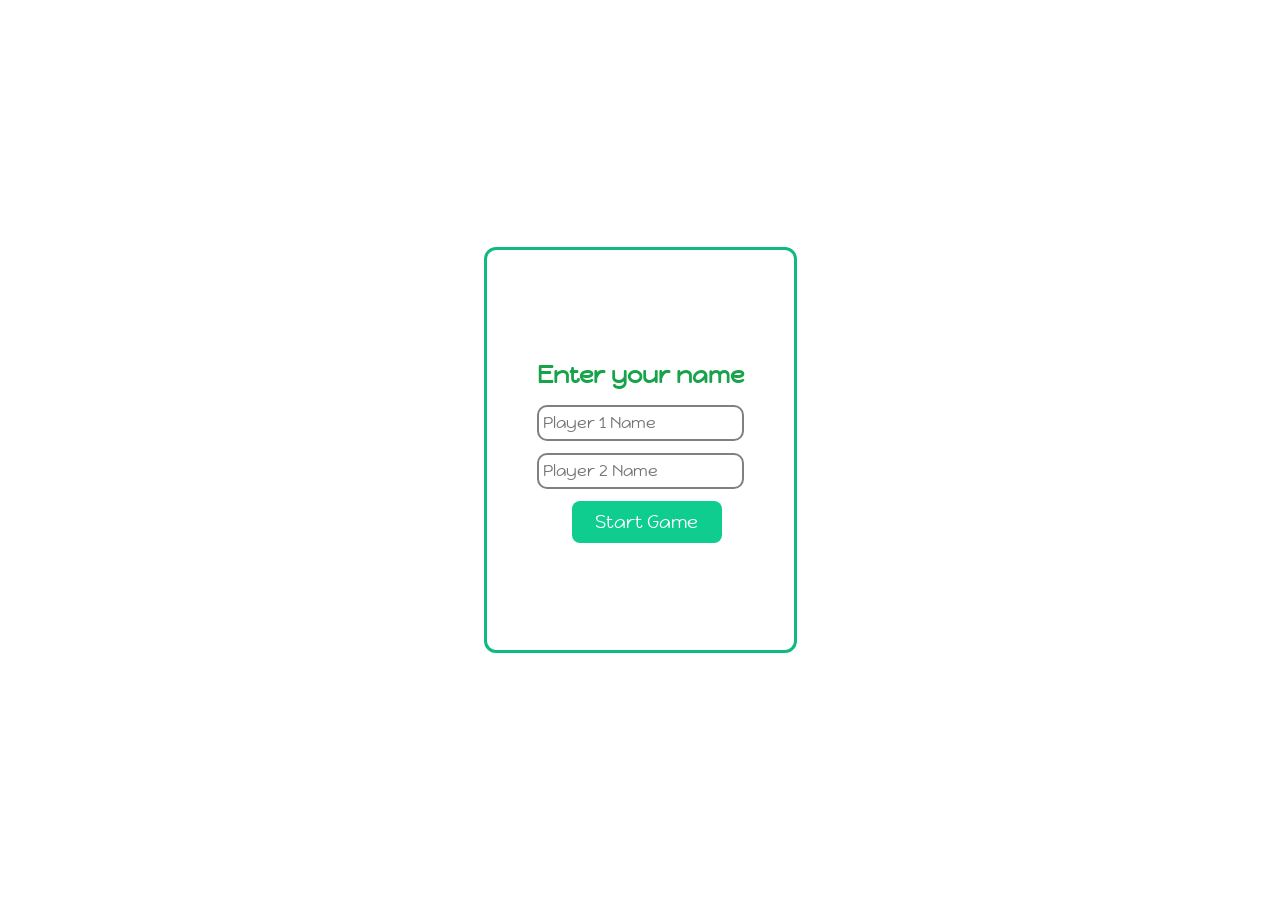
<file: index.html>
<!DOCTYPE html>
<html lang="en">

<head>
    <meta charset="UTF-8">
    <meta name="viewport" content="width=device-width, initial-scale=1.0">
    <link rel="stylesheet" href="styles.css">
    <title>TIC-TAC-TOE</title>
    <script src="script.js" defer> </script>
</head>

<body>
    <div id="start-screen">
        <h2>Enter your name</h2>
        <input type="text" id="player1-name" placeholder="Player 1 Name">
        <input type="text" id="player2-name" placeholder="Player 2 Name">
        <button id="start-game">Start Game</button>
    </div>
    <div id="game-screen" style="display: none;">
        <div class="turn"></div>
        <div class="board"></div> 
        <button class="reset-button">Reset Game</button>
    </div>
    <div id="winner-screen" style="display: none;">
        <div id="winner-message"></div>
        <button id="close-winner">Close</button>
    </div>
</body>

</html>
</file>
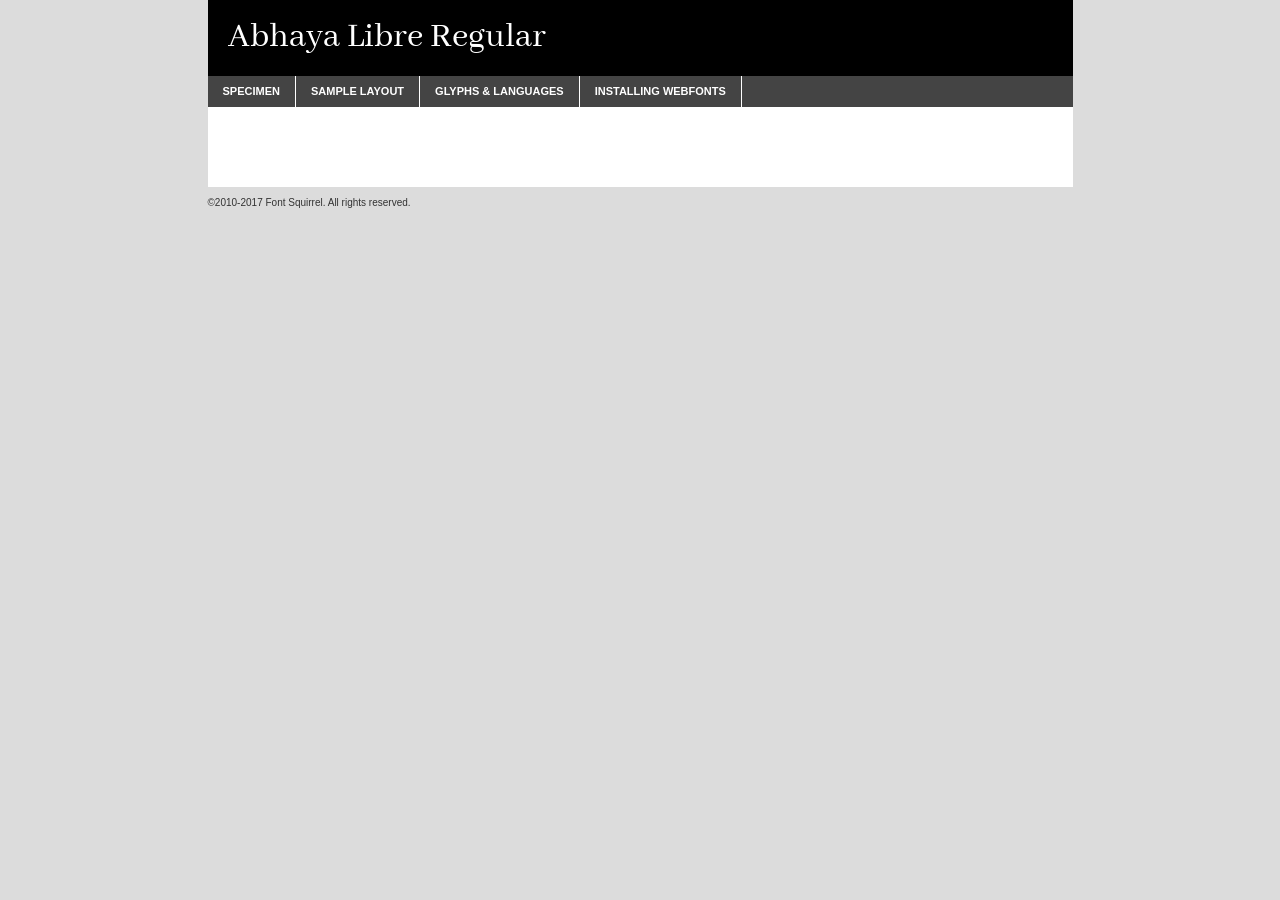
<file: fonts/abhayalibre-regular-demo.html>
<!DOCTYPE html PUBLIC "-//W3C//DTD XHTML 1.0 Transitional//EN"
        "http://www.w3.org/TR/xhtml1/DTD/xhtml1-transitional.dtd">

<html xmlns="http://www.w3.org/1999/xhtml" xml:lang="en" lang="en">
<head>
    <meta http-equiv="Content-Type" content="text/html; charset=utf-8"/>
    <script src="http://ajax.googleapis.com/ajax/libs/jquery/1.7.2/jquery.min.js" type="text/javascript" charset="utf-8"></script>
    <script type="text/javascript">
		(function($) {
			$.fn.easyTabs = function(option) {
				var param = jQuery.extend({ fadeSpeed: 'fast', defaultContent: 1, activeClass: 'active' }, option);
				$(this).each(function() {
					var thisId = '#' + this.id;
					if ( param.defaultContent == '' )
					{
						param.defaultContent = 1;
					}
					if ( typeof param.defaultContent == 'number' )
					{
						var defaultTab = $(thisId + ' .tabs li:eq(' + (param.defaultContent - 1) + ') a').attr('href').substr(1);
					}
					else
					{
						var defaultTab = param.defaultContent;
					}
					$(thisId + ' .tabs li a').each(function() {
						var tabToHide = $(this).attr('href').substr(1);
						$('#' + tabToHide).addClass('easytabs-tab-content');
					});
					hideAll();
					changeContent(defaultTab);

					function hideAll() {$(thisId + ' .easytabs-tab-content').hide();}

					function changeContent(tabId)
					{
						hideAll();
						$(thisId + ' .tabs li').removeClass(param.activeClass);
						$(thisId + ' .tabs li a[href=#' + tabId + ']').closest('li').addClass(param.activeClass);
						if ( param.fadeSpeed != 'none' )
						{
							$(thisId + ' #' + tabId).fadeIn(param.fadeSpeed);
						}
						else
						{
							$(thisId + ' #' + tabId).show();
						}
					}

					$(thisId + ' .tabs li').click(function() {
						var tabId = $(this).find('a').attr('href').substr(1);
						changeContent(tabId);
						return false;
					});
				});
			}
		})(jQuery);
    </script>
    <link rel="stylesheet" href="specimen_files/specimen_stylesheet.css" type="text/css" charset="utf-8"/>
    <link rel="stylesheet" href="stylesheet.css" type="text/css" charset="utf-8"/>

    <style type="text/css">
        		body {
			font-family: 'abhaya_libreregular';
        		}

            </style>

    <title>Abhaya Libre Regular Specimen</title>


    <script type="text/javascript" charset="utf-8">
		$(document).ready(function() {
			$('#container').easyTabs({ defaultContent: 1 });
		});
    </script>
</head>

<body>
<div id="container">
    <div id="header">
		Abhaya Libre Regular    </div>
    <ul class="tabs">
        <li><a href="#specimen">Specimen</a></li>
        <li><a href="#layout">Sample Layout</a></li>
		        <li><a href="#glyphs">Glyphs &amp; Languages</a></li>
        <li><a href="#installing">Installing Webfonts</a></li>

    </ul>

    <div id="main_content">


        <div id="specimen">

            <div class="section">
                <div class="grid12 firstcol">
                    <div class="huge">AaBb</div>
                </div>
            </div>

            <div class="section">
                <div class="glyph_range">A&#x200B;B&#x200b;C&#x200b;D&#x200b;E&#x200b;F&#x200b;G&#x200b;H&#x200b;I&#x200b;J&#x200b;K&#x200b;L&#x200b;M&#x200b;N&#x200b;O&#x200b;P&#x200b;Q&#x200b;R&#x200b;S&#x200b;T&#x200b;U&#x200b;V&#x200b;W&#x200b;X&#x200b;Y&#x200b;Z&#x200b;a&#x200b;b&#x200b;c&#x200b;d&#x200b;e&#x200b;f&#x200b;g&#x200b;h&#x200b;i&#x200b;j&#x200b;k&#x200b;l&#x200b;m&#x200b;n&#x200b;o&#x200b;p&#x200b;q&#x200b;r&#x200b;s&#x200b;t&#x200b;u&#x200b;v&#x200b;w&#x200b;x&#x200b;y&#x200b;z&#x200b;1&#x200b;2&#x200b;3&#x200b;4&#x200b;5&#x200b;6&#x200b;7&#x200b;8&#x200b;9&#x200b;0&#x200b;&amp;&#x200b;.&#x200b;,&#x200b;?&#x200b;!&#x200b;&#64;&#x200b;(&#x200b;)&#x200b;#&#x200b;$&#x200b;%&#x200b;*&#x200b;+&#x200b;-&#x200b;=&#x200b;:&#x200b;;</div>
            </div>
            <div class="section">
                <div class="grid12 firstcol">
                    <table class="sample_table">
                        <tr>
                            <td>10</td>
                            <td class="size10">abcdefghijklmnopqrstuvwxyzABCDEFGHIJKLMNOPQRSTUVWXYZ0123456789abcdefghijklmnopqrstuvwxyzABCDEFGHIJKLMNOPQRSTUVWXYZ0123456789abcdefghijklmnopqrstuvwxyzABCDEFGHIJKLMNOPQRSTUVWXYZ</td>
                        </tr>
                        <tr>
                            <td>11</td>
                            <td class="size11">abcdefghijklmnopqrstuvwxyzABCDEFGHIJKLMNOPQRSTUVWXYZ0123456789abcdefghijklmnopqrstuvwxyzABCDEFGHIJKLMNOPQRSTUVWXYZ0123456789abcdefghijklmnopqrstuvwxyzABCDEFGHIJKLMNOPQRSTUVWXYZ</td>
                        </tr>
                        <tr>
                            <td>12</td>
                            <td class="size12">abcdefghijklmnopqrstuvwxyzABCDEFGHIJKLMNOPQRSTUVWXYZ0123456789abcdefghijklmnopqrstuvwxyzABCDEFGHIJKLMNOPQRSTUVWXYZ0123456789abcdefghijklmnopqrstuvwxyzABCDEFGHIJKLMNOPQRSTUVWXYZ</td>
                        </tr>
                        <tr>
                            <td>13</td>
                            <td class="size13">abcdefghijklmnopqrstuvwxyzABCDEFGHIJKLMNOPQRSTUVWXYZ0123456789abcdefghijklmnopqrstuvwxyzABCDEFGHIJKLMNOPQRSTUVWXYZ0123456789abcdefghijklmnopqrstuvwxyzABCDEFGHIJKLMNOPQRSTUVWXYZ</td>
                        </tr>
                        <tr>
                            <td>14</td>
                            <td class="size14">abcdefghijklmnopqrstuvwxyzABCDEFGHIJKLMNOPQRSTUVWXYZ0123456789abcdefghijklmnopqrstuvwxyzABCDEFGHIJKLMNOPQRSTUVWXYZ0123456789abcdefghijklmnopqrstuvwxyzABCDEFGHIJKLMNOPQRSTUVWXYZ</td>
                        </tr>
                        <tr>
                            <td>16</td>
                            <td class="size16">abcdefghijklmnopqrstuvwxyzABCDEFGHIJKLMNOPQRSTUVWXYZ0123456789abcdefghijklmnopqrstuvwxyzABCDEFGHIJKLMNOPQRSTUVWXYZ</td>
                        </tr>
                        <tr>
                            <td>18</td>
                            <td class="size18">abcdefghijklmnopqrstuvwxyzABCDEFGHIJKLMNOPQRSTUVWXYZ0123456789abcdefghijklmnopqrstuvwxyzABCDEFGHIJKLMNOPQRSTUVWXYZ</td>
                        </tr>
                        <tr>
                            <td>20</td>
                            <td class="size20">abcdefghijklmnopqrstuvwxyzABCDEFGHIJKLMNOPQRSTUVWXYZ0123456789abcdefghijklmnopqrstuvwxyzABCDEFGHIJKLMNOPQRSTUVWXYZ</td>
                        </tr>
                        <tr>
                            <td>24</td>
                            <td class="size24">abcdefghijklmnopqrstuvwxyzABCDEFGHIJKLMNOPQRSTUVWXYZ0123456789abcdefghijklmnopqrstuvwxyzABCDEFGHIJKLMNOPQRSTUVWXYZ</td>
                        </tr>
                        <tr>
                            <td>30</td>
                            <td class="size30">abcdefghijklmnopqrstuvwxyzABCDEFGHIJKLMNOPQRSTUVWXYZ0123456789abcdefghijklmnopqrstuvwxyzABCDEFGHIJKLMNOPQRSTUVWXYZ</td>
                        </tr>
                        <tr>
                            <td>36</td>
                            <td class="size36">abcdefghijklmnopqrstuvwxyzABCDEFGHIJKLMNOPQRSTUVWXYZ0123456789abcdefghijklmnopqrstuvwxyzABCDEFGHIJKLMNOPQRSTUVWXYZ</td>
                        </tr>
                        <tr>
                            <td>48</td>
                            <td class="size48">abcdefghijklmnopqrstuvwxyzABCDEFGHIJKLMNOPQRSTUVWXYZ0123456789abcdefghijklmnopqrstuvwxyzABCDEFGHIJKLMNOPQRSTUVWXYZ</td>
                        </tr>
                        <tr>
                            <td>60</td>
                            <td class="size60">abcdefghijklmnopqrstuvwxyzABCDEFGHIJKLMNOPQRSTUVWXYZ0123456789abcdefghijklmnopqrstuvwxyzABCDEFGHIJKLMNOPQRSTUVWXYZ</td>
                        </tr>
                        <tr>
                            <td>72</td>
                            <td class="size72">abcdefghijklmnopqrstuvwxyzABCDEFGHIJKLMNOPQRSTUVWXYZ0123456789abcdefghijklmnopqrstuvwxyzABCDEFGHIJKLMNOPQRSTUVWXYZ</td>
                        </tr>
                        <tr>
                            <td>90</td>
                            <td class="size90">abcdefghijklmnopqrstuvwxyzABCDEFGHIJKLMNOPQRSTUVWXYZ0123456789abcdefghijklmnopqrstuvwxyzABCDEFGHIJKLMNOPQRSTUVWXYZ</td>
                        </tr>
                    </table>

                </div>

            </div>


            <div class="section" id="bodycomparison">


                <div id="xheight">
                    <div class="fontbody">&#x25FC;&#x25FC;&#x25FC;&#x25FC;&#x25FC;&#x25FC;&#x25FC;&#x25FC;&#x25FC;&#x25FC;&#x25FC;&#x25FC;&#x25FC;&#x25FC;&#x25FC;&#x25FC;&#x25FC;&#x25FC;&#x25FC;&#x25FC;&#x25FC;&#x25FC;&#x25FC;&#x25FC;&#x25FC;&#x25FC;&#x25FC;&#x25FC;&#x25FC;&#x25FC;&#x25FC;&#x25FC;&#x25FC;&#x25FC;&#x25FC;&#x25FC;&#x25FC;&#x25FC;&#x25FC;&#x25FC;&#x25FC;&#x25FC;&#x25FC;&#x25FC;&#x25FC;&#x25FC;&#x25FC;&#x25FC;&#x25FC;&#x25FC;&#x25FC;&#x25FC;&#x25FC;&#x25FC;&#x25FC;&#x25FC;&#x25FC;&#x25FC;&#x25FC;&#x25FC;&#x25FC;&#x25FC;&#x25FC;&#x25FC;&#x25FC;&#x25FC;&#x25FC;&#x25FC;&#x25FC;&#x25FC;&#x25FC;&#x25FC;&#x25FC;&#x25FC;&#x25FC;&#x25FC;&#x25FC;&#x25FC;&#x25FC;&#x25FC;&#x25FC;&#x25FC;&#x25FC;&#x25FC;&#x25FC;&#x25FC;&#x25FC;&#x25FC;&#x25FC;&#x25FC;&#x25FC;&#x25FC;&#x25FC;&#x25FC;&#x25FC;&#x25FC;&#x25FC;&#x25FC;&#x25FC;body</div>
                    <div class="arialbody">body</div>
                    <div class="verdanabody">body</div>
                    <div class="georgiabody">body</div>
                </div>
                <div class="fontbody" style="z-index:1">
                    body<span>Abhaya Libre Regular</span>
                </div>
                <div class="arialbody" style="z-index:1">
                    body<span>Arial</span>
                </div>
                <div class="verdanabody" style="z-index:1">
                    body<span>Verdana</span>
                </div>
                <div class="georgiabody" style="z-index:1">
                    body<span>Georgia</span>
                </div>


            </div>


            <div class="section psample psample_row1" id="">

                <div class="grid2 firstcol">
                    <p class="size10"><span>10.</span>Aenean lacinia bibendum nulla sed consectetur. Fusce dapibus, tellus ac cursus commodo, tortor mauris condimentum nibh, ut fermentum massa justo sit amet risus. Nullam id dolor id nibh ultricies vehicula ut id elit. Cum sociis natoque penatibus et magnis dis parturient montes, nascetur ridiculus mus. Nulla vitae elit libero, a pharetra augue.</p>

                </div>
                <div class="grid3">
                    <p class="size11"><span>11.</span>Aenean lacinia bibendum nulla sed consectetur. Fusce dapibus, tellus ac cursus commodo, tortor mauris condimentum nibh, ut fermentum massa justo sit amet risus. Nullam id dolor id nibh ultricies vehicula ut id elit. Cum sociis natoque penatibus et magnis dis parturient montes, nascetur ridiculus mus. Nulla vitae elit libero, a pharetra augue.</p>

                </div>
                <div class="grid3">
                    <p class="size12"><span>12.</span>Aenean lacinia bibendum nulla sed consectetur. Fusce dapibus, tellus ac cursus commodo, tortor mauris condimentum nibh, ut fermentum massa justo sit amet risus. Nullam id dolor id nibh ultricies vehicula ut id elit. Cum sociis natoque penatibus et magnis dis parturient montes, nascetur ridiculus mus. Nulla vitae elit libero, a pharetra augue.</p>

                </div>
                <div class="grid4">
                    <p class="size13"><span>13.</span>Aenean lacinia bibendum nulla sed consectetur. Fusce dapibus, tellus ac cursus commodo, tortor mauris condimentum nibh, ut fermentum massa justo sit amet risus. Nullam id dolor id nibh ultricies vehicula ut id elit. Cum sociis natoque penatibus et magnis dis parturient montes, nascetur ridiculus mus. Nulla vitae elit libero, a pharetra augue.</p>

                </div>
                <div class="white_blend"></div>

            </div>
            <div class="section psample psample_row2" id="">
                <div class="grid3 firstcol">
                    <p class="size14"><span>14.</span>Aenean lacinia bibendum nulla sed consectetur. Fusce dapibus, tellus ac cursus commodo, tortor mauris condimentum nibh, ut fermentum massa justo sit amet risus. Nullam id dolor id nibh ultricies vehicula ut id elit. Cum sociis natoque penatibus et magnis dis parturient montes, nascetur ridiculus mus. Nulla vitae elit libero, a pharetra augue.</p>

                </div>
                <div class="grid4">
                    <p class="size16"><span>16.</span>Aenean lacinia bibendum nulla sed consectetur. Fusce dapibus, tellus ac cursus commodo, tortor mauris condimentum nibh, ut fermentum massa justo sit amet risus. Nullam id dolor id nibh ultricies vehicula ut id elit. Cum sociis natoque penatibus et magnis dis parturient montes, nascetur ridiculus mus. Nulla vitae elit libero, a pharetra augue.</p>

                </div>
                <div class="grid5">
                    <p class="size18"><span>18.</span>Aenean lacinia bibendum nulla sed consectetur. Fusce dapibus, tellus ac cursus commodo, tortor mauris condimentum nibh, ut fermentum massa justo sit amet risus. Nullam id dolor id nibh ultricies vehicula ut id elit. Cum sociis natoque penatibus et magnis dis parturient montes, nascetur ridiculus mus. Nulla vitae elit libero, a pharetra augue.</p>

                </div>

                <div class="white_blend"></div>

            </div>

            <div class="section psample psample_row3" id="">
                <div class="grid5 firstcol">
                    <p class="size20"><span>20.</span>Aenean lacinia bibendum nulla sed consectetur. Fusce dapibus, tellus ac cursus commodo, tortor mauris condimentum nibh, ut fermentum massa justo sit amet risus. Nullam id dolor id nibh ultricies vehicula ut id elit. Cum sociis natoque penatibus et magnis dis parturient montes, nascetur ridiculus mus. Nulla vitae elit libero, a pharetra augue.</p>
                </div>
                <div class="grid7">
                    <p class="size24"><span>24.</span>Aenean lacinia bibendum nulla sed consectetur. Fusce dapibus, tellus ac cursus commodo, tortor mauris condimentum nibh, ut fermentum massa justo sit amet risus. Nullam id dolor id nibh ultricies vehicula ut id elit. Cum sociis natoque penatibus et magnis dis parturient montes, nascetur ridiculus mus. Nulla vitae elit libero, a pharetra augue.</p>
                </div>

                <div class="white_blend"></div>

            </div>

            <div class="section psample psample_row4" id="">
                <div class="grid12 firstcol">
                    <p class="size30"><span>30.</span>Aenean lacinia bibendum nulla sed consectetur. Fusce dapibus, tellus ac cursus commodo, tortor mauris condimentum nibh, ut fermentum massa justo sit amet risus. Nullam id dolor id nibh ultricies vehicula ut id elit. Cum sociis natoque penatibus et magnis dis parturient montes, nascetur ridiculus mus. Nulla vitae elit libero, a pharetra augue.</p>
                </div>
                <div class="white_blend"></div>

            </div>


            <div class="section psample psample_row1 fullreverse">
                <div class="grid2 firstcol">
                    <p class="size10"><span>10.</span>Aenean lacinia bibendum nulla sed consectetur. Fusce dapibus, tellus ac cursus commodo, tortor mauris condimentum nibh, ut fermentum massa justo sit amet risus. Nullam id dolor id nibh ultricies vehicula ut id elit. Cum sociis natoque penatibus et magnis dis parturient montes, nascetur ridiculus mus. Nulla vitae elit libero, a pharetra augue.</p>

                </div>
                <div class="grid3">
                    <p class="size11"><span>11.</span>Aenean lacinia bibendum nulla sed consectetur. Fusce dapibus, tellus ac cursus commodo, tortor mauris condimentum nibh, ut fermentum massa justo sit amet risus. Nullam id dolor id nibh ultricies vehicula ut id elit. Cum sociis natoque penatibus et magnis dis parturient montes, nascetur ridiculus mus. Nulla vitae elit libero, a pharetra augue.</p>

                </div>
                <div class="grid3">
                    <p class="size12"><span>12.</span>Aenean lacinia bibendum nulla sed consectetur. Fusce dapibus, tellus ac cursus commodo, tortor mauris condimentum nibh, ut fermentum massa justo sit amet risus. Nullam id dolor id nibh ultricies vehicula ut id elit. Cum sociis natoque penatibus et magnis dis parturient montes, nascetur ridiculus mus. Nulla vitae elit libero, a pharetra augue.</p>

                </div>
                <div class="grid4">
                    <p class="size13"><span>13.</span>Aenean lacinia bibendum nulla sed consectetur. Fusce dapibus, tellus ac cursus commodo, tortor mauris condimentum nibh, ut fermentum massa justo sit amet risus. Nullam id dolor id nibh ultricies vehicula ut id elit. Cum sociis natoque penatibus et magnis dis parturient montes, nascetur ridiculus mus. Nulla vitae elit libero, a pharetra augue.</p>

                </div>
                <div class="black_blend"></div>

            </div>

            <div class="section psample psample_row2 fullreverse">
                <div class="grid3 firstcol">
                    <p class="size14"><span>14.</span>Aenean lacinia bibendum nulla sed consectetur. Fusce dapibus, tellus ac cursus commodo, tortor mauris condimentum nibh, ut fermentum massa justo sit amet risus. Nullam id dolor id nibh ultricies vehicula ut id elit. Cum sociis natoque penatibus et magnis dis parturient montes, nascetur ridiculus mus. Nulla vitae elit libero, a pharetra augue.</p>

                </div>
                <div class="grid4">
                    <p class="size16"><span>16.</span>Aenean lacinia bibendum nulla sed consectetur. Fusce dapibus, tellus ac cursus commodo, tortor mauris condimentum nibh, ut fermentum massa justo sit amet risus. Nullam id dolor id nibh ultricies vehicula ut id elit. Cum sociis natoque penatibus et magnis dis parturient montes, nascetur ridiculus mus. Nulla vitae elit libero, a pharetra augue.</p>

                </div>
                <div class="grid5">
                    <p class="size18"><span>18.</span>Aenean lacinia bibendum nulla sed consectetur. Fusce dapibus, tellus ac cursus commodo, tortor mauris condimentum nibh, ut fermentum massa justo sit amet risus. Nullam id dolor id nibh ultricies vehicula ut id elit. Cum sociis natoque penatibus et magnis dis parturient montes, nascetur ridiculus mus. Nulla vitae elit libero, a pharetra augue.</p>

                </div>
                <div class="black_blend"></div>

            </div>

            <div class="section psample fullreverse psample_row3" id="">
                <div class="grid5 firstcol">
                    <p class="size20"><span>20.</span>Aenean lacinia bibendum nulla sed consectetur. Fusce dapibus, tellus ac cursus commodo, tortor mauris condimentum nibh, ut fermentum massa justo sit amet risus. Nullam id dolor id nibh ultricies vehicula ut id elit. Cum sociis natoque penatibus et magnis dis parturient montes, nascetur ridiculus mus. Nulla vitae elit libero, a pharetra augue.</p>
                </div>
                <div class="grid7">
                    <p class="size24"><span>24.</span>Aenean lacinia bibendum nulla sed consectetur. Fusce dapibus, tellus ac cursus commodo, tortor mauris condimentum nibh, ut fermentum massa justo sit amet risus. Nullam id dolor id nibh ultricies vehicula ut id elit. Cum sociis natoque penatibus et magnis dis parturient montes, nascetur ridiculus mus. Nulla vitae elit libero, a pharetra augue.</p>
                </div>

                <div class="black_blend"></div>

            </div>

            <div class="section psample fullreverse psample_row4" id="" style="border-bottom: 20px #000 solid;">
                <div class="grid12 firstcol">
                    <p class="size30"><span>30.</span>Aenean lacinia bibendum nulla sed consectetur. Fusce dapibus, tellus ac cursus commodo, tortor mauris condimentum nibh, ut fermentum massa justo sit amet risus. Nullam id dolor id nibh ultricies vehicula ut id elit. Cum sociis natoque penatibus et magnis dis parturient montes, nascetur ridiculus mus. Nulla vitae elit libero, a pharetra augue.</p>
                </div>
                <div class="black_blend"></div>

            </div>


        </div>

        <div id="layout">

            <div class="section">

                <div class="grid12 firstcol">
                    <h1>Lorem Ipsum Dolor</h1>
                    <h2>Etiam porta sem malesuada magna mollis euismod</h2>

                    <p class="byline">By <a href="#link">Aenean Lacinia</a></p>
                </div>
            </div>
            <div class="section">
                <div class="grid8 firstcol">
                    <p class="large">Donec sed odio dui. Morbi leo risus, porta ac consectetur ac, vestibulum at eros. Fusce dapibus, tellus ac cursus commodo, tortor mauris condimentum nibh, ut fermentum massa justo sit amet risus. </p>


                    <h3>Pellentesque ornare sem</h3>

                    <p>Maecenas sed diam eget risus varius blandit sit amet non magna. Maecenas faucibus mollis interdum. Donec ullamcorper nulla non metus auctor fringilla. Nullam id dolor id nibh ultricies vehicula ut id elit. Nullam id dolor id nibh ultricies vehicula ut id elit. </p>

                    <p>Aenean eu leo quam. Pellentesque ornare sem lacinia quam venenatis vestibulum. Lorem ipsum dolor sit amet, consectetur adipiscing elit. Cum sociis natoque penatibus et magnis dis parturient montes, nascetur ridiculus mus. </p>

                    <p>Nulla vitae elit libero, a pharetra augue. Praesent commodo cursus magna, vel scelerisque nisl consectetur et. Aenean lacinia bibendum nulla sed consectetur. </p>

                    <p>Nullam quis risus eget urna mollis ornare vel eu leo. Nullam quis risus eget urna mollis ornare vel eu leo. Maecenas sed diam eget risus varius blandit sit amet non magna. Donec ullamcorper nulla non metus auctor fringilla. </p>

                    <h3>Cras mattis consectetur</h3>

                    <p>Aenean eu leo quam. Pellentesque ornare sem lacinia quam venenatis vestibulum. Aenean lacinia bibendum nulla sed consectetur. Integer posuere erat a ante venenatis dapibus posuere velit aliquet. Cras mattis consectetur purus sit amet fermentum. </p>

                    <p>Nullam id dolor id nibh ultricies vehicula ut id elit. Nullam quis risus eget urna mollis ornare vel eu leo. Cras mattis consectetur purus sit amet fermentum.</p>
                </div>

                <div class="grid4 sidebar">

                    <div class="box reverse">
                        <p class="last">Nullam quis risus eget urna mollis ornare vel eu leo. Donec ullamcorper nulla non metus auctor fringilla. Cras mattis consectetur purus sit amet fermentum. Sed posuere consectetur est at lobortis. Lorem ipsum dolor sit amet, consectetur adipiscing elit. </p>
                    </div>

                    <p class="caption">Maecenas sed diam eget risus varius.</p>

                    <p>Vestibulum id ligula porta felis euismod semper. Integer posuere erat a ante venenatis dapibus posuere velit aliquet. Vestibulum id ligula porta felis euismod semper. Sed posuere consectetur est at lobortis. Maecenas sed diam eget risus varius blandit sit amet non magna. Fusce dapibus, tellus ac cursus commodo, tortor mauris condimentum nibh, ut fermentum massa justo sit amet risus. </p>


                    <p>Duis mollis, est non commodo luctus, nisi erat porttitor ligula, eget lacinia odio sem nec elit. Aenean lacinia bibendum nulla sed consectetur. Vivamus sagittis lacus vel augue laoreet rutrum faucibus dolor auctor. Aenean lacinia bibendum nulla sed consectetur. Nullam quis risus eget urna mollis ornare vel eu leo. </p>

                    <p>Praesent commodo cursus magna, vel scelerisque nisl consectetur et. Donec ullamcorper nulla non metus auctor fringilla. Maecenas faucibus mollis interdum. Fusce dapibus, tellus ac cursus commodo, tortor mauris condimentum nibh, ut fermentum massa justo sit amet risus. </p>

                </div>
            </div>

        </div>


		

        <div id="glyphs">
            <div class="section">
                <div class="grid12 firstcol">

                    <h1>Language Support</h1>
                    <p>The subset of Abhaya Libre Regular in this kit supports the following languages:<br/>

						Albanian, Basque, Breton, Chamorro, Danish, Dutch, English, Faroese, Finnish, French, Frisian, Galician, German, Icelandic, Italian, Malagasy, Norwegian, Portuguese, Spanish, Alsatian, Aragonese, Arapaho, Arrernte, Asturian, Aymara, Bislama, Cebuano, Corsican, Fijian, French_creole, Genoese, Gilbertese, Greenlandic, Haitian_creole, Hiligaynon, Hmong, Hopi, Ibanag, Iloko_ilokano, Indonesian, Interglossa_glosa, Interlingua, Irish_gaelic, Jerriais, Lojban, Lombard, Luxembourgeois, Manx, Mohawk, Norfolk_pitcairnese, Occitan, Oromo, Pangasinan, Papiamento, Piedmontese, Potawatomi, Rhaeto-romance, Romansh, Rotokas, Sami_lule, Samoan, Sardinian, Scots_gaelic, Seychelles_creole, Shona, Sicilian, Somali, Southern_ndebele, Swahili, Swati_swazi, Tagalog_filipino_pilipino, Tetum, Tok_pisin, Uyghur_latinized, Volapuk, Walloon, Warlpiri, Xhosa, Yapese, Zulu, Latinbasic, Ubasic, Demo                    </p>
                    <h1>Glyph Chart</h1>
                    <p>The subset of Abhaya Libre Regular in this kit includes all the glyphs listed below. Unicode entities are included above each glyph to help you insert individual characters into your layout.</p>
                    <div id="glyph_chart">

																				                                <div><p>&amp;#13;</p>&#13;</div>
																				                                <div><p>&amp;#32;</p>&#32;</div>
																				                                <div><p>&amp;#33;</p>&#33;</div>
																				                                <div><p>&amp;#34;</p>&#34;</div>
																				                                <div><p>&amp;#35;</p>&#35;</div>
																				                                <div><p>&amp;#36;</p>&#36;</div>
																				                                <div><p>&amp;#37;</p>&#37;</div>
																				                                <div><p>&amp;#38;</p>&#38;</div>
																				                                <div><p>&amp;#39;</p>&#39;</div>
																				                                <div><p>&amp;#40;</p>&#40;</div>
																				                                <div><p>&amp;#41;</p>&#41;</div>
																				                                <div><p>&amp;#42;</p>&#42;</div>
																				                                <div><p>&amp;#43;</p>&#43;</div>
																				                                <div><p>&amp;#44;</p>&#44;</div>
																				                                <div><p>&amp;#45;</p>&#45;</div>
																				                                <div><p>&amp;#46;</p>&#46;</div>
																				                                <div><p>&amp;#47;</p>&#47;</div>
																				                                <div><p>&amp;#48;</p>&#48;</div>
																				                                <div><p>&amp;#49;</p>&#49;</div>
																				                                <div><p>&amp;#50;</p>&#50;</div>
																				                                <div><p>&amp;#51;</p>&#51;</div>
																				                                <div><p>&amp;#52;</p>&#52;</div>
																				                                <div><p>&amp;#53;</p>&#53;</div>
																				                                <div><p>&amp;#54;</p>&#54;</div>
																				                                <div><p>&amp;#55;</p>&#55;</div>
																				                                <div><p>&amp;#56;</p>&#56;</div>
																				                                <div><p>&amp;#57;</p>&#57;</div>
																				                                <div><p>&amp;#58;</p>&#58;</div>
																				                                <div><p>&amp;#59;</p>&#59;</div>
																				                                <div><p>&amp;#60;</p>&#60;</div>
																				                                <div><p>&amp;#61;</p>&#61;</div>
																				                                <div><p>&amp;#62;</p>&#62;</div>
																				                                <div><p>&amp;#63;</p>&#63;</div>
																				                                <div><p>&amp;#64;</p>&#64;</div>
																				                                <div><p>&amp;#65;</p>&#65;</div>
																				                                <div><p>&amp;#66;</p>&#66;</div>
																				                                <div><p>&amp;#67;</p>&#67;</div>
																				                                <div><p>&amp;#68;</p>&#68;</div>
																				                                <div><p>&amp;#69;</p>&#69;</div>
																				                                <div><p>&amp;#70;</p>&#70;</div>
																				                                <div><p>&amp;#71;</p>&#71;</div>
																				                                <div><p>&amp;#72;</p>&#72;</div>
																				                                <div><p>&amp;#73;</p>&#73;</div>
																				                                <div><p>&amp;#74;</p>&#74;</div>
																				                                <div><p>&amp;#75;</p>&#75;</div>
																				                                <div><p>&amp;#76;</p>&#76;</div>
																				                                <div><p>&amp;#77;</p>&#77;</div>
																				                                <div><p>&amp;#78;</p>&#78;</div>
																				                                <div><p>&amp;#79;</p>&#79;</div>
																				                                <div><p>&amp;#80;</p>&#80;</div>
																				                                <div><p>&amp;#81;</p>&#81;</div>
																				                                <div><p>&amp;#82;</p>&#82;</div>
																				                                <div><p>&amp;#83;</p>&#83;</div>
																				                                <div><p>&amp;#84;</p>&#84;</div>
																				                                <div><p>&amp;#85;</p>&#85;</div>
																				                                <div><p>&amp;#86;</p>&#86;</div>
																				                                <div><p>&amp;#87;</p>&#87;</div>
																				                                <div><p>&amp;#88;</p>&#88;</div>
																				                                <div><p>&amp;#89;</p>&#89;</div>
																				                                <div><p>&amp;#90;</p>&#90;</div>
																				                                <div><p>&amp;#91;</p>&#91;</div>
																				                                <div><p>&amp;#92;</p>&#92;</div>
																				                                <div><p>&amp;#93;</p>&#93;</div>
																				                                <div><p>&amp;#94;</p>&#94;</div>
																				                                <div><p>&amp;#95;</p>&#95;</div>
																				                                <div><p>&amp;#96;</p>&#96;</div>
																				                                <div><p>&amp;#97;</p>&#97;</div>
																				                                <div><p>&amp;#98;</p>&#98;</div>
																				                                <div><p>&amp;#99;</p>&#99;</div>
																				                                <div><p>&amp;#100;</p>&#100;</div>
																				                                <div><p>&amp;#101;</p>&#101;</div>
																				                                <div><p>&amp;#102;</p>&#102;</div>
																				                                <div><p>&amp;#103;</p>&#103;</div>
																				                                <div><p>&amp;#104;</p>&#104;</div>
																				                                <div><p>&amp;#105;</p>&#105;</div>
																				                                <div><p>&amp;#106;</p>&#106;</div>
																				                                <div><p>&amp;#107;</p>&#107;</div>
																				                                <div><p>&amp;#108;</p>&#108;</div>
																				                                <div><p>&amp;#109;</p>&#109;</div>
																				                                <div><p>&amp;#110;</p>&#110;</div>
																				                                <div><p>&amp;#111;</p>&#111;</div>
																				                                <div><p>&amp;#112;</p>&#112;</div>
																				                                <div><p>&amp;#113;</p>&#113;</div>
																				                                <div><p>&amp;#114;</p>&#114;</div>
																				                                <div><p>&amp;#115;</p>&#115;</div>
																				                                <div><p>&amp;#116;</p>&#116;</div>
																				                                <div><p>&amp;#117;</p>&#117;</div>
																				                                <div><p>&amp;#118;</p>&#118;</div>
																				                                <div><p>&amp;#119;</p>&#119;</div>
																				                                <div><p>&amp;#120;</p>&#120;</div>
																				                                <div><p>&amp;#121;</p>&#121;</div>
																				                                <div><p>&amp;#122;</p>&#122;</div>
																				                                <div><p>&amp;#123;</p>&#123;</div>
																				                                <div><p>&amp;#124;</p>&#124;</div>
																				                                <div><p>&amp;#125;</p>&#125;</div>
																				                                <div><p>&amp;#126;</p>&#126;</div>
																				                                <div><p>&amp;#160;</p>&#160;</div>
																				                                <div><p>&amp;#161;</p>&#161;</div>
																				                                <div><p>&amp;#162;</p>&#162;</div>
																				                                <div><p>&amp;#163;</p>&#163;</div>
																				                                <div><p>&amp;#164;</p>&#164;</div>
																				                                <div><p>&amp;#165;</p>&#165;</div>
																				                                <div><p>&amp;#166;</p>&#166;</div>
																				                                <div><p>&amp;#167;</p>&#167;</div>
																				                                <div><p>&amp;#168;</p>&#168;</div>
																				                                <div><p>&amp;#169;</p>&#169;</div>
																				                                <div><p>&amp;#170;</p>&#170;</div>
																				                                <div><p>&amp;#171;</p>&#171;</div>
																				                                <div><p>&amp;#172;</p>&#172;</div>
																				                                <div><p>&amp;#173;</p>&#173;</div>
																				                                <div><p>&amp;#174;</p>&#174;</div>
																				                                <div><p>&amp;#175;</p>&#175;</div>
																				                                <div><p>&amp;#176;</p>&#176;</div>
																				                                <div><p>&amp;#177;</p>&#177;</div>
																				                                <div><p>&amp;#178;</p>&#178;</div>
																				                                <div><p>&amp;#179;</p>&#179;</div>
																				                                <div><p>&amp;#180;</p>&#180;</div>
																				                                <div><p>&amp;#181;</p>&#181;</div>
																				                                <div><p>&amp;#182;</p>&#182;</div>
																				                                <div><p>&amp;#183;</p>&#183;</div>
																				                                <div><p>&amp;#184;</p>&#184;</div>
																				                                <div><p>&amp;#185;</p>&#185;</div>
																				                                <div><p>&amp;#186;</p>&#186;</div>
																				                                <div><p>&amp;#187;</p>&#187;</div>
																				                                <div><p>&amp;#188;</p>&#188;</div>
																				                                <div><p>&amp;#189;</p>&#189;</div>
																				                                <div><p>&amp;#190;</p>&#190;</div>
																				                                <div><p>&amp;#191;</p>&#191;</div>
																				                                <div><p>&amp;#192;</p>&#192;</div>
																				                                <div><p>&amp;#193;</p>&#193;</div>
																				                                <div><p>&amp;#194;</p>&#194;</div>
																				                                <div><p>&amp;#195;</p>&#195;</div>
																				                                <div><p>&amp;#196;</p>&#196;</div>
																				                                <div><p>&amp;#197;</p>&#197;</div>
																				                                <div><p>&amp;#198;</p>&#198;</div>
																				                                <div><p>&amp;#199;</p>&#199;</div>
																				                                <div><p>&amp;#200;</p>&#200;</div>
																				                                <div><p>&amp;#201;</p>&#201;</div>
																				                                <div><p>&amp;#202;</p>&#202;</div>
																				                                <div><p>&amp;#203;</p>&#203;</div>
																				                                <div><p>&amp;#204;</p>&#204;</div>
																				                                <div><p>&amp;#205;</p>&#205;</div>
																				                                <div><p>&amp;#206;</p>&#206;</div>
																				                                <div><p>&amp;#207;</p>&#207;</div>
																				                                <div><p>&amp;#208;</p>&#208;</div>
																				                                <div><p>&amp;#209;</p>&#209;</div>
																				                                <div><p>&amp;#210;</p>&#210;</div>
																				                                <div><p>&amp;#211;</p>&#211;</div>
																				                                <div><p>&amp;#212;</p>&#212;</div>
																				                                <div><p>&amp;#213;</p>&#213;</div>
																				                                <div><p>&amp;#214;</p>&#214;</div>
																				                                <div><p>&amp;#215;</p>&#215;</div>
																				                                <div><p>&amp;#216;</p>&#216;</div>
																				                                <div><p>&amp;#217;</p>&#217;</div>
																				                                <div><p>&amp;#218;</p>&#218;</div>
																				                                <div><p>&amp;#219;</p>&#219;</div>
																				                                <div><p>&amp;#220;</p>&#220;</div>
																				                                <div><p>&amp;#221;</p>&#221;</div>
																				                                <div><p>&amp;#222;</p>&#222;</div>
																				                                <div><p>&amp;#223;</p>&#223;</div>
																				                                <div><p>&amp;#224;</p>&#224;</div>
																				                                <div><p>&amp;#225;</p>&#225;</div>
																				                                <div><p>&amp;#226;</p>&#226;</div>
																				                                <div><p>&amp;#227;</p>&#227;</div>
																				                                <div><p>&amp;#228;</p>&#228;</div>
																				                                <div><p>&amp;#229;</p>&#229;</div>
																				                                <div><p>&amp;#230;</p>&#230;</div>
																				                                <div><p>&amp;#231;</p>&#231;</div>
																				                                <div><p>&amp;#232;</p>&#232;</div>
																				                                <div><p>&amp;#233;</p>&#233;</div>
																				                                <div><p>&amp;#234;</p>&#234;</div>
																				                                <div><p>&amp;#235;</p>&#235;</div>
																				                                <div><p>&amp;#236;</p>&#236;</div>
																				                                <div><p>&amp;#237;</p>&#237;</div>
																				                                <div><p>&amp;#238;</p>&#238;</div>
																				                                <div><p>&amp;#239;</p>&#239;</div>
																				                                <div><p>&amp;#240;</p>&#240;</div>
																				                                <div><p>&amp;#241;</p>&#241;</div>
																				                                <div><p>&amp;#242;</p>&#242;</div>
																				                                <div><p>&amp;#243;</p>&#243;</div>
																				                                <div><p>&amp;#244;</p>&#244;</div>
																				                                <div><p>&amp;#245;</p>&#245;</div>
																				                                <div><p>&amp;#246;</p>&#246;</div>
																				                                <div><p>&amp;#247;</p>&#247;</div>
																				                                <div><p>&amp;#248;</p>&#248;</div>
																				                                <div><p>&amp;#249;</p>&#249;</div>
																				                                <div><p>&amp;#250;</p>&#250;</div>
																				                                <div><p>&amp;#251;</p>&#251;</div>
																				                                <div><p>&amp;#252;</p>&#252;</div>
																				                                <div><p>&amp;#253;</p>&#253;</div>
																				                                <div><p>&amp;#254;</p>&#254;</div>
																				                                <div><p>&amp;#255;</p>&#255;</div>
																				                                <div><p>&amp;#338;</p>&#338;</div>
																				                                <div><p>&amp;#339;</p>&#339;</div>
																				                                <div><p>&amp;#376;</p>&#376;</div>
																				                                <div><p>&amp;#710;</p>&#710;</div>
																				                                <div><p>&amp;#732;</p>&#732;</div>
																				                                <div><p>&amp;#8192;</p>&#8192;</div>
																				                                <div><p>&amp;#8193;</p>&#8193;</div>
																				                                <div><p>&amp;#8194;</p>&#8194;</div>
																				                                <div><p>&amp;#8195;</p>&#8195;</div>
																				                                <div><p>&amp;#8196;</p>&#8196;</div>
																				                                <div><p>&amp;#8197;</p>&#8197;</div>
																				                                <div><p>&amp;#8198;</p>&#8198;</div>
																				                                <div><p>&amp;#8199;</p>&#8199;</div>
																				                                <div><p>&amp;#8200;</p>&#8200;</div>
																				                                <div><p>&amp;#8201;</p>&#8201;</div>
																				                                <div><p>&amp;#8202;</p>&#8202;</div>
																				                                <div><p>&amp;#8208;</p>&#8208;</div>
																				                                <div><p>&amp;#8209;</p>&#8209;</div>
																				                                <div><p>&amp;#8210;</p>&#8210;</div>
																				                                <div><p>&amp;#8211;</p>&#8211;</div>
																				                                <div><p>&amp;#8212;</p>&#8212;</div>
																				                                <div><p>&amp;#8216;</p>&#8216;</div>
																				                                <div><p>&amp;#8217;</p>&#8217;</div>
																				                                <div><p>&amp;#8218;</p>&#8218;</div>
																				                                <div><p>&amp;#8220;</p>&#8220;</div>
																				                                <div><p>&amp;#8221;</p>&#8221;</div>
																				                                <div><p>&amp;#8222;</p>&#8222;</div>
																				                                <div><p>&amp;#8226;</p>&#8226;</div>
																				                                <div><p>&amp;#8230;</p>&#8230;</div>
																				                                <div><p>&amp;#8239;</p>&#8239;</div>
																				                                <div><p>&amp;#8249;</p>&#8249;</div>
																				                                <div><p>&amp;#8250;</p>&#8250;</div>
																				                                <div><p>&amp;#8287;</p>&#8287;</div>
																				                                <div><p>&amp;#8364;</p>&#8364;</div>
																				                                <div><p>&amp;#8482;</p>&#8482;</div>
																				                                <div><p>&amp;#9724;</p>&#9724;</div>
																				                                <div><p>&amp;#64257;</p>&#64257;</div>
																				                                <div><p>&amp;#64258;</p>&#64258;</div>
																																													                    </div>
                </div>


            </div>
        </div>


        <div id="specs">

        </div>

        <div id="installing">
            <div class="section">
                <div class="grid7 firstcol">
                    <h1>Installing Webfonts</h1>

                    <p>Webfonts are supported by all major browser platforms but not all in the same way. There are currently four different font formats that must be included in order to target all browsers. This includes TTF, WOFF, EOT and SVG.</p>

                    <h2>1. Upload your webfonts</h2>
                    <p>You must upload your webfont kit to your website. They should be in or near the same directory as your CSS files.</p>

                    <h2>2. Include the webfont stylesheet</h2>
                    <p>A special CSS @font-face declaration helps the various browsers select the appropriate font it needs without causing you a bunch of headaches. Learn more about this syntax by reading the <a href="https://www.fontspring.com/blog/further-hardening-of-the-bulletproof-syntax">Fontspring blog post</a> about it. The code for it is as follows:</p>


                    <code>
                        @font-face{
                        font-family: 'MyWebFont';
                        src: url('WebFont.eot');
                        src: url('WebFont.eot?#iefix') format('embedded-opentype'),
                        url('WebFont.woff') format('woff'),
                        url('WebFont.ttf') format('truetype'),
                        url('WebFont.svg#webfont') format('svg');
                        }
                    </code>

                    <p>We've already gone ahead and generated the code for you. All you have to do is link to the stylesheet in your HTML, like this:</p>
                    <code>&lt;link rel=&quot;stylesheet&quot; href=&quot;stylesheet.css&quot; type=&quot;text/css&quot; charset=&quot;utf-8&quot; /&gt;</code>

                    <h2>3. Modify your own stylesheet</h2>
                    <p>To take advantage of your new fonts, you must tell your stylesheet to use them. Look at the original @font-face declaration above and find the property called "font-family." The name linked there will be what you use to reference the font. Prepend that webfont name to the font stack in the "font-family" property, inside the selector you want to change. For example:</p>
                    <code>p { font-family: 'WebFont', Arial, sans-serif; }</code>

                    <h2>4. Test</h2>
                    <p>Getting webfonts to work cross-browser <em>can</em> be tricky. Use the information in the sidebar to help you if you find that fonts aren't loading in a particular browser.</p>
                </div>

                <div class="grid5 sidebar">
                    <div class="box">
                        <h2>Troubleshooting<br/>Font-Face Problems</h2>
                        <p>Having trouble getting your webfonts to load in your new website? Here are some tips to sort out what might be the problem.</p>

                        <h3>Fonts not showing in any browser</h3>

                        <p>This sounds like you need to work on the plumbing. You either did not upload the fonts to the correct directory, or you did not link the fonts properly in the CSS. If you've confirmed that all this is correct and you still have a problem, take a look at your .htaccess file and see if requests are getting intercepted.</p>

                        <h3>Fonts not loading in iPhone or iPad</h3>

                        <p>The most common problem here is that you are serving the fonts from an IIS server. IIS refuses to serve files that have unknown MIME types. If that is the case, you must set the MIME type for SVG to "image/svg+xml" in the server settings. Follow these instructions from Microsoft if you need help.</p>

                        <h3>Fonts not loading in Firefox</h3>

                        <p>The primary reason for this failure? You are still using a version Firefox older than 3.5. So upgrade already! If that isn't it, then you are very likely serving fonts from a different domain. Firefox requires that all font assets be served from the same domain. Lastly it is possible that you need to add WOFF to your list of MIME types (if you are serving via IIS.)</p>

                        <h3>Fonts not loading in IE</h3>

                        <p>Are you looking at Internet Explorer on an actual Windows machine or are you cheating by using a service like Adobe BrowserLab? Many of these screenshot services do not render @font-face for IE. Best to test it on a real machine.</p>

                        <h3>Fonts not loading in IE9</h3>

                        <p>IE9, like Firefox, requires that fonts be served from the same domain as the website. Make sure that is the case.</p>
                    </div>
                </div>
            </div>

        </div>

    </div>
    <div id="footer">
        <p>&copy;2010-2017 Font Squirrel. All rights reserved.</p>
    </div>
</div>
</body>
</html>
</file>
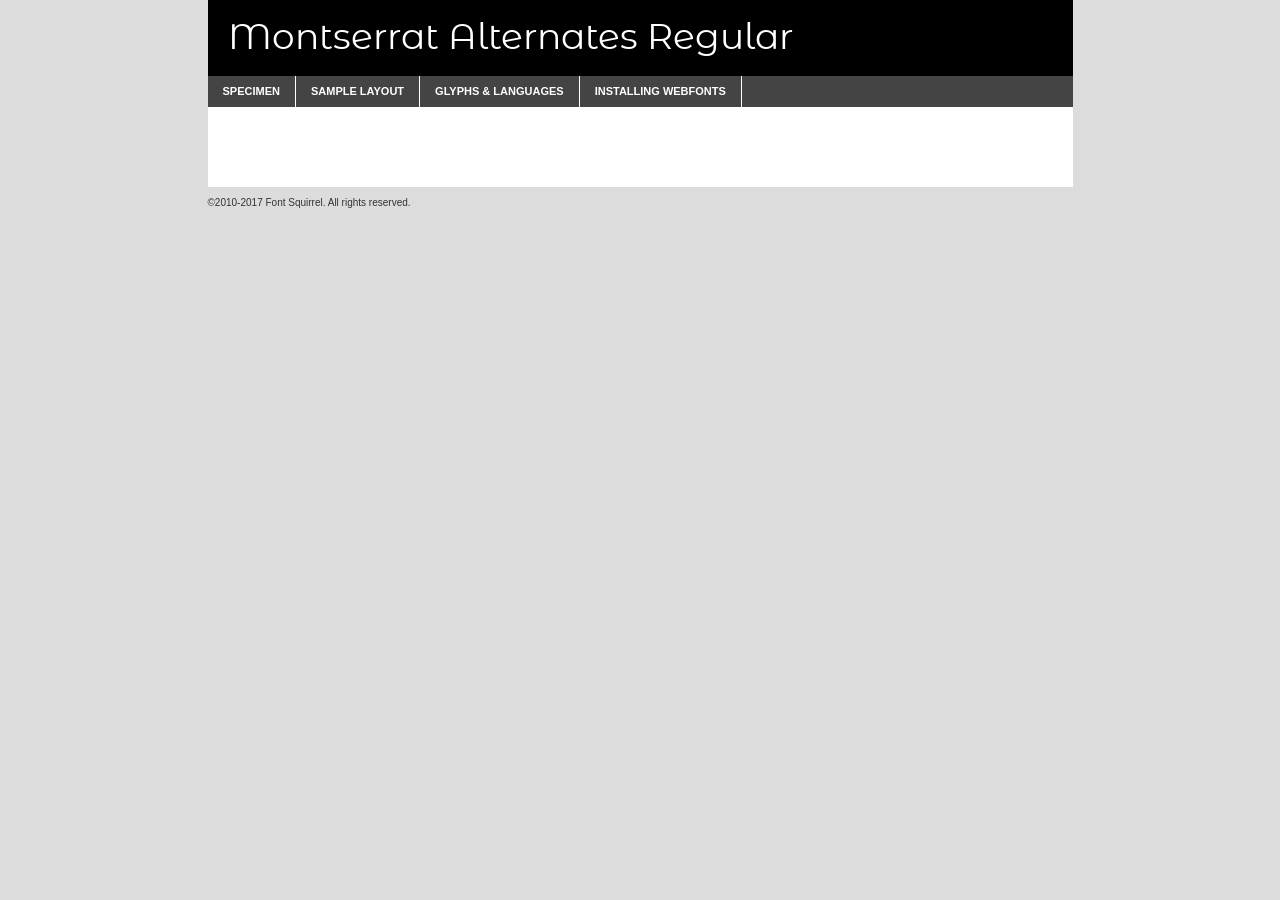
<file: fonts/montserratalternates-regular-demo.html>
<!DOCTYPE html PUBLIC "-//W3C//DTD XHTML 1.0 Transitional//EN"
        "http://www.w3.org/TR/xhtml1/DTD/xhtml1-transitional.dtd">

<html xmlns="http://www.w3.org/1999/xhtml" xml:lang="en" lang="en">
<head>
    <meta http-equiv="Content-Type" content="text/html; charset=utf-8"/>
    <script src="http://ajax.googleapis.com/ajax/libs/jquery/1.7.2/jquery.min.js" type="text/javascript" charset="utf-8"></script>
    <script type="text/javascript">
		(function($) {
			$.fn.easyTabs = function(option) {
				var param = jQuery.extend({ fadeSpeed: 'fast', defaultContent: 1, activeClass: 'active' }, option);
				$(this).each(function() {
					var thisId = '#' + this.id;
					if ( param.defaultContent == '' )
					{
						param.defaultContent = 1;
					}
					if ( typeof param.defaultContent == 'number' )
					{
						var defaultTab = $(thisId + ' .tabs li:eq(' + (param.defaultContent - 1) + ') a').attr('href').substr(1);
					}
					else
					{
						var defaultTab = param.defaultContent;
					}
					$(thisId + ' .tabs li a').each(function() {
						var tabToHide = $(this).attr('href').substr(1);
						$('#' + tabToHide).addClass('easytabs-tab-content');
					});
					hideAll();
					changeContent(defaultTab);

					function hideAll() {$(thisId + ' .easytabs-tab-content').hide();}

					function changeContent(tabId)
					{
						hideAll();
						$(thisId + ' .tabs li').removeClass(param.activeClass);
						$(thisId + ' .tabs li a[href=#' + tabId + ']').closest('li').addClass(param.activeClass);
						if ( param.fadeSpeed != 'none' )
						{
							$(thisId + ' #' + tabId).fadeIn(param.fadeSpeed);
						}
						else
						{
							$(thisId + ' #' + tabId).show();
						}
					}

					$(thisId + ' .tabs li').click(function() {
						var tabId = $(this).find('a').attr('href').substr(1);
						changeContent(tabId);
						return false;
					});
				});
			}
		})(jQuery);
    </script>
    <link rel="stylesheet" href="specimen_files/specimen_stylesheet.css" type="text/css" charset="utf-8"/>
    <link rel="stylesheet" href="stylesheet.css" type="text/css" charset="utf-8"/>

    <style type="text/css">
        		body {
			font-family: 'montserrat_alternatesregular';
        		}

            </style>

    <title>Montserrat Alternates Regular Specimen</title>


    <script type="text/javascript" charset="utf-8">
		$(document).ready(function() {
			$('#container').easyTabs({ defaultContent: 1 });
		});
    </script>
</head>

<body>
<div id="container">
    <div id="header">
		Montserrat Alternates Regular    </div>
    <ul class="tabs">
        <li><a href="#specimen">Specimen</a></li>
        <li><a href="#layout">Sample Layout</a></li>
		        <li><a href="#glyphs">Glyphs &amp; Languages</a></li>
        <li><a href="#installing">Installing Webfonts</a></li>

    </ul>

    <div id="main_content">


        <div id="specimen">

            <div class="section">
                <div class="grid12 firstcol">
                    <div class="huge">AaBb</div>
                </div>
            </div>

            <div class="section">
                <div class="glyph_range">A&#x200B;B&#x200b;C&#x200b;D&#x200b;E&#x200b;F&#x200b;G&#x200b;H&#x200b;I&#x200b;J&#x200b;K&#x200b;L&#x200b;M&#x200b;N&#x200b;O&#x200b;P&#x200b;Q&#x200b;R&#x200b;S&#x200b;T&#x200b;U&#x200b;V&#x200b;W&#x200b;X&#x200b;Y&#x200b;Z&#x200b;a&#x200b;b&#x200b;c&#x200b;d&#x200b;e&#x200b;f&#x200b;g&#x200b;h&#x200b;i&#x200b;j&#x200b;k&#x200b;l&#x200b;m&#x200b;n&#x200b;o&#x200b;p&#x200b;q&#x200b;r&#x200b;s&#x200b;t&#x200b;u&#x200b;v&#x200b;w&#x200b;x&#x200b;y&#x200b;z&#x200b;1&#x200b;2&#x200b;3&#x200b;4&#x200b;5&#x200b;6&#x200b;7&#x200b;8&#x200b;9&#x200b;0&#x200b;&amp;&#x200b;.&#x200b;,&#x200b;?&#x200b;!&#x200b;&#64;&#x200b;(&#x200b;)&#x200b;#&#x200b;$&#x200b;%&#x200b;*&#x200b;+&#x200b;-&#x200b;=&#x200b;:&#x200b;;</div>
            </div>
            <div class="section">
                <div class="grid12 firstcol">
                    <table class="sample_table">
                        <tr>
                            <td>10</td>
                            <td class="size10">abcdefghijklmnopqrstuvwxyzABCDEFGHIJKLMNOPQRSTUVWXYZ0123456789abcdefghijklmnopqrstuvwxyzABCDEFGHIJKLMNOPQRSTUVWXYZ0123456789abcdefghijklmnopqrstuvwxyzABCDEFGHIJKLMNOPQRSTUVWXYZ</td>
                        </tr>
                        <tr>
                            <td>11</td>
                            <td class="size11">abcdefghijklmnopqrstuvwxyzABCDEFGHIJKLMNOPQRSTUVWXYZ0123456789abcdefghijklmnopqrstuvwxyzABCDEFGHIJKLMNOPQRSTUVWXYZ0123456789abcdefghijklmnopqrstuvwxyzABCDEFGHIJKLMNOPQRSTUVWXYZ</td>
                        </tr>
                        <tr>
                            <td>12</td>
                            <td class="size12">abcdefghijklmnopqrstuvwxyzABCDEFGHIJKLMNOPQRSTUVWXYZ0123456789abcdefghijklmnopqrstuvwxyzABCDEFGHIJKLMNOPQRSTUVWXYZ0123456789abcdefghijklmnopqrstuvwxyzABCDEFGHIJKLMNOPQRSTUVWXYZ</td>
                        </tr>
                        <tr>
                            <td>13</td>
                            <td class="size13">abcdefghijklmnopqrstuvwxyzABCDEFGHIJKLMNOPQRSTUVWXYZ0123456789abcdefghijklmnopqrstuvwxyzABCDEFGHIJKLMNOPQRSTUVWXYZ0123456789abcdefghijklmnopqrstuvwxyzABCDEFGHIJKLMNOPQRSTUVWXYZ</td>
                        </tr>
                        <tr>
                            <td>14</td>
                            <td class="size14">abcdefghijklmnopqrstuvwxyzABCDEFGHIJKLMNOPQRSTUVWXYZ0123456789abcdefghijklmnopqrstuvwxyzABCDEFGHIJKLMNOPQRSTUVWXYZ0123456789abcdefghijklmnopqrstuvwxyzABCDEFGHIJKLMNOPQRSTUVWXYZ</td>
                        </tr>
                        <tr>
                            <td>16</td>
                            <td class="size16">abcdefghijklmnopqrstuvwxyzABCDEFGHIJKLMNOPQRSTUVWXYZ0123456789abcdefghijklmnopqrstuvwxyzABCDEFGHIJKLMNOPQRSTUVWXYZ</td>
                        </tr>
                        <tr>
                            <td>18</td>
                            <td class="size18">abcdefghijklmnopqrstuvwxyzABCDEFGHIJKLMNOPQRSTUVWXYZ0123456789abcdefghijklmnopqrstuvwxyzABCDEFGHIJKLMNOPQRSTUVWXYZ</td>
                        </tr>
                        <tr>
                            <td>20</td>
                            <td class="size20">abcdefghijklmnopqrstuvwxyzABCDEFGHIJKLMNOPQRSTUVWXYZ0123456789abcdefghijklmnopqrstuvwxyzABCDEFGHIJKLMNOPQRSTUVWXYZ</td>
                        </tr>
                        <tr>
                            <td>24</td>
                            <td class="size24">abcdefghijklmnopqrstuvwxyzABCDEFGHIJKLMNOPQRSTUVWXYZ0123456789abcdefghijklmnopqrstuvwxyzABCDEFGHIJKLMNOPQRSTUVWXYZ</td>
                        </tr>
                        <tr>
                            <td>30</td>
                            <td class="size30">abcdefghijklmnopqrstuvwxyzABCDEFGHIJKLMNOPQRSTUVWXYZ0123456789abcdefghijklmnopqrstuvwxyzABCDEFGHIJKLMNOPQRSTUVWXYZ</td>
                        </tr>
                        <tr>
                            <td>36</td>
                            <td class="size36">abcdefghijklmnopqrstuvwxyzABCDEFGHIJKLMNOPQRSTUVWXYZ0123456789abcdefghijklmnopqrstuvwxyzABCDEFGHIJKLMNOPQRSTUVWXYZ</td>
                        </tr>
                        <tr>
                            <td>48</td>
                            <td class="size48">abcdefghijklmnopqrstuvwxyzABCDEFGHIJKLMNOPQRSTUVWXYZ0123456789abcdefghijklmnopqrstuvwxyzABCDEFGHIJKLMNOPQRSTUVWXYZ</td>
                        </tr>
                        <tr>
                            <td>60</td>
                            <td class="size60">abcdefghijklmnopqrstuvwxyzABCDEFGHIJKLMNOPQRSTUVWXYZ0123456789abcdefghijklmnopqrstuvwxyzABCDEFGHIJKLMNOPQRSTUVWXYZ</td>
                        </tr>
                        <tr>
                            <td>72</td>
                            <td class="size72">abcdefghijklmnopqrstuvwxyzABCDEFGHIJKLMNOPQRSTUVWXYZ0123456789abcdefghijklmnopqrstuvwxyzABCDEFGHIJKLMNOPQRSTUVWXYZ</td>
                        </tr>
                        <tr>
                            <td>90</td>
                            <td class="size90">abcdefghijklmnopqrstuvwxyzABCDEFGHIJKLMNOPQRSTUVWXYZ0123456789abcdefghijklmnopqrstuvwxyzABCDEFGHIJKLMNOPQRSTUVWXYZ</td>
                        </tr>
                    </table>

                </div>

            </div>


            <div class="section" id="bodycomparison">


                <div id="xheight">
                    <div class="fontbody">&#x25FC;&#x25FC;&#x25FC;&#x25FC;&#x25FC;&#x25FC;&#x25FC;&#x25FC;&#x25FC;&#x25FC;&#x25FC;&#x25FC;&#x25FC;&#x25FC;&#x25FC;&#x25FC;&#x25FC;&#x25FC;&#x25FC;&#x25FC;&#x25FC;&#x25FC;&#x25FC;&#x25FC;&#x25FC;&#x25FC;&#x25FC;&#x25FC;&#x25FC;&#x25FC;&#x25FC;&#x25FC;&#x25FC;&#x25FC;&#x25FC;&#x25FC;&#x25FC;&#x25FC;&#x25FC;&#x25FC;&#x25FC;&#x25FC;&#x25FC;&#x25FC;&#x25FC;&#x25FC;&#x25FC;&#x25FC;&#x25FC;&#x25FC;&#x25FC;&#x25FC;&#x25FC;&#x25FC;&#x25FC;&#x25FC;&#x25FC;&#x25FC;&#x25FC;&#x25FC;&#x25FC;&#x25FC;&#x25FC;&#x25FC;&#x25FC;&#x25FC;&#x25FC;&#x25FC;&#x25FC;&#x25FC;&#x25FC;&#x25FC;&#x25FC;&#x25FC;&#x25FC;&#x25FC;&#x25FC;&#x25FC;&#x25FC;&#x25FC;&#x25FC;&#x25FC;&#x25FC;&#x25FC;&#x25FC;&#x25FC;&#x25FC;&#x25FC;&#x25FC;&#x25FC;&#x25FC;&#x25FC;&#x25FC;&#x25FC;&#x25FC;&#x25FC;&#x25FC;&#x25FC;&#x25FC;body</div>
                    <div class="arialbody">body</div>
                    <div class="verdanabody">body</div>
                    <div class="georgiabody">body</div>
                </div>
                <div class="fontbody" style="z-index:1">
                    body<span>Montserrat Alternates Regular</span>
                </div>
                <div class="arialbody" style="z-index:1">
                    body<span>Arial</span>
                </div>
                <div class="verdanabody" style="z-index:1">
                    body<span>Verdana</span>
                </div>
                <div class="georgiabody" style="z-index:1">
                    body<span>Georgia</span>
                </div>


            </div>


            <div class="section psample psample_row1" id="">

                <div class="grid2 firstcol">
                    <p class="size10"><span>10.</span>Aenean lacinia bibendum nulla sed consectetur. Fusce dapibus, tellus ac cursus commodo, tortor mauris condimentum nibh, ut fermentum massa justo sit amet risus. Nullam id dolor id nibh ultricies vehicula ut id elit. Cum sociis natoque penatibus et magnis dis parturient montes, nascetur ridiculus mus. Nulla vitae elit libero, a pharetra augue.</p>

                </div>
                <div class="grid3">
                    <p class="size11"><span>11.</span>Aenean lacinia bibendum nulla sed consectetur. Fusce dapibus, tellus ac cursus commodo, tortor mauris condimentum nibh, ut fermentum massa justo sit amet risus. Nullam id dolor id nibh ultricies vehicula ut id elit. Cum sociis natoque penatibus et magnis dis parturient montes, nascetur ridiculus mus. Nulla vitae elit libero, a pharetra augue.</p>

                </div>
                <div class="grid3">
                    <p class="size12"><span>12.</span>Aenean lacinia bibendum nulla sed consectetur. Fusce dapibus, tellus ac cursus commodo, tortor mauris condimentum nibh, ut fermentum massa justo sit amet risus. Nullam id dolor id nibh ultricies vehicula ut id elit. Cum sociis natoque penatibus et magnis dis parturient montes, nascetur ridiculus mus. Nulla vitae elit libero, a pharetra augue.</p>

                </div>
                <div class="grid4">
                    <p class="size13"><span>13.</span>Aenean lacinia bibendum nulla sed consectetur. Fusce dapibus, tellus ac cursus commodo, tortor mauris condimentum nibh, ut fermentum massa justo sit amet risus. Nullam id dolor id nibh ultricies vehicula ut id elit. Cum sociis natoque penatibus et magnis dis parturient montes, nascetur ridiculus mus. Nulla vitae elit libero, a pharetra augue.</p>

                </div>
                <div class="white_blend"></div>

            </div>
            <div class="section psample psample_row2" id="">
                <div class="grid3 firstcol">
                    <p class="size14"><span>14.</span>Aenean lacinia bibendum nulla sed consectetur. Fusce dapibus, tellus ac cursus commodo, tortor mauris condimentum nibh, ut fermentum massa justo sit amet risus. Nullam id dolor id nibh ultricies vehicula ut id elit. Cum sociis natoque penatibus et magnis dis parturient montes, nascetur ridiculus mus. Nulla vitae elit libero, a pharetra augue.</p>

                </div>
                <div class="grid4">
                    <p class="size16"><span>16.</span>Aenean lacinia bibendum nulla sed consectetur. Fusce dapibus, tellus ac cursus commodo, tortor mauris condimentum nibh, ut fermentum massa justo sit amet risus. Nullam id dolor id nibh ultricies vehicula ut id elit. Cum sociis natoque penatibus et magnis dis parturient montes, nascetur ridiculus mus. Nulla vitae elit libero, a pharetra augue.</p>

                </div>
                <div class="grid5">
                    <p class="size18"><span>18.</span>Aenean lacinia bibendum nulla sed consectetur. Fusce dapibus, tellus ac cursus commodo, tortor mauris condimentum nibh, ut fermentum massa justo sit amet risus. Nullam id dolor id nibh ultricies vehicula ut id elit. Cum sociis natoque penatibus et magnis dis parturient montes, nascetur ridiculus mus. Nulla vitae elit libero, a pharetra augue.</p>

                </div>

                <div class="white_blend"></div>

            </div>

            <div class="section psample psample_row3" id="">
                <div class="grid5 firstcol">
                    <p class="size20"><span>20.</span>Aenean lacinia bibendum nulla sed consectetur. Fusce dapibus, tellus ac cursus commodo, tortor mauris condimentum nibh, ut fermentum massa justo sit amet risus. Nullam id dolor id nibh ultricies vehicula ut id elit. Cum sociis natoque penatibus et magnis dis parturient montes, nascetur ridiculus mus. Nulla vitae elit libero, a pharetra augue.</p>
                </div>
                <div class="grid7">
                    <p class="size24"><span>24.</span>Aenean lacinia bibendum nulla sed consectetur. Fusce dapibus, tellus ac cursus commodo, tortor mauris condimentum nibh, ut fermentum massa justo sit amet risus. Nullam id dolor id nibh ultricies vehicula ut id elit. Cum sociis natoque penatibus et magnis dis parturient montes, nascetur ridiculus mus. Nulla vitae elit libero, a pharetra augue.</p>
                </div>

                <div class="white_blend"></div>

            </div>

            <div class="section psample psample_row4" id="">
                <div class="grid12 firstcol">
                    <p class="size30"><span>30.</span>Aenean lacinia bibendum nulla sed consectetur. Fusce dapibus, tellus ac cursus commodo, tortor mauris condimentum nibh, ut fermentum massa justo sit amet risus. Nullam id dolor id nibh ultricies vehicula ut id elit. Cum sociis natoque penatibus et magnis dis parturient montes, nascetur ridiculus mus. Nulla vitae elit libero, a pharetra augue.</p>
                </div>
                <div class="white_blend"></div>

            </div>


            <div class="section psample psample_row1 fullreverse">
                <div class="grid2 firstcol">
                    <p class="size10"><span>10.</span>Aenean lacinia bibendum nulla sed consectetur. Fusce dapibus, tellus ac cursus commodo, tortor mauris condimentum nibh, ut fermentum massa justo sit amet risus. Nullam id dolor id nibh ultricies vehicula ut id elit. Cum sociis natoque penatibus et magnis dis parturient montes, nascetur ridiculus mus. Nulla vitae elit libero, a pharetra augue.</p>

                </div>
                <div class="grid3">
                    <p class="size11"><span>11.</span>Aenean lacinia bibendum nulla sed consectetur. Fusce dapibus, tellus ac cursus commodo, tortor mauris condimentum nibh, ut fermentum massa justo sit amet risus. Nullam id dolor id nibh ultricies vehicula ut id elit. Cum sociis natoque penatibus et magnis dis parturient montes, nascetur ridiculus mus. Nulla vitae elit libero, a pharetra augue.</p>

                </div>
                <div class="grid3">
                    <p class="size12"><span>12.</span>Aenean lacinia bibendum nulla sed consectetur. Fusce dapibus, tellus ac cursus commodo, tortor mauris condimentum nibh, ut fermentum massa justo sit amet risus. Nullam id dolor id nibh ultricies vehicula ut id elit. Cum sociis natoque penatibus et magnis dis parturient montes, nascetur ridiculus mus. Nulla vitae elit libero, a pharetra augue.</p>

                </div>
                <div class="grid4">
                    <p class="size13"><span>13.</span>Aenean lacinia bibendum nulla sed consectetur. Fusce dapibus, tellus ac cursus commodo, tortor mauris condimentum nibh, ut fermentum massa justo sit amet risus. Nullam id dolor id nibh ultricies vehicula ut id elit. Cum sociis natoque penatibus et magnis dis parturient montes, nascetur ridiculus mus. Nulla vitae elit libero, a pharetra augue.</p>

                </div>
                <div class="black_blend"></div>

            </div>

            <div class="section psample psample_row2 fullreverse">
                <div class="grid3 firstcol">
                    <p class="size14"><span>14.</span>Aenean lacinia bibendum nulla sed consectetur. Fusce dapibus, tellus ac cursus commodo, tortor mauris condimentum nibh, ut fermentum massa justo sit amet risus. Nullam id dolor id nibh ultricies vehicula ut id elit. Cum sociis natoque penatibus et magnis dis parturient montes, nascetur ridiculus mus. Nulla vitae elit libero, a pharetra augue.</p>

                </div>
                <div class="grid4">
                    <p class="size16"><span>16.</span>Aenean lacinia bibendum nulla sed consectetur. Fusce dapibus, tellus ac cursus commodo, tortor mauris condimentum nibh, ut fermentum massa justo sit amet risus. Nullam id dolor id nibh ultricies vehicula ut id elit. Cum sociis natoque penatibus et magnis dis parturient montes, nascetur ridiculus mus. Nulla vitae elit libero, a pharetra augue.</p>

                </div>
                <div class="grid5">
                    <p class="size18"><span>18.</span>Aenean lacinia bibendum nulla sed consectetur. Fusce dapibus, tellus ac cursus commodo, tortor mauris condimentum nibh, ut fermentum massa justo sit amet risus. Nullam id dolor id nibh ultricies vehicula ut id elit. Cum sociis natoque penatibus et magnis dis parturient montes, nascetur ridiculus mus. Nulla vitae elit libero, a pharetra augue.</p>

                </div>
                <div class="black_blend"></div>

            </div>

            <div class="section psample fullreverse psample_row3" id="">
                <div class="grid5 firstcol">
                    <p class="size20"><span>20.</span>Aenean lacinia bibendum nulla sed consectetur. Fusce dapibus, tellus ac cursus commodo, tortor mauris condimentum nibh, ut fermentum massa justo sit amet risus. Nullam id dolor id nibh ultricies vehicula ut id elit. Cum sociis natoque penatibus et magnis dis parturient montes, nascetur ridiculus mus. Nulla vitae elit libero, a pharetra augue.</p>
                </div>
                <div class="grid7">
                    <p class="size24"><span>24.</span>Aenean lacinia bibendum nulla sed consectetur. Fusce dapibus, tellus ac cursus commodo, tortor mauris condimentum nibh, ut fermentum massa justo sit amet risus. Nullam id dolor id nibh ultricies vehicula ut id elit. Cum sociis natoque penatibus et magnis dis parturient montes, nascetur ridiculus mus. Nulla vitae elit libero, a pharetra augue.</p>
                </div>

                <div class="black_blend"></div>

            </div>

            <div class="section psample fullreverse psample_row4" id="" style="border-bottom: 20px #000 solid;">
                <div class="grid12 firstcol">
                    <p class="size30"><span>30.</span>Aenean lacinia bibendum nulla sed consectetur. Fusce dapibus, tellus ac cursus commodo, tortor mauris condimentum nibh, ut fermentum massa justo sit amet risus. Nullam id dolor id nibh ultricies vehicula ut id elit. Cum sociis natoque penatibus et magnis dis parturient montes, nascetur ridiculus mus. Nulla vitae elit libero, a pharetra augue.</p>
                </div>
                <div class="black_blend"></div>

            </div>


        </div>

        <div id="layout">

            <div class="section">

                <div class="grid12 firstcol">
                    <h1>Lorem Ipsum Dolor</h1>
                    <h2>Etiam porta sem malesuada magna mollis euismod</h2>

                    <p class="byline">By <a href="#link">Aenean Lacinia</a></p>
                </div>
            </div>
            <div class="section">
                <div class="grid8 firstcol">
                    <p class="large">Donec sed odio dui. Morbi leo risus, porta ac consectetur ac, vestibulum at eros. Fusce dapibus, tellus ac cursus commodo, tortor mauris condimentum nibh, ut fermentum massa justo sit amet risus. </p>


                    <h3>Pellentesque ornare sem</h3>

                    <p>Maecenas sed diam eget risus varius blandit sit amet non magna. Maecenas faucibus mollis interdum. Donec ullamcorper nulla non metus auctor fringilla. Nullam id dolor id nibh ultricies vehicula ut id elit. Nullam id dolor id nibh ultricies vehicula ut id elit. </p>

                    <p>Aenean eu leo quam. Pellentesque ornare sem lacinia quam venenatis vestibulum. Lorem ipsum dolor sit amet, consectetur adipiscing elit. Cum sociis natoque penatibus et magnis dis parturient montes, nascetur ridiculus mus. </p>

                    <p>Nulla vitae elit libero, a pharetra augue. Praesent commodo cursus magna, vel scelerisque nisl consectetur et. Aenean lacinia bibendum nulla sed consectetur. </p>

                    <p>Nullam quis risus eget urna mollis ornare vel eu leo. Nullam quis risus eget urna mollis ornare vel eu leo. Maecenas sed diam eget risus varius blandit sit amet non magna. Donec ullamcorper nulla non metus auctor fringilla. </p>

                    <h3>Cras mattis consectetur</h3>

                    <p>Aenean eu leo quam. Pellentesque ornare sem lacinia quam venenatis vestibulum. Aenean lacinia bibendum nulla sed consectetur. Integer posuere erat a ante venenatis dapibus posuere velit aliquet. Cras mattis consectetur purus sit amet fermentum. </p>

                    <p>Nullam id dolor id nibh ultricies vehicula ut id elit. Nullam quis risus eget urna mollis ornare vel eu leo. Cras mattis consectetur purus sit amet fermentum.</p>
                </div>

                <div class="grid4 sidebar">

                    <div class="box reverse">
                        <p class="last">Nullam quis risus eget urna mollis ornare vel eu leo. Donec ullamcorper nulla non metus auctor fringilla. Cras mattis consectetur purus sit amet fermentum. Sed posuere consectetur est at lobortis. Lorem ipsum dolor sit amet, consectetur adipiscing elit. </p>
                    </div>

                    <p class="caption">Maecenas sed diam eget risus varius.</p>

                    <p>Vestibulum id ligula porta felis euismod semper. Integer posuere erat a ante venenatis dapibus posuere velit aliquet. Vestibulum id ligula porta felis euismod semper. Sed posuere consectetur est at lobortis. Maecenas sed diam eget risus varius blandit sit amet non magna. Fusce dapibus, tellus ac cursus commodo, tortor mauris condimentum nibh, ut fermentum massa justo sit amet risus. </p>


                    <p>Duis mollis, est non commodo luctus, nisi erat porttitor ligula, eget lacinia odio sem nec elit. Aenean lacinia bibendum nulla sed consectetur. Vivamus sagittis lacus vel augue laoreet rutrum faucibus dolor auctor. Aenean lacinia bibendum nulla sed consectetur. Nullam quis risus eget urna mollis ornare vel eu leo. </p>

                    <p>Praesent commodo cursus magna, vel scelerisque nisl consectetur et. Donec ullamcorper nulla non metus auctor fringilla. Maecenas faucibus mollis interdum. Fusce dapibus, tellus ac cursus commodo, tortor mauris condimentum nibh, ut fermentum massa justo sit amet risus. </p>

                </div>
            </div>

        </div>


		

        <div id="glyphs">
            <div class="section">
                <div class="grid12 firstcol">

                    <h1>Language Support</h1>
                    <p>The subset of Montserrat Alternates Regular in this kit supports the following languages:<br/>

						Albanian, Basque, Breton, Chamorro, Danish, Dutch, English, Faroese, Finnish, French, Frisian, Galician, German, Icelandic, Italian, Malagasy, Norwegian, Portuguese, Spanish, Alsatian, Aragonese, Arapaho, Arrernte, Asturian, Aymara, Bislama, Cebuano, Corsican, Fijian, French_creole, Genoese, Gilbertese, Greenlandic, Haitian_creole, Hiligaynon, Hmong, Hopi, Ibanag, Iloko_ilokano, Indonesian, Interglossa_glosa, Interlingua, Irish_gaelic, Jerriais, Lojban, Lombard, Luxembourgeois, Manx, Mohawk, Norfolk_pitcairnese, Occitan, Oromo, Pangasinan, Papiamento, Piedmontese, Potawatomi, Rhaeto-romance, Romansh, Rotokas, Sami_lule, Samoan, Sardinian, Scots_gaelic, Seychelles_creole, Shona, Sicilian, Somali, Southern_ndebele, Swahili, Swati_swazi, Tagalog_filipino_pilipino, Tetum, Tok_pisin, Uyghur_latinized, Volapuk, Walloon, Warlpiri, Xhosa, Yapese, Zulu, Latinbasic, Ubasic, Demo                    </p>
                    <h1>Glyph Chart</h1>
                    <p>The subset of Montserrat Alternates Regular in this kit includes all the glyphs listed below. Unicode entities are included above each glyph to help you insert individual characters into your layout.</p>
                    <div id="glyph_chart">

																																	                                <div><p>&amp;#13;</p>&#13;</div>
																				                                <div><p>&amp;#32;</p>&#32;</div>
																				                                <div><p>&amp;#33;</p>&#33;</div>
																				                                <div><p>&amp;#34;</p>&#34;</div>
																				                                <div><p>&amp;#35;</p>&#35;</div>
																				                                <div><p>&amp;#36;</p>&#36;</div>
																				                                <div><p>&amp;#37;</p>&#37;</div>
																				                                <div><p>&amp;#38;</p>&#38;</div>
																				                                <div><p>&amp;#39;</p>&#39;</div>
																				                                <div><p>&amp;#40;</p>&#40;</div>
																				                                <div><p>&amp;#41;</p>&#41;</div>
																				                                <div><p>&amp;#42;</p>&#42;</div>
																				                                <div><p>&amp;#43;</p>&#43;</div>
																				                                <div><p>&amp;#44;</p>&#44;</div>
																				                                <div><p>&amp;#45;</p>&#45;</div>
																				                                <div><p>&amp;#46;</p>&#46;</div>
																				                                <div><p>&amp;#47;</p>&#47;</div>
																				                                <div><p>&amp;#48;</p>&#48;</div>
																				                                <div><p>&amp;#49;</p>&#49;</div>
																				                                <div><p>&amp;#50;</p>&#50;</div>
																				                                <div><p>&amp;#51;</p>&#51;</div>
																				                                <div><p>&amp;#52;</p>&#52;</div>
																				                                <div><p>&amp;#53;</p>&#53;</div>
																				                                <div><p>&amp;#54;</p>&#54;</div>
																				                                <div><p>&amp;#55;</p>&#55;</div>
																				                                <div><p>&amp;#56;</p>&#56;</div>
																				                                <div><p>&amp;#57;</p>&#57;</div>
																				                                <div><p>&amp;#58;</p>&#58;</div>
																				                                <div><p>&amp;#59;</p>&#59;</div>
																				                                <div><p>&amp;#60;</p>&#60;</div>
																				                                <div><p>&amp;#61;</p>&#61;</div>
																				                                <div><p>&amp;#62;</p>&#62;</div>
																				                                <div><p>&amp;#63;</p>&#63;</div>
																				                                <div><p>&amp;#64;</p>&#64;</div>
																				                                <div><p>&amp;#65;</p>&#65;</div>
																				                                <div><p>&amp;#66;</p>&#66;</div>
																				                                <div><p>&amp;#67;</p>&#67;</div>
																				                                <div><p>&amp;#68;</p>&#68;</div>
																				                                <div><p>&amp;#69;</p>&#69;</div>
																				                                <div><p>&amp;#70;</p>&#70;</div>
																				                                <div><p>&amp;#71;</p>&#71;</div>
																				                                <div><p>&amp;#72;</p>&#72;</div>
																				                                <div><p>&amp;#73;</p>&#73;</div>
																				                                <div><p>&amp;#74;</p>&#74;</div>
																				                                <div><p>&amp;#75;</p>&#75;</div>
																				                                <div><p>&amp;#76;</p>&#76;</div>
																				                                <div><p>&amp;#77;</p>&#77;</div>
																				                                <div><p>&amp;#78;</p>&#78;</div>
																				                                <div><p>&amp;#79;</p>&#79;</div>
																				                                <div><p>&amp;#80;</p>&#80;</div>
																				                                <div><p>&amp;#81;</p>&#81;</div>
																				                                <div><p>&amp;#82;</p>&#82;</div>
																				                                <div><p>&amp;#83;</p>&#83;</div>
																				                                <div><p>&amp;#84;</p>&#84;</div>
																				                                <div><p>&amp;#85;</p>&#85;</div>
																				                                <div><p>&amp;#86;</p>&#86;</div>
																				                                <div><p>&amp;#87;</p>&#87;</div>
																				                                <div><p>&amp;#88;</p>&#88;</div>
																				                                <div><p>&amp;#89;</p>&#89;</div>
																				                                <div><p>&amp;#90;</p>&#90;</div>
																				                                <div><p>&amp;#91;</p>&#91;</div>
																				                                <div><p>&amp;#92;</p>&#92;</div>
																				                                <div><p>&amp;#93;</p>&#93;</div>
																				                                <div><p>&amp;#94;</p>&#94;</div>
																				                                <div><p>&amp;#95;</p>&#95;</div>
																				                                <div><p>&amp;#96;</p>&#96;</div>
																				                                <div><p>&amp;#97;</p>&#97;</div>
																				                                <div><p>&amp;#98;</p>&#98;</div>
																				                                <div><p>&amp;#99;</p>&#99;</div>
																				                                <div><p>&amp;#100;</p>&#100;</div>
																				                                <div><p>&amp;#101;</p>&#101;</div>
																				                                <div><p>&amp;#102;</p>&#102;</div>
																				                                <div><p>&amp;#103;</p>&#103;</div>
																				                                <div><p>&amp;#104;</p>&#104;</div>
																				                                <div><p>&amp;#105;</p>&#105;</div>
																				                                <div><p>&amp;#106;</p>&#106;</div>
																				                                <div><p>&amp;#107;</p>&#107;</div>
																				                                <div><p>&amp;#108;</p>&#108;</div>
																				                                <div><p>&amp;#109;</p>&#109;</div>
																				                                <div><p>&amp;#110;</p>&#110;</div>
																				                                <div><p>&amp;#111;</p>&#111;</div>
																				                                <div><p>&amp;#112;</p>&#112;</div>
																				                                <div><p>&amp;#113;</p>&#113;</div>
																				                                <div><p>&amp;#114;</p>&#114;</div>
																				                                <div><p>&amp;#115;</p>&#115;</div>
																				                                <div><p>&amp;#116;</p>&#116;</div>
																				                                <div><p>&amp;#117;</p>&#117;</div>
																				                                <div><p>&amp;#118;</p>&#118;</div>
																				                                <div><p>&amp;#119;</p>&#119;</div>
																				                                <div><p>&amp;#120;</p>&#120;</div>
																				                                <div><p>&amp;#121;</p>&#121;</div>
																				                                <div><p>&amp;#122;</p>&#122;</div>
																				                                <div><p>&amp;#123;</p>&#123;</div>
																				                                <div><p>&amp;#124;</p>&#124;</div>
																				                                <div><p>&amp;#125;</p>&#125;</div>
																				                                <div><p>&amp;#126;</p>&#126;</div>
																				                                <div><p>&amp;#160;</p>&#160;</div>
																				                                <div><p>&amp;#161;</p>&#161;</div>
																				                                <div><p>&amp;#162;</p>&#162;</div>
																				                                <div><p>&amp;#163;</p>&#163;</div>
																				                                <div><p>&amp;#164;</p>&#164;</div>
																				                                <div><p>&amp;#165;</p>&#165;</div>
																				                                <div><p>&amp;#166;</p>&#166;</div>
																				                                <div><p>&amp;#167;</p>&#167;</div>
																				                                <div><p>&amp;#168;</p>&#168;</div>
																				                                <div><p>&amp;#169;</p>&#169;</div>
																				                                <div><p>&amp;#170;</p>&#170;</div>
																				                                <div><p>&amp;#171;</p>&#171;</div>
																				                                <div><p>&amp;#172;</p>&#172;</div>
																				                                <div><p>&amp;#173;</p>&#173;</div>
																				                                <div><p>&amp;#174;</p>&#174;</div>
																				                                <div><p>&amp;#175;</p>&#175;</div>
																				                                <div><p>&amp;#176;</p>&#176;</div>
																				                                <div><p>&amp;#177;</p>&#177;</div>
																				                                <div><p>&amp;#178;</p>&#178;</div>
																				                                <div><p>&amp;#179;</p>&#179;</div>
																				                                <div><p>&amp;#180;</p>&#180;</div>
																				                                <div><p>&amp;#181;</p>&#181;</div>
																				                                <div><p>&amp;#182;</p>&#182;</div>
																				                                <div><p>&amp;#183;</p>&#183;</div>
																				                                <div><p>&amp;#184;</p>&#184;</div>
																				                                <div><p>&amp;#185;</p>&#185;</div>
																				                                <div><p>&amp;#186;</p>&#186;</div>
																				                                <div><p>&amp;#187;</p>&#187;</div>
																				                                <div><p>&amp;#188;</p>&#188;</div>
																				                                <div><p>&amp;#189;</p>&#189;</div>
																				                                <div><p>&amp;#190;</p>&#190;</div>
																				                                <div><p>&amp;#191;</p>&#191;</div>
																				                                <div><p>&amp;#192;</p>&#192;</div>
																				                                <div><p>&amp;#193;</p>&#193;</div>
																				                                <div><p>&amp;#194;</p>&#194;</div>
																				                                <div><p>&amp;#195;</p>&#195;</div>
																				                                <div><p>&amp;#196;</p>&#196;</div>
																				                                <div><p>&amp;#197;</p>&#197;</div>
																				                                <div><p>&amp;#198;</p>&#198;</div>
																				                                <div><p>&amp;#199;</p>&#199;</div>
																				                                <div><p>&amp;#200;</p>&#200;</div>
																				                                <div><p>&amp;#201;</p>&#201;</div>
																				                                <div><p>&amp;#202;</p>&#202;</div>
																				                                <div><p>&amp;#203;</p>&#203;</div>
																				                                <div><p>&amp;#204;</p>&#204;</div>
																				                                <div><p>&amp;#205;</p>&#205;</div>
																				                                <div><p>&amp;#206;</p>&#206;</div>
																				                                <div><p>&amp;#207;</p>&#207;</div>
																				                                <div><p>&amp;#208;</p>&#208;</div>
																				                                <div><p>&amp;#209;</p>&#209;</div>
																				                                <div><p>&amp;#210;</p>&#210;</div>
																				                                <div><p>&amp;#211;</p>&#211;</div>
																				                                <div><p>&amp;#212;</p>&#212;</div>
																				                                <div><p>&amp;#213;</p>&#213;</div>
																				                                <div><p>&amp;#214;</p>&#214;</div>
																				                                <div><p>&amp;#215;</p>&#215;</div>
																				                                <div><p>&amp;#216;</p>&#216;</div>
																				                                <div><p>&amp;#217;</p>&#217;</div>
																				                                <div><p>&amp;#218;</p>&#218;</div>
																				                                <div><p>&amp;#219;</p>&#219;</div>
																				                                <div><p>&amp;#220;</p>&#220;</div>
																				                                <div><p>&amp;#221;</p>&#221;</div>
																				                                <div><p>&amp;#222;</p>&#222;</div>
																				                                <div><p>&amp;#223;</p>&#223;</div>
																				                                <div><p>&amp;#224;</p>&#224;</div>
																				                                <div><p>&amp;#225;</p>&#225;</div>
																				                                <div><p>&amp;#226;</p>&#226;</div>
																				                                <div><p>&amp;#227;</p>&#227;</div>
																				                                <div><p>&amp;#228;</p>&#228;</div>
																				                                <div><p>&amp;#229;</p>&#229;</div>
																				                                <div><p>&amp;#230;</p>&#230;</div>
																				                                <div><p>&amp;#231;</p>&#231;</div>
																				                                <div><p>&amp;#232;</p>&#232;</div>
																				                                <div><p>&amp;#233;</p>&#233;</div>
																				                                <div><p>&amp;#234;</p>&#234;</div>
																				                                <div><p>&amp;#235;</p>&#235;</div>
																				                                <div><p>&amp;#236;</p>&#236;</div>
																				                                <div><p>&amp;#237;</p>&#237;</div>
																				                                <div><p>&amp;#238;</p>&#238;</div>
																				                                <div><p>&amp;#239;</p>&#239;</div>
																				                                <div><p>&amp;#240;</p>&#240;</div>
																				                                <div><p>&amp;#241;</p>&#241;</div>
																				                                <div><p>&amp;#242;</p>&#242;</div>
																				                                <div><p>&amp;#243;</p>&#243;</div>
																				                                <div><p>&amp;#244;</p>&#244;</div>
																				                                <div><p>&amp;#245;</p>&#245;</div>
																				                                <div><p>&amp;#246;</p>&#246;</div>
																				                                <div><p>&amp;#247;</p>&#247;</div>
																				                                <div><p>&amp;#248;</p>&#248;</div>
																				                                <div><p>&amp;#249;</p>&#249;</div>
																				                                <div><p>&amp;#250;</p>&#250;</div>
																				                                <div><p>&amp;#251;</p>&#251;</div>
																				                                <div><p>&amp;#252;</p>&#252;</div>
																				                                <div><p>&amp;#253;</p>&#253;</div>
																				                                <div><p>&amp;#254;</p>&#254;</div>
																				                                <div><p>&amp;#255;</p>&#255;</div>
																				                                <div><p>&amp;#338;</p>&#338;</div>
																				                                <div><p>&amp;#339;</p>&#339;</div>
																				                                <div><p>&amp;#376;</p>&#376;</div>
																				                                <div><p>&amp;#710;</p>&#710;</div>
																				                                <div><p>&amp;#732;</p>&#732;</div>
																				                                <div><p>&amp;#8192;</p>&#8192;</div>
																				                                <div><p>&amp;#8193;</p>&#8193;</div>
																				                                <div><p>&amp;#8194;</p>&#8194;</div>
																				                                <div><p>&amp;#8195;</p>&#8195;</div>
																				                                <div><p>&amp;#8196;</p>&#8196;</div>
																				                                <div><p>&amp;#8197;</p>&#8197;</div>
																				                                <div><p>&amp;#8198;</p>&#8198;</div>
																				                                <div><p>&amp;#8199;</p>&#8199;</div>
																				                                <div><p>&amp;#8200;</p>&#8200;</div>
																				                                <div><p>&amp;#8201;</p>&#8201;</div>
																				                                <div><p>&amp;#8202;</p>&#8202;</div>
																				                                <div><p>&amp;#8208;</p>&#8208;</div>
																				                                <div><p>&amp;#8209;</p>&#8209;</div>
																				                                <div><p>&amp;#8210;</p>&#8210;</div>
																				                                <div><p>&amp;#8211;</p>&#8211;</div>
																				                                <div><p>&amp;#8212;</p>&#8212;</div>
																				                                <div><p>&amp;#8216;</p>&#8216;</div>
																				                                <div><p>&amp;#8217;</p>&#8217;</div>
																				                                <div><p>&amp;#8218;</p>&#8218;</div>
																				                                <div><p>&amp;#8220;</p>&#8220;</div>
																				                                <div><p>&amp;#8221;</p>&#8221;</div>
																				                                <div><p>&amp;#8222;</p>&#8222;</div>
																				                                <div><p>&amp;#8226;</p>&#8226;</div>
																				                                <div><p>&amp;#8230;</p>&#8230;</div>
																				                                <div><p>&amp;#8239;</p>&#8239;</div>
																				                                <div><p>&amp;#8249;</p>&#8249;</div>
																				                                <div><p>&amp;#8250;</p>&#8250;</div>
																				                                <div><p>&amp;#8287;</p>&#8287;</div>
																				                                <div><p>&amp;#8364;</p>&#8364;</div>
																				                                <div><p>&amp;#8482;</p>&#8482;</div>
																				                                <div><p>&amp;#9724;</p>&#9724;</div>
																				                                <div><p>&amp;#64257;</p>&#64257;</div>
																				                                <div><p>&amp;#64258;</p>&#64258;</div>
																																																										                    </div>
                </div>


            </div>
        </div>


        <div id="specs">

        </div>

        <div id="installing">
            <div class="section">
                <div class="grid7 firstcol">
                    <h1>Installing Webfonts</h1>

                    <p>Webfonts are supported by all major browser platforms but not all in the same way. There are currently four different font formats that must be included in order to target all browsers. This includes TTF, WOFF, EOT and SVG.</p>

                    <h2>1. Upload your webfonts</h2>
                    <p>You must upload your webfont kit to your website. They should be in or near the same directory as your CSS files.</p>

                    <h2>2. Include the webfont stylesheet</h2>
                    <p>A special CSS @font-face declaration helps the various browsers select the appropriate font it needs without causing you a bunch of headaches. Learn more about this syntax by reading the <a href="https://www.fontspring.com/blog/further-hardening-of-the-bulletproof-syntax">Fontspring blog post</a> about it. The code for it is as follows:</p>


                    <code>
                        @font-face{
                        font-family: 'MyWebFont';
                        src: url('WebFont.eot');
                        src: url('WebFont.eot?#iefix') format('embedded-opentype'),
                        url('WebFont.woff') format('woff'),
                        url('WebFont.ttf') format('truetype'),
                        url('WebFont.svg#webfont') format('svg');
                        }
                    </code>

                    <p>We've already gone ahead and generated the code for you. All you have to do is link to the stylesheet in your HTML, like this:</p>
                    <code>&lt;link rel=&quot;stylesheet&quot; href=&quot;stylesheet.css&quot; type=&quot;text/css&quot; charset=&quot;utf-8&quot; /&gt;</code>

                    <h2>3. Modify your own stylesheet</h2>
                    <p>To take advantage of your new fonts, you must tell your stylesheet to use them. Look at the original @font-face declaration above and find the property called "font-family." The name linked there will be what you use to reference the font. Prepend that webfont name to the font stack in the "font-family" property, inside the selector you want to change. For example:</p>
                    <code>p { font-family: 'WebFont', Arial, sans-serif; }</code>

                    <h2>4. Test</h2>
                    <p>Getting webfonts to work cross-browser <em>can</em> be tricky. Use the information in the sidebar to help you if you find that fonts aren't loading in a particular browser.</p>
                </div>

                <div class="grid5 sidebar">
                    <div class="box">
                        <h2>Troubleshooting<br/>Font-Face Problems</h2>
                        <p>Having trouble getting your webfonts to load in your new website? Here are some tips to sort out what might be the problem.</p>

                        <h3>Fonts not showing in any browser</h3>

                        <p>This sounds like you need to work on the plumbing. You either did not upload the fonts to the correct directory, or you did not link the fonts properly in the CSS. If you've confirmed that all this is correct and you still have a problem, take a look at your .htaccess file and see if requests are getting intercepted.</p>

                        <h3>Fonts not loading in iPhone or iPad</h3>

                        <p>The most common problem here is that you are serving the fonts from an IIS server. IIS refuses to serve files that have unknown MIME types. If that is the case, you must set the MIME type for SVG to "image/svg+xml" in the server settings. Follow these instructions from Microsoft if you need help.</p>

                        <h3>Fonts not loading in Firefox</h3>

                        <p>The primary reason for this failure? You are still using a version Firefox older than 3.5. So upgrade already! If that isn't it, then you are very likely serving fonts from a different domain. Firefox requires that all font assets be served from the same domain. Lastly it is possible that you need to add WOFF to your list of MIME types (if you are serving via IIS.)</p>

                        <h3>Fonts not loading in IE</h3>

                        <p>Are you looking at Internet Explorer on an actual Windows machine or are you cheating by using a service like Adobe BrowserLab? Many of these screenshot services do not render @font-face for IE. Best to test it on a real machine.</p>

                        <h3>Fonts not loading in IE9</h3>

                        <p>IE9, like Firefox, requires that fonts be served from the same domain as the website. Make sure that is the case.</p>
                    </div>
                </div>
            </div>

        </div>

    </div>
    <div id="footer">
        <p>&copy;2010-2017 Font Squirrel. All rights reserved.</p>
    </div>
</div>
</body>
</html>
</file>
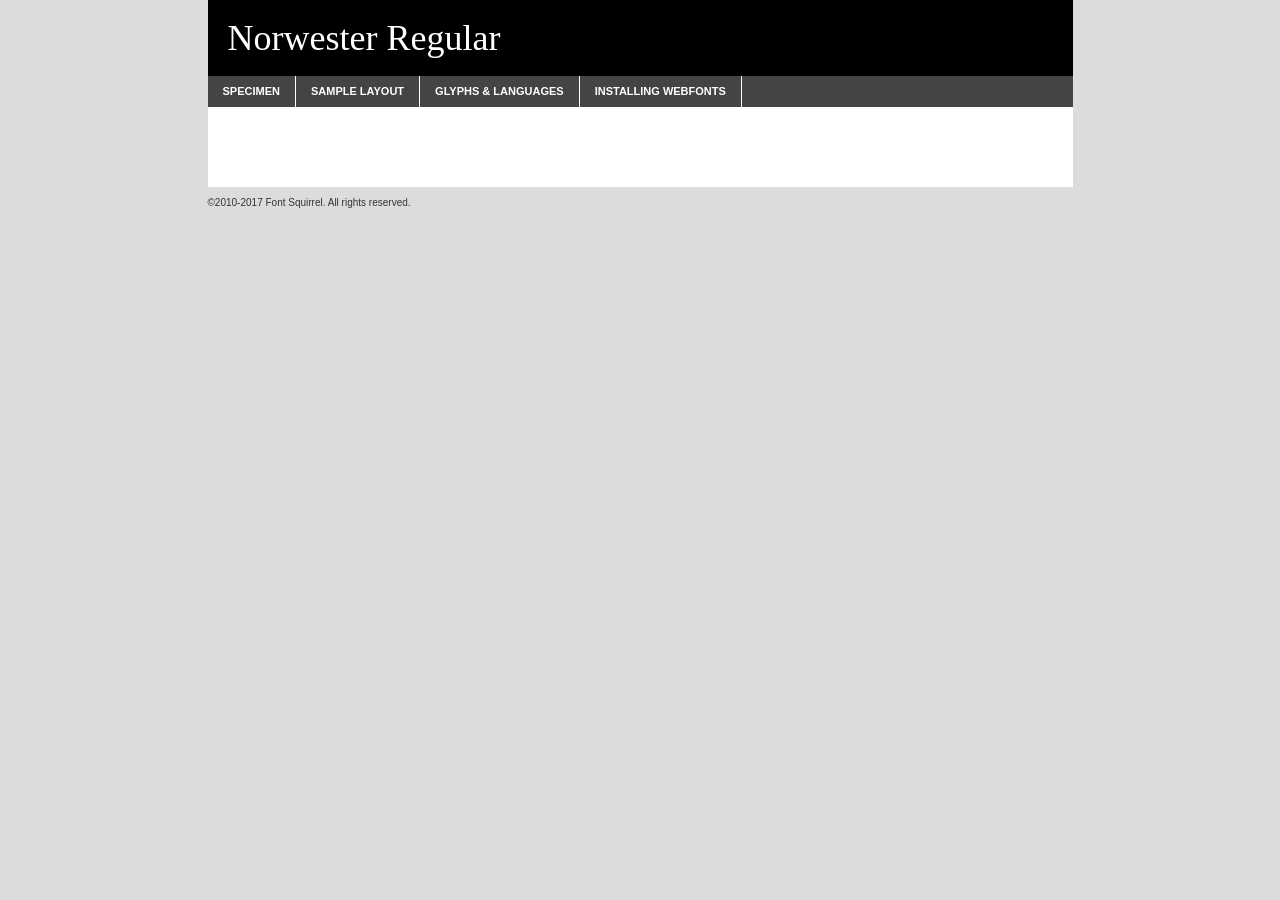
<file: fonts/norwester-demo.html>
<!DOCTYPE html PUBLIC "-//W3C//DTD XHTML 1.0 Transitional//EN"
        "http://www.w3.org/TR/xhtml1/DTD/xhtml1-transitional.dtd">

<html xmlns="http://www.w3.org/1999/xhtml" xml:lang="en" lang="en">
<head>
    <meta http-equiv="Content-Type" content="text/html; charset=utf-8"/>
    <script src="http://ajax.googleapis.com/ajax/libs/jquery/1.7.2/jquery.min.js" type="text/javascript" charset="utf-8"></script>
    <script type="text/javascript">
		(function($) {
			$.fn.easyTabs = function(option) {
				var param = jQuery.extend({ fadeSpeed: 'fast', defaultContent: 1, activeClass: 'active' }, option);
				$(this).each(function() {
					var thisId = '#' + this.id;
					if ( param.defaultContent == '' )
					{
						param.defaultContent = 1;
					}
					if ( typeof param.defaultContent == 'number' )
					{
						var defaultTab = $(thisId + ' .tabs li:eq(' + (param.defaultContent - 1) + ') a').attr('href').substr(1);
					}
					else
					{
						var defaultTab = param.defaultContent;
					}
					$(thisId + ' .tabs li a').each(function() {
						var tabToHide = $(this).attr('href').substr(1);
						$('#' + tabToHide).addClass('easytabs-tab-content');
					});
					hideAll();
					changeContent(defaultTab);

					function hideAll() {$(thisId + ' .easytabs-tab-content').hide();}

					function changeContent(tabId)
					{
						hideAll();
						$(thisId + ' .tabs li').removeClass(param.activeClass);
						$(thisId + ' .tabs li a[href=#' + tabId + ']').closest('li').addClass(param.activeClass);
						if ( param.fadeSpeed != 'none' )
						{
							$(thisId + ' #' + tabId).fadeIn(param.fadeSpeed);
						}
						else
						{
							$(thisId + ' #' + tabId).show();
						}
					}

					$(thisId + ' .tabs li').click(function() {
						var tabId = $(this).find('a').attr('href').substr(1);
						changeContent(tabId);
						return false;
					});
				});
			}
		})(jQuery);
    </script>
    <link rel="stylesheet" href="specimen_files/specimen_stylesheet.css" type="text/css" charset="utf-8"/>
    <link rel="stylesheet" href="stylesheet.css" type="text/css" charset="utf-8"/>

    <style type="text/css">
        		body {
			font-family: 'norwesterregular';
        		}

            </style>

    <title>Norwester Regular Specimen</title>


    <script type="text/javascript" charset="utf-8">
		$(document).ready(function() {
			$('#container').easyTabs({ defaultContent: 1 });
		});
    </script>
</head>

<body>
<div id="container">
    <div id="header">
		Norwester Regular    </div>
    <ul class="tabs">
        <li><a href="#specimen">Specimen</a></li>
        <li><a href="#layout">Sample Layout</a></li>
		        <li><a href="#glyphs">Glyphs &amp; Languages</a></li>
        <li><a href="#installing">Installing Webfonts</a></li>

    </ul>

    <div id="main_content">


        <div id="specimen">

            <div class="section">
                <div class="grid12 firstcol">
                    <div class="huge">AaBb</div>
                </div>
            </div>

            <div class="section">
                <div class="glyph_range">A&#x200B;B&#x200b;C&#x200b;D&#x200b;E&#x200b;F&#x200b;G&#x200b;H&#x200b;I&#x200b;J&#x200b;K&#x200b;L&#x200b;M&#x200b;N&#x200b;O&#x200b;P&#x200b;Q&#x200b;R&#x200b;S&#x200b;T&#x200b;U&#x200b;V&#x200b;W&#x200b;X&#x200b;Y&#x200b;Z&#x200b;a&#x200b;b&#x200b;c&#x200b;d&#x200b;e&#x200b;f&#x200b;g&#x200b;h&#x200b;i&#x200b;j&#x200b;k&#x200b;l&#x200b;m&#x200b;n&#x200b;o&#x200b;p&#x200b;q&#x200b;r&#x200b;s&#x200b;t&#x200b;u&#x200b;v&#x200b;w&#x200b;x&#x200b;y&#x200b;z&#x200b;1&#x200b;2&#x200b;3&#x200b;4&#x200b;5&#x200b;6&#x200b;7&#x200b;8&#x200b;9&#x200b;0&#x200b;&amp;&#x200b;.&#x200b;,&#x200b;?&#x200b;!&#x200b;&#64;&#x200b;(&#x200b;)&#x200b;#&#x200b;$&#x200b;%&#x200b;*&#x200b;+&#x200b;-&#x200b;=&#x200b;:&#x200b;;</div>
            </div>
            <div class="section">
                <div class="grid12 firstcol">
                    <table class="sample_table">
                        <tr>
                            <td>10</td>
                            <td class="size10">abcdefghijklmnopqrstuvwxyzABCDEFGHIJKLMNOPQRSTUVWXYZ0123456789abcdefghijklmnopqrstuvwxyzABCDEFGHIJKLMNOPQRSTUVWXYZ0123456789abcdefghijklmnopqrstuvwxyzABCDEFGHIJKLMNOPQRSTUVWXYZ</td>
                        </tr>
                        <tr>
                            <td>11</td>
                            <td class="size11">abcdefghijklmnopqrstuvwxyzABCDEFGHIJKLMNOPQRSTUVWXYZ0123456789abcdefghijklmnopqrstuvwxyzABCDEFGHIJKLMNOPQRSTUVWXYZ0123456789abcdefghijklmnopqrstuvwxyzABCDEFGHIJKLMNOPQRSTUVWXYZ</td>
                        </tr>
                        <tr>
                            <td>12</td>
                            <td class="size12">abcdefghijklmnopqrstuvwxyzABCDEFGHIJKLMNOPQRSTUVWXYZ0123456789abcdefghijklmnopqrstuvwxyzABCDEFGHIJKLMNOPQRSTUVWXYZ0123456789abcdefghijklmnopqrstuvwxyzABCDEFGHIJKLMNOPQRSTUVWXYZ</td>
                        </tr>
                        <tr>
                            <td>13</td>
                            <td class="size13">abcdefghijklmnopqrstuvwxyzABCDEFGHIJKLMNOPQRSTUVWXYZ0123456789abcdefghijklmnopqrstuvwxyzABCDEFGHIJKLMNOPQRSTUVWXYZ0123456789abcdefghijklmnopqrstuvwxyzABCDEFGHIJKLMNOPQRSTUVWXYZ</td>
                        </tr>
                        <tr>
                            <td>14</td>
                            <td class="size14">abcdefghijklmnopqrstuvwxyzABCDEFGHIJKLMNOPQRSTUVWXYZ0123456789abcdefghijklmnopqrstuvwxyzABCDEFGHIJKLMNOPQRSTUVWXYZ0123456789abcdefghijklmnopqrstuvwxyzABCDEFGHIJKLMNOPQRSTUVWXYZ</td>
                        </tr>
                        <tr>
                            <td>16</td>
                            <td class="size16">abcdefghijklmnopqrstuvwxyzABCDEFGHIJKLMNOPQRSTUVWXYZ0123456789abcdefghijklmnopqrstuvwxyzABCDEFGHIJKLMNOPQRSTUVWXYZ</td>
                        </tr>
                        <tr>
                            <td>18</td>
                            <td class="size18">abcdefghijklmnopqrstuvwxyzABCDEFGHIJKLMNOPQRSTUVWXYZ0123456789abcdefghijklmnopqrstuvwxyzABCDEFGHIJKLMNOPQRSTUVWXYZ</td>
                        </tr>
                        <tr>
                            <td>20</td>
                            <td class="size20">abcdefghijklmnopqrstuvwxyzABCDEFGHIJKLMNOPQRSTUVWXYZ0123456789abcdefghijklmnopqrstuvwxyzABCDEFGHIJKLMNOPQRSTUVWXYZ</td>
                        </tr>
                        <tr>
                            <td>24</td>
                            <td class="size24">abcdefghijklmnopqrstuvwxyzABCDEFGHIJKLMNOPQRSTUVWXYZ0123456789abcdefghijklmnopqrstuvwxyzABCDEFGHIJKLMNOPQRSTUVWXYZ</td>
                        </tr>
                        <tr>
                            <td>30</td>
                            <td class="size30">abcdefghijklmnopqrstuvwxyzABCDEFGHIJKLMNOPQRSTUVWXYZ0123456789abcdefghijklmnopqrstuvwxyzABCDEFGHIJKLMNOPQRSTUVWXYZ</td>
                        </tr>
                        <tr>
                            <td>36</td>
                            <td class="size36">abcdefghijklmnopqrstuvwxyzABCDEFGHIJKLMNOPQRSTUVWXYZ0123456789abcdefghijklmnopqrstuvwxyzABCDEFGHIJKLMNOPQRSTUVWXYZ</td>
                        </tr>
                        <tr>
                            <td>48</td>
                            <td class="size48">abcdefghijklmnopqrstuvwxyzABCDEFGHIJKLMNOPQRSTUVWXYZ0123456789abcdefghijklmnopqrstuvwxyzABCDEFGHIJKLMNOPQRSTUVWXYZ</td>
                        </tr>
                        <tr>
                            <td>60</td>
                            <td class="size60">abcdefghijklmnopqrstuvwxyzABCDEFGHIJKLMNOPQRSTUVWXYZ0123456789abcdefghijklmnopqrstuvwxyzABCDEFGHIJKLMNOPQRSTUVWXYZ</td>
                        </tr>
                        <tr>
                            <td>72</td>
                            <td class="size72">abcdefghijklmnopqrstuvwxyzABCDEFGHIJKLMNOPQRSTUVWXYZ0123456789abcdefghijklmnopqrstuvwxyzABCDEFGHIJKLMNOPQRSTUVWXYZ</td>
                        </tr>
                        <tr>
                            <td>90</td>
                            <td class="size90">abcdefghijklmnopqrstuvwxyzABCDEFGHIJKLMNOPQRSTUVWXYZ0123456789abcdefghijklmnopqrstuvwxyzABCDEFGHIJKLMNOPQRSTUVWXYZ</td>
                        </tr>
                    </table>

                </div>

            </div>


            <div class="section" id="bodycomparison">


                <div id="xheight">
                    <div class="fontbody">&#x25FC;&#x25FC;&#x25FC;&#x25FC;&#x25FC;&#x25FC;&#x25FC;&#x25FC;&#x25FC;&#x25FC;&#x25FC;&#x25FC;&#x25FC;&#x25FC;&#x25FC;&#x25FC;&#x25FC;&#x25FC;&#x25FC;&#x25FC;&#x25FC;&#x25FC;&#x25FC;&#x25FC;&#x25FC;&#x25FC;&#x25FC;&#x25FC;&#x25FC;&#x25FC;&#x25FC;&#x25FC;&#x25FC;&#x25FC;&#x25FC;&#x25FC;&#x25FC;&#x25FC;&#x25FC;&#x25FC;&#x25FC;&#x25FC;&#x25FC;&#x25FC;&#x25FC;&#x25FC;&#x25FC;&#x25FC;&#x25FC;&#x25FC;&#x25FC;&#x25FC;&#x25FC;&#x25FC;&#x25FC;&#x25FC;&#x25FC;&#x25FC;&#x25FC;&#x25FC;&#x25FC;&#x25FC;&#x25FC;&#x25FC;&#x25FC;&#x25FC;&#x25FC;&#x25FC;&#x25FC;&#x25FC;&#x25FC;&#x25FC;&#x25FC;&#x25FC;&#x25FC;&#x25FC;&#x25FC;&#x25FC;&#x25FC;&#x25FC;&#x25FC;&#x25FC;&#x25FC;&#x25FC;&#x25FC;&#x25FC;&#x25FC;&#x25FC;&#x25FC;&#x25FC;&#x25FC;&#x25FC;&#x25FC;&#x25FC;&#x25FC;&#x25FC;&#x25FC;&#x25FC;&#x25FC;body</div>
                    <div class="arialbody">body</div>
                    <div class="verdanabody">body</div>
                    <div class="georgiabody">body</div>
                </div>
                <div class="fontbody" style="z-index:1">
                    body<span>Norwester Regular</span>
                </div>
                <div class="arialbody" style="z-index:1">
                    body<span>Arial</span>
                </div>
                <div class="verdanabody" style="z-index:1">
                    body<span>Verdana</span>
                </div>
                <div class="georgiabody" style="z-index:1">
                    body<span>Georgia</span>
                </div>


            </div>


            <div class="section psample psample_row1" id="">

                <div class="grid2 firstcol">
                    <p class="size10"><span>10.</span>Aenean lacinia bibendum nulla sed consectetur. Fusce dapibus, tellus ac cursus commodo, tortor mauris condimentum nibh, ut fermentum massa justo sit amet risus. Nullam id dolor id nibh ultricies vehicula ut id elit. Cum sociis natoque penatibus et magnis dis parturient montes, nascetur ridiculus mus. Nulla vitae elit libero, a pharetra augue.</p>

                </div>
                <div class="grid3">
                    <p class="size11"><span>11.</span>Aenean lacinia bibendum nulla sed consectetur. Fusce dapibus, tellus ac cursus commodo, tortor mauris condimentum nibh, ut fermentum massa justo sit amet risus. Nullam id dolor id nibh ultricies vehicula ut id elit. Cum sociis natoque penatibus et magnis dis parturient montes, nascetur ridiculus mus. Nulla vitae elit libero, a pharetra augue.</p>

                </div>
                <div class="grid3">
                    <p class="size12"><span>12.</span>Aenean lacinia bibendum nulla sed consectetur. Fusce dapibus, tellus ac cursus commodo, tortor mauris condimentum nibh, ut fermentum massa justo sit amet risus. Nullam id dolor id nibh ultricies vehicula ut id elit. Cum sociis natoque penatibus et magnis dis parturient montes, nascetur ridiculus mus. Nulla vitae elit libero, a pharetra augue.</p>

                </div>
                <div class="grid4">
                    <p class="size13"><span>13.</span>Aenean lacinia bibendum nulla sed consectetur. Fusce dapibus, tellus ac cursus commodo, tortor mauris condimentum nibh, ut fermentum massa justo sit amet risus. Nullam id dolor id nibh ultricies vehicula ut id elit. Cum sociis natoque penatibus et magnis dis parturient montes, nascetur ridiculus mus. Nulla vitae elit libero, a pharetra augue.</p>

                </div>
                <div class="white_blend"></div>

            </div>
            <div class="section psample psample_row2" id="">
                <div class="grid3 firstcol">
                    <p class="size14"><span>14.</span>Aenean lacinia bibendum nulla sed consectetur. Fusce dapibus, tellus ac cursus commodo, tortor mauris condimentum nibh, ut fermentum massa justo sit amet risus. Nullam id dolor id nibh ultricies vehicula ut id elit. Cum sociis natoque penatibus et magnis dis parturient montes, nascetur ridiculus mus. Nulla vitae elit libero, a pharetra augue.</p>

                </div>
                <div class="grid4">
                    <p class="size16"><span>16.</span>Aenean lacinia bibendum nulla sed consectetur. Fusce dapibus, tellus ac cursus commodo, tortor mauris condimentum nibh, ut fermentum massa justo sit amet risus. Nullam id dolor id nibh ultricies vehicula ut id elit. Cum sociis natoque penatibus et magnis dis parturient montes, nascetur ridiculus mus. Nulla vitae elit libero, a pharetra augue.</p>

                </div>
                <div class="grid5">
                    <p class="size18"><span>18.</span>Aenean lacinia bibendum nulla sed consectetur. Fusce dapibus, tellus ac cursus commodo, tortor mauris condimentum nibh, ut fermentum massa justo sit amet risus. Nullam id dolor id nibh ultricies vehicula ut id elit. Cum sociis natoque penatibus et magnis dis parturient montes, nascetur ridiculus mus. Nulla vitae elit libero, a pharetra augue.</p>

                </div>

                <div class="white_blend"></div>

            </div>

            <div class="section psample psample_row3" id="">
                <div class="grid5 firstcol">
                    <p class="size20"><span>20.</span>Aenean lacinia bibendum nulla sed consectetur. Fusce dapibus, tellus ac cursus commodo, tortor mauris condimentum nibh, ut fermentum massa justo sit amet risus. Nullam id dolor id nibh ultricies vehicula ut id elit. Cum sociis natoque penatibus et magnis dis parturient montes, nascetur ridiculus mus. Nulla vitae elit libero, a pharetra augue.</p>
                </div>
                <div class="grid7">
                    <p class="size24"><span>24.</span>Aenean lacinia bibendum nulla sed consectetur. Fusce dapibus, tellus ac cursus commodo, tortor mauris condimentum nibh, ut fermentum massa justo sit amet risus. Nullam id dolor id nibh ultricies vehicula ut id elit. Cum sociis natoque penatibus et magnis dis parturient montes, nascetur ridiculus mus. Nulla vitae elit libero, a pharetra augue.</p>
                </div>

                <div class="white_blend"></div>

            </div>

            <div class="section psample psample_row4" id="">
                <div class="grid12 firstcol">
                    <p class="size30"><span>30.</span>Aenean lacinia bibendum nulla sed consectetur. Fusce dapibus, tellus ac cursus commodo, tortor mauris condimentum nibh, ut fermentum massa justo sit amet risus. Nullam id dolor id nibh ultricies vehicula ut id elit. Cum sociis natoque penatibus et magnis dis parturient montes, nascetur ridiculus mus. Nulla vitae elit libero, a pharetra augue.</p>
                </div>
                <div class="white_blend"></div>

            </div>


            <div class="section psample psample_row1 fullreverse">
                <div class="grid2 firstcol">
                    <p class="size10"><span>10.</span>Aenean lacinia bibendum nulla sed consectetur. Fusce dapibus, tellus ac cursus commodo, tortor mauris condimentum nibh, ut fermentum massa justo sit amet risus. Nullam id dolor id nibh ultricies vehicula ut id elit. Cum sociis natoque penatibus et magnis dis parturient montes, nascetur ridiculus mus. Nulla vitae elit libero, a pharetra augue.</p>

                </div>
                <div class="grid3">
                    <p class="size11"><span>11.</span>Aenean lacinia bibendum nulla sed consectetur. Fusce dapibus, tellus ac cursus commodo, tortor mauris condimentum nibh, ut fermentum massa justo sit amet risus. Nullam id dolor id nibh ultricies vehicula ut id elit. Cum sociis natoque penatibus et magnis dis parturient montes, nascetur ridiculus mus. Nulla vitae elit libero, a pharetra augue.</p>

                </div>
                <div class="grid3">
                    <p class="size12"><span>12.</span>Aenean lacinia bibendum nulla sed consectetur. Fusce dapibus, tellus ac cursus commodo, tortor mauris condimentum nibh, ut fermentum massa justo sit amet risus. Nullam id dolor id nibh ultricies vehicula ut id elit. Cum sociis natoque penatibus et magnis dis parturient montes, nascetur ridiculus mus. Nulla vitae elit libero, a pharetra augue.</p>

                </div>
                <div class="grid4">
                    <p class="size13"><span>13.</span>Aenean lacinia bibendum nulla sed consectetur. Fusce dapibus, tellus ac cursus commodo, tortor mauris condimentum nibh, ut fermentum massa justo sit amet risus. Nullam id dolor id nibh ultricies vehicula ut id elit. Cum sociis natoque penatibus et magnis dis parturient montes, nascetur ridiculus mus. Nulla vitae elit libero, a pharetra augue.</p>

                </div>
                <div class="black_blend"></div>

            </div>

            <div class="section psample psample_row2 fullreverse">
                <div class="grid3 firstcol">
                    <p class="size14"><span>14.</span>Aenean lacinia bibendum nulla sed consectetur. Fusce dapibus, tellus ac cursus commodo, tortor mauris condimentum nibh, ut fermentum massa justo sit amet risus. Nullam id dolor id nibh ultricies vehicula ut id elit. Cum sociis natoque penatibus et magnis dis parturient montes, nascetur ridiculus mus. Nulla vitae elit libero, a pharetra augue.</p>

                </div>
                <div class="grid4">
                    <p class="size16"><span>16.</span>Aenean lacinia bibendum nulla sed consectetur. Fusce dapibus, tellus ac cursus commodo, tortor mauris condimentum nibh, ut fermentum massa justo sit amet risus. Nullam id dolor id nibh ultricies vehicula ut id elit. Cum sociis natoque penatibus et magnis dis parturient montes, nascetur ridiculus mus. Nulla vitae elit libero, a pharetra augue.</p>

                </div>
                <div class="grid5">
                    <p class="size18"><span>18.</span>Aenean lacinia bibendum nulla sed consectetur. Fusce dapibus, tellus ac cursus commodo, tortor mauris condimentum nibh, ut fermentum massa justo sit amet risus. Nullam id dolor id nibh ultricies vehicula ut id elit. Cum sociis natoque penatibus et magnis dis parturient montes, nascetur ridiculus mus. Nulla vitae elit libero, a pharetra augue.</p>

                </div>
                <div class="black_blend"></div>

            </div>

            <div class="section psample fullreverse psample_row3" id="">
                <div class="grid5 firstcol">
                    <p class="size20"><span>20.</span>Aenean lacinia bibendum nulla sed consectetur. Fusce dapibus, tellus ac cursus commodo, tortor mauris condimentum nibh, ut fermentum massa justo sit amet risus. Nullam id dolor id nibh ultricies vehicula ut id elit. Cum sociis natoque penatibus et magnis dis parturient montes, nascetur ridiculus mus. Nulla vitae elit libero, a pharetra augue.</p>
                </div>
                <div class="grid7">
                    <p class="size24"><span>24.</span>Aenean lacinia bibendum nulla sed consectetur. Fusce dapibus, tellus ac cursus commodo, tortor mauris condimentum nibh, ut fermentum massa justo sit amet risus. Nullam id dolor id nibh ultricies vehicula ut id elit. Cum sociis natoque penatibus et magnis dis parturient montes, nascetur ridiculus mus. Nulla vitae elit libero, a pharetra augue.</p>
                </div>

                <div class="black_blend"></div>

            </div>

            <div class="section psample fullreverse psample_row4" id="" style="border-bottom: 20px #000 solid;">
                <div class="grid12 firstcol">
                    <p class="size30"><span>30.</span>Aenean lacinia bibendum nulla sed consectetur. Fusce dapibus, tellus ac cursus commodo, tortor mauris condimentum nibh, ut fermentum massa justo sit amet risus. Nullam id dolor id nibh ultricies vehicula ut id elit. Cum sociis natoque penatibus et magnis dis parturient montes, nascetur ridiculus mus. Nulla vitae elit libero, a pharetra augue.</p>
                </div>
                <div class="black_blend"></div>

            </div>


        </div>

        <div id="layout">

            <div class="section">

                <div class="grid12 firstcol">
                    <h1>Lorem Ipsum Dolor</h1>
                    <h2>Etiam porta sem malesuada magna mollis euismod</h2>

                    <p class="byline">By <a href="#link">Aenean Lacinia</a></p>
                </div>
            </div>
            <div class="section">
                <div class="grid8 firstcol">
                    <p class="large">Donec sed odio dui. Morbi leo risus, porta ac consectetur ac, vestibulum at eros. Fusce dapibus, tellus ac cursus commodo, tortor mauris condimentum nibh, ut fermentum massa justo sit amet risus. </p>


                    <h3>Pellentesque ornare sem</h3>

                    <p>Maecenas sed diam eget risus varius blandit sit amet non magna. Maecenas faucibus mollis interdum. Donec ullamcorper nulla non metus auctor fringilla. Nullam id dolor id nibh ultricies vehicula ut id elit. Nullam id dolor id nibh ultricies vehicula ut id elit. </p>

                    <p>Aenean eu leo quam. Pellentesque ornare sem lacinia quam venenatis vestibulum. Lorem ipsum dolor sit amet, consectetur adipiscing elit. Cum sociis natoque penatibus et magnis dis parturient montes, nascetur ridiculus mus. </p>

                    <p>Nulla vitae elit libero, a pharetra augue. Praesent commodo cursus magna, vel scelerisque nisl consectetur et. Aenean lacinia bibendum nulla sed consectetur. </p>

                    <p>Nullam quis risus eget urna mollis ornare vel eu leo. Nullam quis risus eget urna mollis ornare vel eu leo. Maecenas sed diam eget risus varius blandit sit amet non magna. Donec ullamcorper nulla non metus auctor fringilla. </p>

                    <h3>Cras mattis consectetur</h3>

                    <p>Aenean eu leo quam. Pellentesque ornare sem lacinia quam venenatis vestibulum. Aenean lacinia bibendum nulla sed consectetur. Integer posuere erat a ante venenatis dapibus posuere velit aliquet. Cras mattis consectetur purus sit amet fermentum. </p>

                    <p>Nullam id dolor id nibh ultricies vehicula ut id elit. Nullam quis risus eget urna mollis ornare vel eu leo. Cras mattis consectetur purus sit amet fermentum.</p>
                </div>

                <div class="grid4 sidebar">

                    <div class="box reverse">
                        <p class="last">Nullam quis risus eget urna mollis ornare vel eu leo. Donec ullamcorper nulla non metus auctor fringilla. Cras mattis consectetur purus sit amet fermentum. Sed posuere consectetur est at lobortis. Lorem ipsum dolor sit amet, consectetur adipiscing elit. </p>
                    </div>

                    <p class="caption">Maecenas sed diam eget risus varius.</p>

                    <p>Vestibulum id ligula porta felis euismod semper. Integer posuere erat a ante venenatis dapibus posuere velit aliquet. Vestibulum id ligula porta felis euismod semper. Sed posuere consectetur est at lobortis. Maecenas sed diam eget risus varius blandit sit amet non magna. Fusce dapibus, tellus ac cursus commodo, tortor mauris condimentum nibh, ut fermentum massa justo sit amet risus. </p>


                    <p>Duis mollis, est non commodo luctus, nisi erat porttitor ligula, eget lacinia odio sem nec elit. Aenean lacinia bibendum nulla sed consectetur. Vivamus sagittis lacus vel augue laoreet rutrum faucibus dolor auctor. Aenean lacinia bibendum nulla sed consectetur. Nullam quis risus eget urna mollis ornare vel eu leo. </p>

                    <p>Praesent commodo cursus magna, vel scelerisque nisl consectetur et. Donec ullamcorper nulla non metus auctor fringilla. Maecenas faucibus mollis interdum. Fusce dapibus, tellus ac cursus commodo, tortor mauris condimentum nibh, ut fermentum massa justo sit amet risus. </p>

                </div>
            </div>

        </div>


		

        <div id="glyphs">
            <div class="section">
                <div class="grid12 firstcol">

                    <h1>Language Support</h1>
                    <p>The subset of Norwester Regular in this kit supports the following languages:<br/>

						English, Arrernte, Bislama, Cebuano, Fijian, Gilbertese, Hmong, Ibanag, Iloko_ilokano, Interglossa_glosa, Interlingua, Lojban, Norfolk_pitcairnese, Oromo, Rotokas, Seychelles_creole, Shona, Somali, Southern_ndebele, Swahili, Swati_swazi, Tok_pisin, Warlpiri, Xhosa, Zulu, Latinbasic, Demo                    </p>
                    <h1>Glyph Chart</h1>
                    <p>The subset of Norwester Regular in this kit includes all the glyphs listed below. Unicode entities are included above each glyph to help you insert individual characters into your layout.</p>
                    <div id="glyph_chart">

																				                                <div><p>&amp;#32;</p>&#32;</div>
																				                                <div><p>&amp;#33;</p>&#33;</div>
																				                                <div><p>&amp;#34;</p>&#34;</div>
																				                                <div><p>&amp;#35;</p>&#35;</div>
																				                                <div><p>&amp;#36;</p>&#36;</div>
																				                                <div><p>&amp;#37;</p>&#37;</div>
																				                                <div><p>&amp;#38;</p>&#38;</div>
																				                                <div><p>&amp;#39;</p>&#39;</div>
																				                                <div><p>&amp;#40;</p>&#40;</div>
																				                                <div><p>&amp;#41;</p>&#41;</div>
																				                                <div><p>&amp;#43;</p>&#43;</div>
																				                                <div><p>&amp;#44;</p>&#44;</div>
																				                                <div><p>&amp;#45;</p>&#45;</div>
																				                                <div><p>&amp;#46;</p>&#46;</div>
																				                                <div><p>&amp;#47;</p>&#47;</div>
																				                                <div><p>&amp;#48;</p>&#48;</div>
																				                                <div><p>&amp;#49;</p>&#49;</div>
																				                                <div><p>&amp;#50;</p>&#50;</div>
																				                                <div><p>&amp;#51;</p>&#51;</div>
																				                                <div><p>&amp;#52;</p>&#52;</div>
																				                                <div><p>&amp;#53;</p>&#53;</div>
																				                                <div><p>&amp;#54;</p>&#54;</div>
																				                                <div><p>&amp;#55;</p>&#55;</div>
																				                                <div><p>&amp;#56;</p>&#56;</div>
																				                                <div><p>&amp;#57;</p>&#57;</div>
																				                                <div><p>&amp;#58;</p>&#58;</div>
																				                                <div><p>&amp;#59;</p>&#59;</div>
																				                                <div><p>&amp;#61;</p>&#61;</div>
																				                                <div><p>&amp;#63;</p>&#63;</div>
																				                                <div><p>&amp;#64;</p>&#64;</div>
																				                                <div><p>&amp;#65;</p>&#65;</div>
																				                                <div><p>&amp;#66;</p>&#66;</div>
																				                                <div><p>&amp;#67;</p>&#67;</div>
																				                                <div><p>&amp;#68;</p>&#68;</div>
																				                                <div><p>&amp;#69;</p>&#69;</div>
																				                                <div><p>&amp;#70;</p>&#70;</div>
																				                                <div><p>&amp;#71;</p>&#71;</div>
																				                                <div><p>&amp;#72;</p>&#72;</div>
																				                                <div><p>&amp;#73;</p>&#73;</div>
																				                                <div><p>&amp;#74;</p>&#74;</div>
																				                                <div><p>&amp;#75;</p>&#75;</div>
																				                                <div><p>&amp;#76;</p>&#76;</div>
																				                                <div><p>&amp;#77;</p>&#77;</div>
																				                                <div><p>&amp;#78;</p>&#78;</div>
																				                                <div><p>&amp;#79;</p>&#79;</div>
																				                                <div><p>&amp;#80;</p>&#80;</div>
																				                                <div><p>&amp;#81;</p>&#81;</div>
																				                                <div><p>&amp;#82;</p>&#82;</div>
																				                                <div><p>&amp;#83;</p>&#83;</div>
																				                                <div><p>&amp;#84;</p>&#84;</div>
																				                                <div><p>&amp;#85;</p>&#85;</div>
																				                                <div><p>&amp;#86;</p>&#86;</div>
																				                                <div><p>&amp;#87;</p>&#87;</div>
																				                                <div><p>&amp;#88;</p>&#88;</div>
																				                                <div><p>&amp;#89;</p>&#89;</div>
																				                                <div><p>&amp;#90;</p>&#90;</div>
																				                                <div><p>&amp;#92;</p>&#92;</div>
																				                                <div><p>&amp;#95;</p>&#95;</div>
																				                                <div><p>&amp;#97;</p>&#97;</div>
																				                                <div><p>&amp;#98;</p>&#98;</div>
																				                                <div><p>&amp;#99;</p>&#99;</div>
																				                                <div><p>&amp;#100;</p>&#100;</div>
																				                                <div><p>&amp;#101;</p>&#101;</div>
																				                                <div><p>&amp;#102;</p>&#102;</div>
																				                                <div><p>&amp;#103;</p>&#103;</div>
																				                                <div><p>&amp;#104;</p>&#104;</div>
																				                                <div><p>&amp;#105;</p>&#105;</div>
																				                                <div><p>&amp;#106;</p>&#106;</div>
																				                                <div><p>&amp;#107;</p>&#107;</div>
																				                                <div><p>&amp;#108;</p>&#108;</div>
																				                                <div><p>&amp;#109;</p>&#109;</div>
																				                                <div><p>&amp;#110;</p>&#110;</div>
																				                                <div><p>&amp;#111;</p>&#111;</div>
																				                                <div><p>&amp;#112;</p>&#112;</div>
																				                                <div><p>&amp;#113;</p>&#113;</div>
																				                                <div><p>&amp;#114;</p>&#114;</div>
																				                                <div><p>&amp;#115;</p>&#115;</div>
																				                                <div><p>&amp;#116;</p>&#116;</div>
																				                                <div><p>&amp;#117;</p>&#117;</div>
																				                                <div><p>&amp;#118;</p>&#118;</div>
																				                                <div><p>&amp;#119;</p>&#119;</div>
																				                                <div><p>&amp;#120;</p>&#120;</div>
																				                                <div><p>&amp;#121;</p>&#121;</div>
																				                                <div><p>&amp;#122;</p>&#122;</div>
																				                                <div><p>&amp;#160;</p>&#160;</div>
																				                                <div><p>&amp;#163;</p>&#163;</div>
																				                                <div><p>&amp;#173;</p>&#173;</div>
																				                                <div><p>&amp;#176;</p>&#176;</div>
																				                                <div><p>&amp;#215;</p>&#215;</div>
																				                                <div><p>&amp;#247;</p>&#247;</div>
																				                                <div><p>&amp;#8192;</p>&#8192;</div>
																				                                <div><p>&amp;#8193;</p>&#8193;</div>
																				                                <div><p>&amp;#8194;</p>&#8194;</div>
																				                                <div><p>&amp;#8195;</p>&#8195;</div>
																				                                <div><p>&amp;#8196;</p>&#8196;</div>
																				                                <div><p>&amp;#8197;</p>&#8197;</div>
																				                                <div><p>&amp;#8198;</p>&#8198;</div>
																				                                <div><p>&amp;#8199;</p>&#8199;</div>
																				                                <div><p>&amp;#8200;</p>&#8200;</div>
																				                                <div><p>&amp;#8201;</p>&#8201;</div>
																				                                <div><p>&amp;#8202;</p>&#8202;</div>
																				                                <div><p>&amp;#8208;</p>&#8208;</div>
																				                                <div><p>&amp;#8209;</p>&#8209;</div>
																				                                <div><p>&amp;#8210;</p>&#8210;</div>
																				                                <div><p>&amp;#8211;</p>&#8211;</div>
																				                                <div><p>&amp;#8212;</p>&#8212;</div>
																				                                <div><p>&amp;#8216;</p>&#8216;</div>
																				                                <div><p>&amp;#8217;</p>&#8217;</div>
																				                                <div><p>&amp;#8220;</p>&#8220;</div>
																				                                <div><p>&amp;#8221;</p>&#8221;</div>
																				                                <div><p>&amp;#8230;</p>&#8230;</div>
																				                                <div><p>&amp;#8239;</p>&#8239;</div>
																				                                <div><p>&amp;#8287;</p>&#8287;</div>
																				                                <div><p>&amp;#8364;</p>&#8364;</div>
																				                                <div><p>&amp;#9724;</p>&#9724;</div>
																																																										                    </div>
                </div>


            </div>
        </div>


        <div id="specs">

        </div>

        <div id="installing">
            <div class="section">
                <div class="grid7 firstcol">
                    <h1>Installing Webfonts</h1>

                    <p>Webfonts are supported by all major browser platforms but not all in the same way. There are currently four different font formats that must be included in order to target all browsers. This includes TTF, WOFF, EOT and SVG.</p>

                    <h2>1. Upload your webfonts</h2>
                    <p>You must upload your webfont kit to your website. They should be in or near the same directory as your CSS files.</p>

                    <h2>2. Include the webfont stylesheet</h2>
                    <p>A special CSS @font-face declaration helps the various browsers select the appropriate font it needs without causing you a bunch of headaches. Learn more about this syntax by reading the <a href="https://www.fontspring.com/blog/further-hardening-of-the-bulletproof-syntax">Fontspring blog post</a> about it. The code for it is as follows:</p>


                    <code>
                        @font-face{
                        font-family: 'MyWebFont';
                        src: url('WebFont.eot');
                        src: url('WebFont.eot?#iefix') format('embedded-opentype'),
                        url('WebFont.woff') format('woff'),
                        url('WebFont.ttf') format('truetype'),
                        url('WebFont.svg#webfont') format('svg');
                        }
                    </code>

                    <p>We've already gone ahead and generated the code for you. All you have to do is link to the stylesheet in your HTML, like this:</p>
                    <code>&lt;link rel=&quot;stylesheet&quot; href=&quot;stylesheet.css&quot; type=&quot;text/css&quot; charset=&quot;utf-8&quot; /&gt;</code>

                    <h2>3. Modify your own stylesheet</h2>
                    <p>To take advantage of your new fonts, you must tell your stylesheet to use them. Look at the original @font-face declaration above and find the property called "font-family." The name linked there will be what you use to reference the font. Prepend that webfont name to the font stack in the "font-family" property, inside the selector you want to change. For example:</p>
                    <code>p { font-family: 'WebFont', Arial, sans-serif; }</code>

                    <h2>4. Test</h2>
                    <p>Getting webfonts to work cross-browser <em>can</em> be tricky. Use the information in the sidebar to help you if you find that fonts aren't loading in a particular browser.</p>
                </div>

                <div class="grid5 sidebar">
                    <div class="box">
                        <h2>Troubleshooting<br/>Font-Face Problems</h2>
                        <p>Having trouble getting your webfonts to load in your new website? Here are some tips to sort out what might be the problem.</p>

                        <h3>Fonts not showing in any browser</h3>

                        <p>This sounds like you need to work on the plumbing. You either did not upload the fonts to the correct directory, or you did not link the fonts properly in the CSS. If you've confirmed that all this is correct and you still have a problem, take a look at your .htaccess file and see if requests are getting intercepted.</p>

                        <h3>Fonts not loading in iPhone or iPad</h3>

                        <p>The most common problem here is that you are serving the fonts from an IIS server. IIS refuses to serve files that have unknown MIME types. If that is the case, you must set the MIME type for SVG to "image/svg+xml" in the server settings. Follow these instructions from Microsoft if you need help.</p>

                        <h3>Fonts not loading in Firefox</h3>

                        <p>The primary reason for this failure? You are still using a version Firefox older than 3.5. So upgrade already! If that isn't it, then you are very likely serving fonts from a different domain. Firefox requires that all font assets be served from the same domain. Lastly it is possible that you need to add WOFF to your list of MIME types (if you are serving via IIS.)</p>

                        <h3>Fonts not loading in IE</h3>

                        <p>Are you looking at Internet Explorer on an actual Windows machine or are you cheating by using a service like Adobe BrowserLab? Many of these screenshot services do not render @font-face for IE. Best to test it on a real machine.</p>

                        <h3>Fonts not loading in IE9</h3>

                        <p>IE9, like Firefox, requires that fonts be served from the same domain as the website. Make sure that is the case.</p>
                    </div>
                </div>
            </div>

        </div>

    </div>
    <div id="footer">
        <p>&copy;2010-2017 Font Squirrel. All rights reserved.</p>
    </div>
</div>
</body>
</html>
</file>
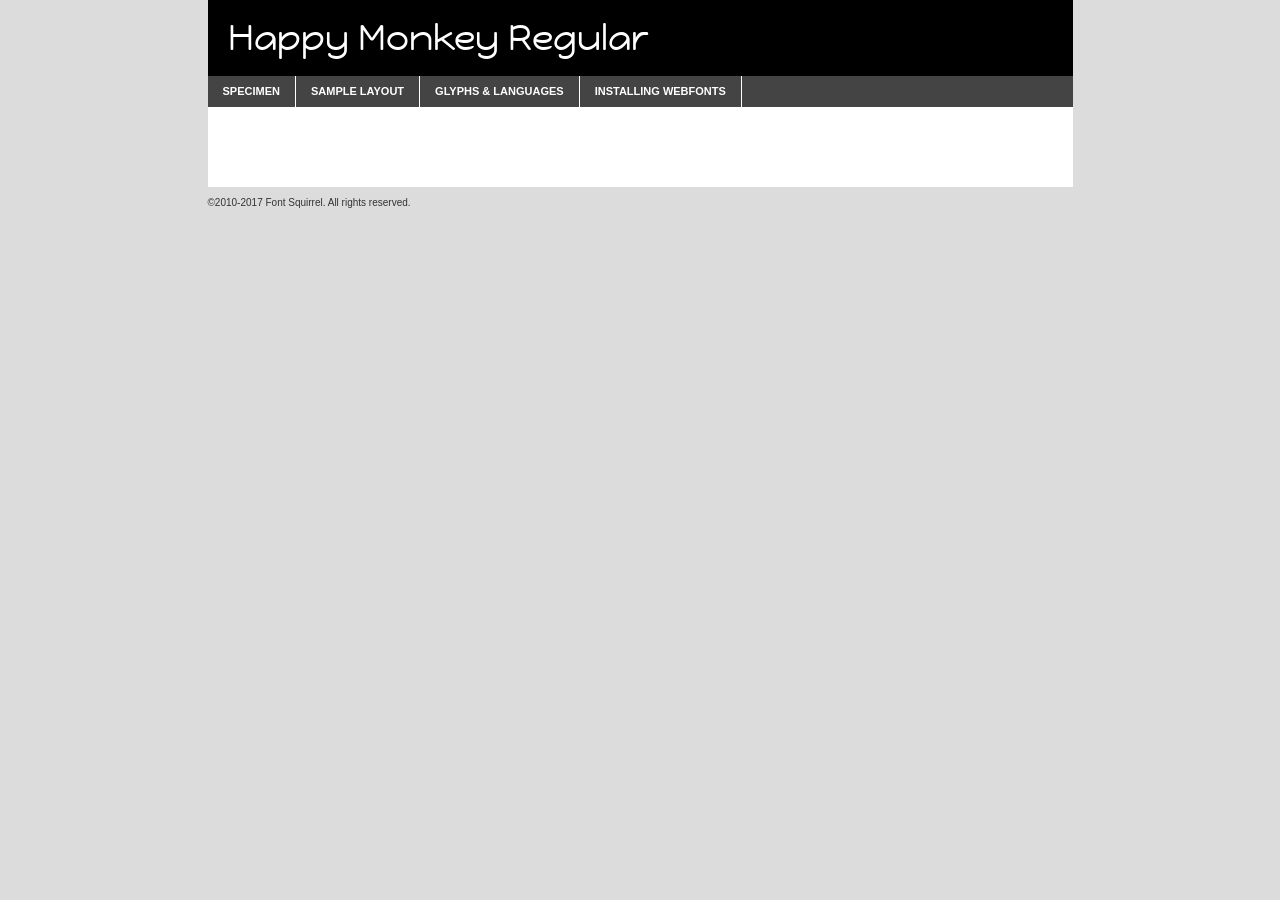
<file: fonts/happy_monkey/happymonkey-regular-demo.html>
<!DOCTYPE html PUBLIC "-//W3C//DTD XHTML 1.0 Transitional//EN"
        "http://www.w3.org/TR/xhtml1/DTD/xhtml1-transitional.dtd">

<html xmlns="http://www.w3.org/1999/xhtml" xml:lang="en" lang="en">
<head>
    <meta http-equiv="Content-Type" content="text/html; charset=utf-8"/>
    <script src="http://ajax.googleapis.com/ajax/libs/jquery/1.7.2/jquery.min.js" type="text/javascript" charset="utf-8"></script>
    <script type="text/javascript">
		(function($) {
			$.fn.easyTabs = function(option) {
				var param = jQuery.extend({ fadeSpeed: 'fast', defaultContent: 1, activeClass: 'active' }, option);
				$(this).each(function() {
					var thisId = '#' + this.id;
					if ( param.defaultContent == '' )
					{
						param.defaultContent = 1;
					}
					if ( typeof param.defaultContent == 'number' )
					{
						var defaultTab = $(thisId + ' .tabs li:eq(' + (param.defaultContent - 1) + ') a').attr('href').substr(1);
					}
					else
					{
						var defaultTab = param.defaultContent;
					}
					$(thisId + ' .tabs li a').each(function() {
						var tabToHide = $(this).attr('href').substr(1);
						$('#' + tabToHide).addClass('easytabs-tab-content');
					});
					hideAll();
					changeContent(defaultTab);

					function hideAll() {$(thisId + ' .easytabs-tab-content').hide();}

					function changeContent(tabId)
					{
						hideAll();
						$(thisId + ' .tabs li').removeClass(param.activeClass);
						$(thisId + ' .tabs li a[href=#' + tabId + ']').closest('li').addClass(param.activeClass);
						if ( param.fadeSpeed != 'none' )
						{
							$(thisId + ' #' + tabId).fadeIn(param.fadeSpeed);
						}
						else
						{
							$(thisId + ' #' + tabId).show();
						}
					}

					$(thisId + ' .tabs li').click(function() {
						var tabId = $(this).find('a').attr('href').substr(1);
						changeContent(tabId);
						return false;
					});
				});
			}
		})(jQuery);
    </script>
    <link rel="stylesheet" href="specimen_files/specimen_stylesheet.css" type="text/css" charset="utf-8"/>
    <link rel="stylesheet" href="stylesheet.css" type="text/css" charset="utf-8"/>

    <style type="text/css">
        		body {
			font-family: 'happy_monkeyregular';
        		}

            </style>

    <title>Happy Monkey Regular Specimen</title>


    <script type="text/javascript" charset="utf-8">
		$(document).ready(function() {
			$('#container').easyTabs({ defaultContent: 1 });
		});
    </script>
</head>

<body>
<div id="container">
    <div id="header">
		Happy Monkey Regular    </div>
    <ul class="tabs">
        <li><a href="#specimen">Specimen</a></li>
        <li><a href="#layout">Sample Layout</a></li>
		        <li><a href="#glyphs">Glyphs &amp; Languages</a></li>
        <li><a href="#installing">Installing Webfonts</a></li>

    </ul>

    <div id="main_content">


        <div id="specimen">

            <div class="section">
                <div class="grid12 firstcol">
                    <div class="huge">AaBb</div>
                </div>
            </div>

            <div class="section">
                <div class="glyph_range">A&#x200B;B&#x200b;C&#x200b;D&#x200b;E&#x200b;F&#x200b;G&#x200b;H&#x200b;I&#x200b;J&#x200b;K&#x200b;L&#x200b;M&#x200b;N&#x200b;O&#x200b;P&#x200b;Q&#x200b;R&#x200b;S&#x200b;T&#x200b;U&#x200b;V&#x200b;W&#x200b;X&#x200b;Y&#x200b;Z&#x200b;a&#x200b;b&#x200b;c&#x200b;d&#x200b;e&#x200b;f&#x200b;g&#x200b;h&#x200b;i&#x200b;j&#x200b;k&#x200b;l&#x200b;m&#x200b;n&#x200b;o&#x200b;p&#x200b;q&#x200b;r&#x200b;s&#x200b;t&#x200b;u&#x200b;v&#x200b;w&#x200b;x&#x200b;y&#x200b;z&#x200b;1&#x200b;2&#x200b;3&#x200b;4&#x200b;5&#x200b;6&#x200b;7&#x200b;8&#x200b;9&#x200b;0&#x200b;&amp;&#x200b;.&#x200b;,&#x200b;?&#x200b;!&#x200b;&#64;&#x200b;(&#x200b;)&#x200b;#&#x200b;$&#x200b;%&#x200b;*&#x200b;+&#x200b;-&#x200b;=&#x200b;:&#x200b;;</div>
            </div>
            <div class="section">
                <div class="grid12 firstcol">
                    <table class="sample_table">
                        <tr>
                            <td>10</td>
                            <td class="size10">abcdefghijklmnopqrstuvwxyzABCDEFGHIJKLMNOPQRSTUVWXYZ0123456789abcdefghijklmnopqrstuvwxyzABCDEFGHIJKLMNOPQRSTUVWXYZ0123456789abcdefghijklmnopqrstuvwxyzABCDEFGHIJKLMNOPQRSTUVWXYZ</td>
                        </tr>
                        <tr>
                            <td>11</td>
                            <td class="size11">abcdefghijklmnopqrstuvwxyzABCDEFGHIJKLMNOPQRSTUVWXYZ0123456789abcdefghijklmnopqrstuvwxyzABCDEFGHIJKLMNOPQRSTUVWXYZ0123456789abcdefghijklmnopqrstuvwxyzABCDEFGHIJKLMNOPQRSTUVWXYZ</td>
                        </tr>
                        <tr>
                            <td>12</td>
                            <td class="size12">abcdefghijklmnopqrstuvwxyzABCDEFGHIJKLMNOPQRSTUVWXYZ0123456789abcdefghijklmnopqrstuvwxyzABCDEFGHIJKLMNOPQRSTUVWXYZ0123456789abcdefghijklmnopqrstuvwxyzABCDEFGHIJKLMNOPQRSTUVWXYZ</td>
                        </tr>
                        <tr>
                            <td>13</td>
                            <td class="size13">abcdefghijklmnopqrstuvwxyzABCDEFGHIJKLMNOPQRSTUVWXYZ0123456789abcdefghijklmnopqrstuvwxyzABCDEFGHIJKLMNOPQRSTUVWXYZ0123456789abcdefghijklmnopqrstuvwxyzABCDEFGHIJKLMNOPQRSTUVWXYZ</td>
                        </tr>
                        <tr>
                            <td>14</td>
                            <td class="size14">abcdefghijklmnopqrstuvwxyzABCDEFGHIJKLMNOPQRSTUVWXYZ0123456789abcdefghijklmnopqrstuvwxyzABCDEFGHIJKLMNOPQRSTUVWXYZ0123456789abcdefghijklmnopqrstuvwxyzABCDEFGHIJKLMNOPQRSTUVWXYZ</td>
                        </tr>
                        <tr>
                            <td>16</td>
                            <td class="size16">abcdefghijklmnopqrstuvwxyzABCDEFGHIJKLMNOPQRSTUVWXYZ0123456789abcdefghijklmnopqrstuvwxyzABCDEFGHIJKLMNOPQRSTUVWXYZ</td>
                        </tr>
                        <tr>
                            <td>18</td>
                            <td class="size18">abcdefghijklmnopqrstuvwxyzABCDEFGHIJKLMNOPQRSTUVWXYZ0123456789abcdefghijklmnopqrstuvwxyzABCDEFGHIJKLMNOPQRSTUVWXYZ</td>
                        </tr>
                        <tr>
                            <td>20</td>
                            <td class="size20">abcdefghijklmnopqrstuvwxyzABCDEFGHIJKLMNOPQRSTUVWXYZ0123456789abcdefghijklmnopqrstuvwxyzABCDEFGHIJKLMNOPQRSTUVWXYZ</td>
                        </tr>
                        <tr>
                            <td>24</td>
                            <td class="size24">abcdefghijklmnopqrstuvwxyzABCDEFGHIJKLMNOPQRSTUVWXYZ0123456789abcdefghijklmnopqrstuvwxyzABCDEFGHIJKLMNOPQRSTUVWXYZ</td>
                        </tr>
                        <tr>
                            <td>30</td>
                            <td class="size30">abcdefghijklmnopqrstuvwxyzABCDEFGHIJKLMNOPQRSTUVWXYZ0123456789abcdefghijklmnopqrstuvwxyzABCDEFGHIJKLMNOPQRSTUVWXYZ</td>
                        </tr>
                        <tr>
                            <td>36</td>
                            <td class="size36">abcdefghijklmnopqrstuvwxyzABCDEFGHIJKLMNOPQRSTUVWXYZ0123456789abcdefghijklmnopqrstuvwxyzABCDEFGHIJKLMNOPQRSTUVWXYZ</td>
                        </tr>
                        <tr>
                            <td>48</td>
                            <td class="size48">abcdefghijklmnopqrstuvwxyzABCDEFGHIJKLMNOPQRSTUVWXYZ0123456789abcdefghijklmnopqrstuvwxyzABCDEFGHIJKLMNOPQRSTUVWXYZ</td>
                        </tr>
                        <tr>
                            <td>60</td>
                            <td class="size60">abcdefghijklmnopqrstuvwxyzABCDEFGHIJKLMNOPQRSTUVWXYZ0123456789abcdefghijklmnopqrstuvwxyzABCDEFGHIJKLMNOPQRSTUVWXYZ</td>
                        </tr>
                        <tr>
                            <td>72</td>
                            <td class="size72">abcdefghijklmnopqrstuvwxyzABCDEFGHIJKLMNOPQRSTUVWXYZ0123456789abcdefghijklmnopqrstuvwxyzABCDEFGHIJKLMNOPQRSTUVWXYZ</td>
                        </tr>
                        <tr>
                            <td>90</td>
                            <td class="size90">abcdefghijklmnopqrstuvwxyzABCDEFGHIJKLMNOPQRSTUVWXYZ0123456789abcdefghijklmnopqrstuvwxyzABCDEFGHIJKLMNOPQRSTUVWXYZ</td>
                        </tr>
                    </table>

                </div>

            </div>


            <div class="section" id="bodycomparison">


                <div id="xheight">
                    <div class="fontbody">&#x25FC;&#x25FC;&#x25FC;&#x25FC;&#x25FC;&#x25FC;&#x25FC;&#x25FC;&#x25FC;&#x25FC;&#x25FC;&#x25FC;&#x25FC;&#x25FC;&#x25FC;&#x25FC;&#x25FC;&#x25FC;&#x25FC;&#x25FC;&#x25FC;&#x25FC;&#x25FC;&#x25FC;&#x25FC;&#x25FC;&#x25FC;&#x25FC;&#x25FC;&#x25FC;&#x25FC;&#x25FC;&#x25FC;&#x25FC;&#x25FC;&#x25FC;&#x25FC;&#x25FC;&#x25FC;&#x25FC;&#x25FC;&#x25FC;&#x25FC;&#x25FC;&#x25FC;&#x25FC;&#x25FC;&#x25FC;&#x25FC;&#x25FC;&#x25FC;&#x25FC;&#x25FC;&#x25FC;&#x25FC;&#x25FC;&#x25FC;&#x25FC;&#x25FC;&#x25FC;&#x25FC;&#x25FC;&#x25FC;&#x25FC;&#x25FC;&#x25FC;&#x25FC;&#x25FC;&#x25FC;&#x25FC;&#x25FC;&#x25FC;&#x25FC;&#x25FC;&#x25FC;&#x25FC;&#x25FC;&#x25FC;&#x25FC;&#x25FC;&#x25FC;&#x25FC;&#x25FC;&#x25FC;&#x25FC;&#x25FC;&#x25FC;&#x25FC;&#x25FC;&#x25FC;&#x25FC;&#x25FC;&#x25FC;&#x25FC;&#x25FC;&#x25FC;&#x25FC;&#x25FC;&#x25FC;body</div>
                    <div class="arialbody">body</div>
                    <div class="verdanabody">body</div>
                    <div class="georgiabody">body</div>
                </div>
                <div class="fontbody" style="z-index:1">
                    body<span>Happy Monkey Regular</span>
                </div>
                <div class="arialbody" style="z-index:1">
                    body<span>Arial</span>
                </div>
                <div class="verdanabody" style="z-index:1">
                    body<span>Verdana</span>
                </div>
                <div class="georgiabody" style="z-index:1">
                    body<span>Georgia</span>
                </div>


            </div>


            <div class="section psample psample_row1" id="">

                <div class="grid2 firstcol">
                    <p class="size10"><span>10.</span>Aenean lacinia bibendum nulla sed consectetur. Fusce dapibus, tellus ac cursus commodo, tortor mauris condimentum nibh, ut fermentum massa justo sit amet risus. Nullam id dolor id nibh ultricies vehicula ut id elit. Cum sociis natoque penatibus et magnis dis parturient montes, nascetur ridiculus mus. Nulla vitae elit libero, a pharetra augue.</p>

                </div>
                <div class="grid3">
                    <p class="size11"><span>11.</span>Aenean lacinia bibendum nulla sed consectetur. Fusce dapibus, tellus ac cursus commodo, tortor mauris condimentum nibh, ut fermentum massa justo sit amet risus. Nullam id dolor id nibh ultricies vehicula ut id elit. Cum sociis natoque penatibus et magnis dis parturient montes, nascetur ridiculus mus. Nulla vitae elit libero, a pharetra augue.</p>

                </div>
                <div class="grid3">
                    <p class="size12"><span>12.</span>Aenean lacinia bibendum nulla sed consectetur. Fusce dapibus, tellus ac cursus commodo, tortor mauris condimentum nibh, ut fermentum massa justo sit amet risus. Nullam id dolor id nibh ultricies vehicula ut id elit. Cum sociis natoque penatibus et magnis dis parturient montes, nascetur ridiculus mus. Nulla vitae elit libero, a pharetra augue.</p>

                </div>
                <div class="grid4">
                    <p class="size13"><span>13.</span>Aenean lacinia bibendum nulla sed consectetur. Fusce dapibus, tellus ac cursus commodo, tortor mauris condimentum nibh, ut fermentum massa justo sit amet risus. Nullam id dolor id nibh ultricies vehicula ut id elit. Cum sociis natoque penatibus et magnis dis parturient montes, nascetur ridiculus mus. Nulla vitae elit libero, a pharetra augue.</p>

                </div>
                <div class="white_blend"></div>

            </div>
            <div class="section psample psample_row2" id="">
                <div class="grid3 firstcol">
                    <p class="size14"><span>14.</span>Aenean lacinia bibendum nulla sed consectetur. Fusce dapibus, tellus ac cursus commodo, tortor mauris condimentum nibh, ut fermentum massa justo sit amet risus. Nullam id dolor id nibh ultricies vehicula ut id elit. Cum sociis natoque penatibus et magnis dis parturient montes, nascetur ridiculus mus. Nulla vitae elit libero, a pharetra augue.</p>

                </div>
                <div class="grid4">
                    <p class="size16"><span>16.</span>Aenean lacinia bibendum nulla sed consectetur. Fusce dapibus, tellus ac cursus commodo, tortor mauris condimentum nibh, ut fermentum massa justo sit amet risus. Nullam id dolor id nibh ultricies vehicula ut id elit. Cum sociis natoque penatibus et magnis dis parturient montes, nascetur ridiculus mus. Nulla vitae elit libero, a pharetra augue.</p>

                </div>
                <div class="grid5">
                    <p class="size18"><span>18.</span>Aenean lacinia bibendum nulla sed consectetur. Fusce dapibus, tellus ac cursus commodo, tortor mauris condimentum nibh, ut fermentum massa justo sit amet risus. Nullam id dolor id nibh ultricies vehicula ut id elit. Cum sociis natoque penatibus et magnis dis parturient montes, nascetur ridiculus mus. Nulla vitae elit libero, a pharetra augue.</p>

                </div>

                <div class="white_blend"></div>

            </div>

            <div class="section psample psample_row3" id="">
                <div class="grid5 firstcol">
                    <p class="size20"><span>20.</span>Aenean lacinia bibendum nulla sed consectetur. Fusce dapibus, tellus ac cursus commodo, tortor mauris condimentum nibh, ut fermentum massa justo sit amet risus. Nullam id dolor id nibh ultricies vehicula ut id elit. Cum sociis natoque penatibus et magnis dis parturient montes, nascetur ridiculus mus. Nulla vitae elit libero, a pharetra augue.</p>
                </div>
                <div class="grid7">
                    <p class="size24"><span>24.</span>Aenean lacinia bibendum nulla sed consectetur. Fusce dapibus, tellus ac cursus commodo, tortor mauris condimentum nibh, ut fermentum massa justo sit amet risus. Nullam id dolor id nibh ultricies vehicula ut id elit. Cum sociis natoque penatibus et magnis dis parturient montes, nascetur ridiculus mus. Nulla vitae elit libero, a pharetra augue.</p>
                </div>

                <div class="white_blend"></div>

            </div>

            <div class="section psample psample_row4" id="">
                <div class="grid12 firstcol">
                    <p class="size30"><span>30.</span>Aenean lacinia bibendum nulla sed consectetur. Fusce dapibus, tellus ac cursus commodo, tortor mauris condimentum nibh, ut fermentum massa justo sit amet risus. Nullam id dolor id nibh ultricies vehicula ut id elit. Cum sociis natoque penatibus et magnis dis parturient montes, nascetur ridiculus mus. Nulla vitae elit libero, a pharetra augue.</p>
                </div>
                <div class="white_blend"></div>

            </div>


            <div class="section psample psample_row1 fullreverse">
                <div class="grid2 firstcol">
                    <p class="size10"><span>10.</span>Aenean lacinia bibendum nulla sed consectetur. Fusce dapibus, tellus ac cursus commodo, tortor mauris condimentum nibh, ut fermentum massa justo sit amet risus. Nullam id dolor id nibh ultricies vehicula ut id elit. Cum sociis natoque penatibus et magnis dis parturient montes, nascetur ridiculus mus. Nulla vitae elit libero, a pharetra augue.</p>

                </div>
                <div class="grid3">
                    <p class="size11"><span>11.</span>Aenean lacinia bibendum nulla sed consectetur. Fusce dapibus, tellus ac cursus commodo, tortor mauris condimentum nibh, ut fermentum massa justo sit amet risus. Nullam id dolor id nibh ultricies vehicula ut id elit. Cum sociis natoque penatibus et magnis dis parturient montes, nascetur ridiculus mus. Nulla vitae elit libero, a pharetra augue.</p>

                </div>
                <div class="grid3">
                    <p class="size12"><span>12.</span>Aenean lacinia bibendum nulla sed consectetur. Fusce dapibus, tellus ac cursus commodo, tortor mauris condimentum nibh, ut fermentum massa justo sit amet risus. Nullam id dolor id nibh ultricies vehicula ut id elit. Cum sociis natoque penatibus et magnis dis parturient montes, nascetur ridiculus mus. Nulla vitae elit libero, a pharetra augue.</p>

                </div>
                <div class="grid4">
                    <p class="size13"><span>13.</span>Aenean lacinia bibendum nulla sed consectetur. Fusce dapibus, tellus ac cursus commodo, tortor mauris condimentum nibh, ut fermentum massa justo sit amet risus. Nullam id dolor id nibh ultricies vehicula ut id elit. Cum sociis natoque penatibus et magnis dis parturient montes, nascetur ridiculus mus. Nulla vitae elit libero, a pharetra augue.</p>

                </div>
                <div class="black_blend"></div>

            </div>

            <div class="section psample psample_row2 fullreverse">
                <div class="grid3 firstcol">
                    <p class="size14"><span>14.</span>Aenean lacinia bibendum nulla sed consectetur. Fusce dapibus, tellus ac cursus commodo, tortor mauris condimentum nibh, ut fermentum massa justo sit amet risus. Nullam id dolor id nibh ultricies vehicula ut id elit. Cum sociis natoque penatibus et magnis dis parturient montes, nascetur ridiculus mus. Nulla vitae elit libero, a pharetra augue.</p>

                </div>
                <div class="grid4">
                    <p class="size16"><span>16.</span>Aenean lacinia bibendum nulla sed consectetur. Fusce dapibus, tellus ac cursus commodo, tortor mauris condimentum nibh, ut fermentum massa justo sit amet risus. Nullam id dolor id nibh ultricies vehicula ut id elit. Cum sociis natoque penatibus et magnis dis parturient montes, nascetur ridiculus mus. Nulla vitae elit libero, a pharetra augue.</p>

                </div>
                <div class="grid5">
                    <p class="size18"><span>18.</span>Aenean lacinia bibendum nulla sed consectetur. Fusce dapibus, tellus ac cursus commodo, tortor mauris condimentum nibh, ut fermentum massa justo sit amet risus. Nullam id dolor id nibh ultricies vehicula ut id elit. Cum sociis natoque penatibus et magnis dis parturient montes, nascetur ridiculus mus. Nulla vitae elit libero, a pharetra augue.</p>

                </div>
                <div class="black_blend"></div>

            </div>

            <div class="section psample fullreverse psample_row3" id="">
                <div class="grid5 firstcol">
                    <p class="size20"><span>20.</span>Aenean lacinia bibendum nulla sed consectetur. Fusce dapibus, tellus ac cursus commodo, tortor mauris condimentum nibh, ut fermentum massa justo sit amet risus. Nullam id dolor id nibh ultricies vehicula ut id elit. Cum sociis natoque penatibus et magnis dis parturient montes, nascetur ridiculus mus. Nulla vitae elit libero, a pharetra augue.</p>
                </div>
                <div class="grid7">
                    <p class="size24"><span>24.</span>Aenean lacinia bibendum nulla sed consectetur. Fusce dapibus, tellus ac cursus commodo, tortor mauris condimentum nibh, ut fermentum massa justo sit amet risus. Nullam id dolor id nibh ultricies vehicula ut id elit. Cum sociis natoque penatibus et magnis dis parturient montes, nascetur ridiculus mus. Nulla vitae elit libero, a pharetra augue.</p>
                </div>

                <div class="black_blend"></div>

            </div>

            <div class="section psample fullreverse psample_row4" id="" style="border-bottom: 20px #000 solid;">
                <div class="grid12 firstcol">
                    <p class="size30"><span>30.</span>Aenean lacinia bibendum nulla sed consectetur. Fusce dapibus, tellus ac cursus commodo, tortor mauris condimentum nibh, ut fermentum massa justo sit amet risus. Nullam id dolor id nibh ultricies vehicula ut id elit. Cum sociis natoque penatibus et magnis dis parturient montes, nascetur ridiculus mus. Nulla vitae elit libero, a pharetra augue.</p>
                </div>
                <div class="black_blend"></div>

            </div>


        </div>

        <div id="layout">

            <div class="section">

                <div class="grid12 firstcol">
                    <h1>Lorem Ipsum Dolor</h1>
                    <h2>Etiam porta sem malesuada magna mollis euismod</h2>

                    <p class="byline">By <a href="#link">Aenean Lacinia</a></p>
                </div>
            </div>
            <div class="section">
                <div class="grid8 firstcol">
                    <p class="large">Donec sed odio dui. Morbi leo risus, porta ac consectetur ac, vestibulum at eros. Fusce dapibus, tellus ac cursus commodo, tortor mauris condimentum nibh, ut fermentum massa justo sit amet risus. </p>


                    <h3>Pellentesque ornare sem</h3>

                    <p>Maecenas sed diam eget risus varius blandit sit amet non magna. Maecenas faucibus mollis interdum. Donec ullamcorper nulla non metus auctor fringilla. Nullam id dolor id nibh ultricies vehicula ut id elit. Nullam id dolor id nibh ultricies vehicula ut id elit. </p>

                    <p>Aenean eu leo quam. Pellentesque ornare sem lacinia quam venenatis vestibulum. Lorem ipsum dolor sit amet, consectetur adipiscing elit. Cum sociis natoque penatibus et magnis dis parturient montes, nascetur ridiculus mus. </p>

                    <p>Nulla vitae elit libero, a pharetra augue. Praesent commodo cursus magna, vel scelerisque nisl consectetur et. Aenean lacinia bibendum nulla sed consectetur. </p>

                    <p>Nullam quis risus eget urna mollis ornare vel eu leo. Nullam quis risus eget urna mollis ornare vel eu leo. Maecenas sed diam eget risus varius blandit sit amet non magna. Donec ullamcorper nulla non metus auctor fringilla. </p>

                    <h3>Cras mattis consectetur</h3>

                    <p>Aenean eu leo quam. Pellentesque ornare sem lacinia quam venenatis vestibulum. Aenean lacinia bibendum nulla sed consectetur. Integer posuere erat a ante venenatis dapibus posuere velit aliquet. Cras mattis consectetur purus sit amet fermentum. </p>

                    <p>Nullam id dolor id nibh ultricies vehicula ut id elit. Nullam quis risus eget urna mollis ornare vel eu leo. Cras mattis consectetur purus sit amet fermentum.</p>
                </div>

                <div class="grid4 sidebar">

                    <div class="box reverse">
                        <p class="last">Nullam quis risus eget urna mollis ornare vel eu leo. Donec ullamcorper nulla non metus auctor fringilla. Cras mattis consectetur purus sit amet fermentum. Sed posuere consectetur est at lobortis. Lorem ipsum dolor sit amet, consectetur adipiscing elit. </p>
                    </div>

                    <p class="caption">Maecenas sed diam eget risus varius.</p>

                    <p>Vestibulum id ligula porta felis euismod semper. Integer posuere erat a ante venenatis dapibus posuere velit aliquet. Vestibulum id ligula porta felis euismod semper. Sed posuere consectetur est at lobortis. Maecenas sed diam eget risus varius blandit sit amet non magna. Fusce dapibus, tellus ac cursus commodo, tortor mauris condimentum nibh, ut fermentum massa justo sit amet risus. </p>


                    <p>Duis mollis, est non commodo luctus, nisi erat porttitor ligula, eget lacinia odio sem nec elit. Aenean lacinia bibendum nulla sed consectetur. Vivamus sagittis lacus vel augue laoreet rutrum faucibus dolor auctor. Aenean lacinia bibendum nulla sed consectetur. Nullam quis risus eget urna mollis ornare vel eu leo. </p>

                    <p>Praesent commodo cursus magna, vel scelerisque nisl consectetur et. Donec ullamcorper nulla non metus auctor fringilla. Maecenas faucibus mollis interdum. Fusce dapibus, tellus ac cursus commodo, tortor mauris condimentum nibh, ut fermentum massa justo sit amet risus. </p>

                </div>
            </div>

        </div>


		

        <div id="glyphs">
            <div class="section">
                <div class="grid12 firstcol">

                    <h1>Language Support</h1>
                    <p>The subset of Happy Monkey Regular in this kit supports the following languages:<br/>

						Albanian, Basque, Breton, Chamorro, Danish, Dutch, English, Faroese, Finnish, French, Frisian, Galician, German, Icelandic, Italian, Malagasy, Norwegian, Portuguese, Spanish, Alsatian, Aragonese, Arapaho, Arrernte, Asturian, Aymara, Bislama, Cebuano, Corsican, Fijian, French_creole, Genoese, Gilbertese, Greenlandic, Haitian_creole, Hiligaynon, Hmong, Hopi, Ibanag, Iloko_ilokano, Indonesian, Interglossa_glosa, Interlingua, Irish_gaelic, Jerriais, Lojban, Lombard, Luxembourgeois, Manx, Mohawk, Norfolk_pitcairnese, Occitan, Oromo, Pangasinan, Papiamento, Piedmontese, Potawatomi, Rhaeto-romance, Romansh, Rotokas, Sami_lule, Samoan, Sardinian, Scots_gaelic, Seychelles_creole, Shona, Sicilian, Somali, Southern_ndebele, Swahili, Swati_swazi, Tagalog_filipino_pilipino, Tetum, Tok_pisin, Uyghur_latinized, Volapuk, Walloon, Warlpiri, Xhosa, Yapese, Zulu, Latinbasic, Ubasic, Demo                    </p>
                    <h1>Glyph Chart</h1>
                    <p>The subset of Happy Monkey Regular in this kit includes all the glyphs listed below. Unicode entities are included above each glyph to help you insert individual characters into your layout.</p>
                    <div id="glyph_chart">

																																	                                <div><p>&amp;#13;</p>&#13;</div>
																				                                <div><p>&amp;#32;</p>&#32;</div>
																				                                <div><p>&amp;#33;</p>&#33;</div>
																				                                <div><p>&amp;#34;</p>&#34;</div>
																				                                <div><p>&amp;#35;</p>&#35;</div>
																				                                <div><p>&amp;#36;</p>&#36;</div>
																				                                <div><p>&amp;#37;</p>&#37;</div>
																				                                <div><p>&amp;#38;</p>&#38;</div>
																				                                <div><p>&amp;#39;</p>&#39;</div>
																				                                <div><p>&amp;#40;</p>&#40;</div>
																				                                <div><p>&amp;#41;</p>&#41;</div>
																				                                <div><p>&amp;#42;</p>&#42;</div>
																				                                <div><p>&amp;#43;</p>&#43;</div>
																				                                <div><p>&amp;#44;</p>&#44;</div>
																				                                <div><p>&amp;#45;</p>&#45;</div>
																				                                <div><p>&amp;#46;</p>&#46;</div>
																				                                <div><p>&amp;#47;</p>&#47;</div>
																				                                <div><p>&amp;#48;</p>&#48;</div>
																				                                <div><p>&amp;#49;</p>&#49;</div>
																				                                <div><p>&amp;#50;</p>&#50;</div>
																				                                <div><p>&amp;#51;</p>&#51;</div>
																				                                <div><p>&amp;#52;</p>&#52;</div>
																				                                <div><p>&amp;#53;</p>&#53;</div>
																				                                <div><p>&amp;#54;</p>&#54;</div>
																				                                <div><p>&amp;#55;</p>&#55;</div>
																				                                <div><p>&amp;#56;</p>&#56;</div>
																				                                <div><p>&amp;#57;</p>&#57;</div>
																				                                <div><p>&amp;#58;</p>&#58;</div>
																				                                <div><p>&amp;#59;</p>&#59;</div>
																				                                <div><p>&amp;#60;</p>&#60;</div>
																				                                <div><p>&amp;#61;</p>&#61;</div>
																				                                <div><p>&amp;#62;</p>&#62;</div>
																				                                <div><p>&amp;#63;</p>&#63;</div>
																				                                <div><p>&amp;#64;</p>&#64;</div>
																				                                <div><p>&amp;#65;</p>&#65;</div>
																				                                <div><p>&amp;#66;</p>&#66;</div>
																				                                <div><p>&amp;#67;</p>&#67;</div>
																				                                <div><p>&amp;#68;</p>&#68;</div>
																				                                <div><p>&amp;#69;</p>&#69;</div>
																				                                <div><p>&amp;#70;</p>&#70;</div>
																				                                <div><p>&amp;#71;</p>&#71;</div>
																				                                <div><p>&amp;#72;</p>&#72;</div>
																				                                <div><p>&amp;#73;</p>&#73;</div>
																				                                <div><p>&amp;#74;</p>&#74;</div>
																				                                <div><p>&amp;#75;</p>&#75;</div>
																				                                <div><p>&amp;#76;</p>&#76;</div>
																				                                <div><p>&amp;#77;</p>&#77;</div>
																				                                <div><p>&amp;#78;</p>&#78;</div>
																				                                <div><p>&amp;#79;</p>&#79;</div>
																				                                <div><p>&amp;#80;</p>&#80;</div>
																				                                <div><p>&amp;#81;</p>&#81;</div>
																				                                <div><p>&amp;#82;</p>&#82;</div>
																				                                <div><p>&amp;#83;</p>&#83;</div>
																				                                <div><p>&amp;#84;</p>&#84;</div>
																				                                <div><p>&amp;#85;</p>&#85;</div>
																				                                <div><p>&amp;#86;</p>&#86;</div>
																				                                <div><p>&amp;#87;</p>&#87;</div>
																				                                <div><p>&amp;#88;</p>&#88;</div>
																				                                <div><p>&amp;#89;</p>&#89;</div>
																				                                <div><p>&amp;#90;</p>&#90;</div>
																				                                <div><p>&amp;#91;</p>&#91;</div>
																				                                <div><p>&amp;#92;</p>&#92;</div>
																				                                <div><p>&amp;#93;</p>&#93;</div>
																				                                <div><p>&amp;#94;</p>&#94;</div>
																				                                <div><p>&amp;#95;</p>&#95;</div>
																				                                <div><p>&amp;#96;</p>&#96;</div>
																				                                <div><p>&amp;#97;</p>&#97;</div>
																				                                <div><p>&amp;#98;</p>&#98;</div>
																				                                <div><p>&amp;#99;</p>&#99;</div>
																				                                <div><p>&amp;#100;</p>&#100;</div>
																				                                <div><p>&amp;#101;</p>&#101;</div>
																				                                <div><p>&amp;#102;</p>&#102;</div>
																				                                <div><p>&amp;#103;</p>&#103;</div>
																				                                <div><p>&amp;#104;</p>&#104;</div>
																				                                <div><p>&amp;#105;</p>&#105;</div>
																				                                <div><p>&amp;#106;</p>&#106;</div>
																				                                <div><p>&amp;#107;</p>&#107;</div>
																				                                <div><p>&amp;#108;</p>&#108;</div>
																				                                <div><p>&amp;#109;</p>&#109;</div>
																				                                <div><p>&amp;#110;</p>&#110;</div>
																				                                <div><p>&amp;#111;</p>&#111;</div>
																				                                <div><p>&amp;#112;</p>&#112;</div>
																				                                <div><p>&amp;#113;</p>&#113;</div>
																				                                <div><p>&amp;#114;</p>&#114;</div>
																				                                <div><p>&amp;#115;</p>&#115;</div>
																				                                <div><p>&amp;#116;</p>&#116;</div>
																				                                <div><p>&amp;#117;</p>&#117;</div>
																				                                <div><p>&amp;#118;</p>&#118;</div>
																				                                <div><p>&amp;#119;</p>&#119;</div>
																				                                <div><p>&amp;#120;</p>&#120;</div>
																				                                <div><p>&amp;#121;</p>&#121;</div>
																				                                <div><p>&amp;#122;</p>&#122;</div>
																				                                <div><p>&amp;#123;</p>&#123;</div>
																				                                <div><p>&amp;#124;</p>&#124;</div>
																				                                <div><p>&amp;#125;</p>&#125;</div>
																				                                <div><p>&amp;#126;</p>&#126;</div>
																				                                <div><p>&amp;#160;</p>&#160;</div>
																				                                <div><p>&amp;#161;</p>&#161;</div>
																				                                <div><p>&amp;#162;</p>&#162;</div>
																				                                <div><p>&amp;#163;</p>&#163;</div>
																				                                <div><p>&amp;#164;</p>&#164;</div>
																				                                <div><p>&amp;#165;</p>&#165;</div>
																				                                <div><p>&amp;#166;</p>&#166;</div>
																				                                <div><p>&amp;#167;</p>&#167;</div>
																				                                <div><p>&amp;#168;</p>&#168;</div>
																				                                <div><p>&amp;#169;</p>&#169;</div>
																				                                <div><p>&amp;#170;</p>&#170;</div>
																				                                <div><p>&amp;#171;</p>&#171;</div>
																				                                <div><p>&amp;#172;</p>&#172;</div>
																				                                <div><p>&amp;#173;</p>&#173;</div>
																				                                <div><p>&amp;#174;</p>&#174;</div>
																				                                <div><p>&amp;#176;</p>&#176;</div>
																				                                <div><p>&amp;#177;</p>&#177;</div>
																				                                <div><p>&amp;#178;</p>&#178;</div>
																				                                <div><p>&amp;#179;</p>&#179;</div>
																				                                <div><p>&amp;#180;</p>&#180;</div>
																				                                <div><p>&amp;#181;</p>&#181;</div>
																				                                <div><p>&amp;#182;</p>&#182;</div>
																				                                <div><p>&amp;#183;</p>&#183;</div>
																				                                <div><p>&amp;#184;</p>&#184;</div>
																				                                <div><p>&amp;#185;</p>&#185;</div>
																				                                <div><p>&amp;#186;</p>&#186;</div>
																				                                <div><p>&amp;#187;</p>&#187;</div>
																				                                <div><p>&amp;#188;</p>&#188;</div>
																				                                <div><p>&amp;#189;</p>&#189;</div>
																				                                <div><p>&amp;#190;</p>&#190;</div>
																				                                <div><p>&amp;#191;</p>&#191;</div>
																				                                <div><p>&amp;#192;</p>&#192;</div>
																				                                <div><p>&amp;#193;</p>&#193;</div>
																				                                <div><p>&amp;#194;</p>&#194;</div>
																				                                <div><p>&amp;#195;</p>&#195;</div>
																				                                <div><p>&amp;#196;</p>&#196;</div>
																				                                <div><p>&amp;#197;</p>&#197;</div>
																				                                <div><p>&amp;#198;</p>&#198;</div>
																				                                <div><p>&amp;#199;</p>&#199;</div>
																				                                <div><p>&amp;#200;</p>&#200;</div>
																				                                <div><p>&amp;#201;</p>&#201;</div>
																				                                <div><p>&amp;#202;</p>&#202;</div>
																				                                <div><p>&amp;#203;</p>&#203;</div>
																				                                <div><p>&amp;#204;</p>&#204;</div>
																				                                <div><p>&amp;#205;</p>&#205;</div>
																				                                <div><p>&amp;#206;</p>&#206;</div>
																				                                <div><p>&amp;#207;</p>&#207;</div>
																				                                <div><p>&amp;#208;</p>&#208;</div>
																				                                <div><p>&amp;#209;</p>&#209;</div>
																				                                <div><p>&amp;#210;</p>&#210;</div>
																				                                <div><p>&amp;#211;</p>&#211;</div>
																				                                <div><p>&amp;#212;</p>&#212;</div>
																				                                <div><p>&amp;#213;</p>&#213;</div>
																				                                <div><p>&amp;#214;</p>&#214;</div>
																				                                <div><p>&amp;#215;</p>&#215;</div>
																				                                <div><p>&amp;#216;</p>&#216;</div>
																				                                <div><p>&amp;#217;</p>&#217;</div>
																				                                <div><p>&amp;#218;</p>&#218;</div>
																				                                <div><p>&amp;#219;</p>&#219;</div>
																				                                <div><p>&amp;#220;</p>&#220;</div>
																				                                <div><p>&amp;#221;</p>&#221;</div>
																				                                <div><p>&amp;#222;</p>&#222;</div>
																				                                <div><p>&amp;#223;</p>&#223;</div>
																				                                <div><p>&amp;#224;</p>&#224;</div>
																				                                <div><p>&amp;#225;</p>&#225;</div>
																				                                <div><p>&amp;#226;</p>&#226;</div>
																				                                <div><p>&amp;#227;</p>&#227;</div>
																				                                <div><p>&amp;#228;</p>&#228;</div>
																				                                <div><p>&amp;#229;</p>&#229;</div>
																				                                <div><p>&amp;#230;</p>&#230;</div>
																				                                <div><p>&amp;#231;</p>&#231;</div>
																				                                <div><p>&amp;#232;</p>&#232;</div>
																				                                <div><p>&amp;#233;</p>&#233;</div>
																				                                <div><p>&amp;#234;</p>&#234;</div>
																				                                <div><p>&amp;#235;</p>&#235;</div>
																				                                <div><p>&amp;#236;</p>&#236;</div>
																				                                <div><p>&amp;#237;</p>&#237;</div>
																				                                <div><p>&amp;#238;</p>&#238;</div>
																				                                <div><p>&amp;#239;</p>&#239;</div>
																				                                <div><p>&amp;#240;</p>&#240;</div>
																				                                <div><p>&amp;#241;</p>&#241;</div>
																				                                <div><p>&amp;#242;</p>&#242;</div>
																				                                <div><p>&amp;#243;</p>&#243;</div>
																				                                <div><p>&amp;#244;</p>&#244;</div>
																				                                <div><p>&amp;#245;</p>&#245;</div>
																				                                <div><p>&amp;#246;</p>&#246;</div>
																				                                <div><p>&amp;#247;</p>&#247;</div>
																				                                <div><p>&amp;#248;</p>&#248;</div>
																				                                <div><p>&amp;#249;</p>&#249;</div>
																				                                <div><p>&amp;#250;</p>&#250;</div>
																				                                <div><p>&amp;#251;</p>&#251;</div>
																				                                <div><p>&amp;#252;</p>&#252;</div>
																				                                <div><p>&amp;#253;</p>&#253;</div>
																				                                <div><p>&amp;#254;</p>&#254;</div>
																				                                <div><p>&amp;#255;</p>&#255;</div>
																				                                <div><p>&amp;#338;</p>&#338;</div>
																				                                <div><p>&amp;#339;</p>&#339;</div>
																				                                <div><p>&amp;#376;</p>&#376;</div>
																				                                <div><p>&amp;#710;</p>&#710;</div>
																				                                <div><p>&amp;#732;</p>&#732;</div>
																				                                <div><p>&amp;#8192;</p>&#8192;</div>
																				                                <div><p>&amp;#8193;</p>&#8193;</div>
																				                                <div><p>&amp;#8194;</p>&#8194;</div>
																				                                <div><p>&amp;#8195;</p>&#8195;</div>
																				                                <div><p>&amp;#8196;</p>&#8196;</div>
																				                                <div><p>&amp;#8197;</p>&#8197;</div>
																				                                <div><p>&amp;#8198;</p>&#8198;</div>
																				                                <div><p>&amp;#8199;</p>&#8199;</div>
																				                                <div><p>&amp;#8200;</p>&#8200;</div>
																				                                <div><p>&amp;#8201;</p>&#8201;</div>
																				                                <div><p>&amp;#8202;</p>&#8202;</div>
																				                                <div><p>&amp;#8208;</p>&#8208;</div>
																				                                <div><p>&amp;#8209;</p>&#8209;</div>
																				                                <div><p>&amp;#8210;</p>&#8210;</div>
																				                                <div><p>&amp;#8211;</p>&#8211;</div>
																				                                <div><p>&amp;#8212;</p>&#8212;</div>
																				                                <div><p>&amp;#8216;</p>&#8216;</div>
																				                                <div><p>&amp;#8217;</p>&#8217;</div>
																				                                <div><p>&amp;#8218;</p>&#8218;</div>
																				                                <div><p>&amp;#8220;</p>&#8220;</div>
																				                                <div><p>&amp;#8221;</p>&#8221;</div>
																				                                <div><p>&amp;#8222;</p>&#8222;</div>
																				                                <div><p>&amp;#8226;</p>&#8226;</div>
																				                                <div><p>&amp;#8230;</p>&#8230;</div>
																				                                <div><p>&amp;#8239;</p>&#8239;</div>
																				                                <div><p>&amp;#8249;</p>&#8249;</div>
																				                                <div><p>&amp;#8250;</p>&#8250;</div>
																				                                <div><p>&amp;#8287;</p>&#8287;</div>
																				                                <div><p>&amp;#8364;</p>&#8364;</div>
																				                                <div><p>&amp;#8482;</p>&#8482;</div>
																				                                <div><p>&amp;#9724;</p>&#9724;</div>
																																													                    </div>
                </div>


            </div>
        </div>


        <div id="specs">

        </div>

        <div id="installing">
            <div class="section">
                <div class="grid7 firstcol">
                    <h1>Installing Webfonts</h1>

                    <p>Webfonts are supported by all major browser platforms but not all in the same way. There are currently four different font formats that must be included in order to target all browsers. This includes TTF, WOFF, EOT and SVG.</p>

                    <h2>1. Upload your webfonts</h2>
                    <p>You must upload your webfont kit to your website. They should be in or near the same directory as your CSS files.</p>

                    <h2>2. Include the webfont stylesheet</h2>
                    <p>A special CSS @font-face declaration helps the various browsers select the appropriate font it needs without causing you a bunch of headaches. Learn more about this syntax by reading the <a href="https://www.fontspring.com/blog/further-hardening-of-the-bulletproof-syntax">Fontspring blog post</a> about it. The code for it is as follows:</p>


                    <code>
                        @font-face{
                        font-family: 'MyWebFont';
                        src: url('WebFont.eot');
                        src: url('WebFont.eot?#iefix') format('embedded-opentype'),
                        url('WebFont.woff') format('woff'),
                        url('WebFont.ttf') format('truetype'),
                        url('WebFont.svg#webfont') format('svg');
                        }
                    </code>

                    <p>We've already gone ahead and generated the code for you. All you have to do is link to the stylesheet in your HTML, like this:</p>
                    <code>&lt;link rel=&quot;stylesheet&quot; href=&quot;stylesheet.css&quot; type=&quot;text/css&quot; charset=&quot;utf-8&quot; /&gt;</code>

                    <h2>3. Modify your own stylesheet</h2>
                    <p>To take advantage of your new fonts, you must tell your stylesheet to use them. Look at the original @font-face declaration above and find the property called "font-family." The name linked there will be what you use to reference the font. Prepend that webfont name to the font stack in the "font-family" property, inside the selector you want to change. For example:</p>
                    <code>p { font-family: 'WebFont', Arial, sans-serif; }</code>

                    <h2>4. Test</h2>
                    <p>Getting webfonts to work cross-browser <em>can</em> be tricky. Use the information in the sidebar to help you if you find that fonts aren't loading in a particular browser.</p>
                </div>

                <div class="grid5 sidebar">
                    <div class="box">
                        <h2>Troubleshooting<br/>Font-Face Problems</h2>
                        <p>Having trouble getting your webfonts to load in your new website? Here are some tips to sort out what might be the problem.</p>

                        <h3>Fonts not showing in any browser</h3>

                        <p>This sounds like you need to work on the plumbing. You either did not upload the fonts to the correct directory, or you did not link the fonts properly in the CSS. If you've confirmed that all this is correct and you still have a problem, take a look at your .htaccess file and see if requests are getting intercepted.</p>

                        <h3>Fonts not loading in iPhone or iPad</h3>

                        <p>The most common problem here is that you are serving the fonts from an IIS server. IIS refuses to serve files that have unknown MIME types. If that is the case, you must set the MIME type for SVG to "image/svg+xml" in the server settings. Follow these instructions from Microsoft if you need help.</p>

                        <h3>Fonts not loading in Firefox</h3>

                        <p>The primary reason for this failure? You are still using a version Firefox older than 3.5. So upgrade already! If that isn't it, then you are very likely serving fonts from a different domain. Firefox requires that all font assets be served from the same domain. Lastly it is possible that you need to add WOFF to your list of MIME types (if you are serving via IIS.)</p>

                        <h3>Fonts not loading in IE</h3>

                        <p>Are you looking at Internet Explorer on an actual Windows machine or are you cheating by using a service like Adobe BrowserLab? Many of these screenshot services do not render @font-face for IE. Best to test it on a real machine.</p>

                        <h3>Fonts not loading in IE9</h3>

                        <p>IE9, like Firefox, requires that fonts be served from the same domain as the website. Make sure that is the case.</p>
                    </div>
                </div>
            </div>

        </div>

    </div>
    <div id="footer">
        <p>&copy;2010-2017 Font Squirrel. All rights reserved.</p>
    </div>
</div>
</body>
</html>
</file>
<file: styles.css>
*::before,
*::after {
  box-sizing: border-box;
}
@font-face {
  font-family: "happy_monkeyregular";
  src: url("fonts/happy_monkey/happymonkey-regular-webfont.woff2")
      format("woff2"),
    url("fonts/happy_monkey/happymonkey-regular-webfont.woff") format("woff");
  font-weight: normal;
  font-style: normal;
}
* {
  margin: 0;
}

body {
  min-height: 100vh;
  line-height: 1.5;
  -webkit-font-smoothing: antialiased;
  display: flex;
  flex-direction: column;
  align-items: center;
  justify-content: center;
  font-family: "happy_monkeyregular", system-ui, -apple-system,
    BlinkMacSystemFont, "Segoe UI", Roboto, Oxygen, Ubuntu, Cantarell,
    "Open Sans", "Helvetica Neue", sans-serif;
}

img,
picture,
video,
canvas,
svg {
  display: block;
  max-width: 100%;
}

input,
button,
textarea,
select {
  font: inherit;
}

.board {
  display: grid;
  grid-template-columns: repeat(3, 1fr);
}

.cell {
  background-color: white;
  font-size: 2.2rem;
  display: flex;
  justify-content: center;
  align-items: center;
  border: 3px solid #059669;
  border-top: none;
  border-left: none;
  flex-shrink: 0;
  width: 150px;
  height: 150px;
}
.cell.x {
  color: #f43f5e;
}

.cell.o {
  color: #3b82f6;
}
.cell:nth-child(3n) {
  border-right: none;
}

.cell:nth-child(n + 7) {
  border-bottom: none;
}

.reset-button,
#start-game {
  padding: 8px;
  font-size: 1.1rem;
  border-radius: 8px;
  width: 150px;
  background-color: #10b981;
  border: none;
  color: rgb(255, 255, 255);
  margin-left: 35px;
}
.reset-button {
  margin-top: 40px;
  margin-left: 148px;
}

.reset-button:hover,
#start-game {
  cursor: pointer;
  background-color: #0fcd8e;
  transition: ease-in-out 0.3s;
}

.turn {
  margin-bottom: 20px;
  font-size: 1.7rem;
  color: #059669;
  text-align: center;
  font-weight: bold;
}

#start-screen {
  display: flex;
  flex-direction: column;
  gap: 12px;
}

#winner-screen {
  position: fixed;
  top: 0;
  left: 0;
  width: 100%;
  height: 100%;
  background-color: rgba(0, 0, 0, 0.8);
  display: flex;
  flex-direction: column;
  justify-content: center;
  align-items: center;
  z-index: 1000;
}

#winner-message {
  font-size: 2rem;
  color: white;
  margin-bottom: 20px;
}

#close-winner {
  padding: 10px 20px;
  font-size: 1rem;
  cursor: pointer;
  padding: 8px;
  font-size: 1.1rem;
  border-radius: 8px;
  width: 150px;
  background-color: #10b981;
  border: none;
  color: rgb(255, 255, 255);
}

h2 {
  color: #16a34a;
}

input {
  appearance: none;
}
input {
  border-radius: 10px;
  padding: 4px;
  border: 2px solid grey;
}

input:hover,
input:active,
input:focus {
  border: 2px solid grey;
  outline: none;
}

#start-screen {
  border: 3px solid #10b981;
  display: flex;
  justify-content: center;

  padding: 50px;
  height: 300px;
  border-radius: 12px;
}
</file>
<file: fonts/specimen_files/specimen_stylesheet.css>
@import url('grid_12-825-55-15.css');

/*  
	CSS Reset by Eric Meyer - Released under Public Domain
    http://meyerweb.com/eric/tools/css/reset/
*/
html, body, div, span, applet, object, iframe,
h1, h2, h3, h4, h5, h6, p, blockquote, pre,
a, abbr, acronym, address, big, cite, code,
del, dfn, em, font, img, ins, kbd, q, s, samp,
small, strike, strong, sub, sup, tt, var,
b, u, i, center, dl, dt, dd, ol, ul, li,
fieldset, form, label, legend, table,
caption, tbody, tfoot, thead, tr, th, td {
	margin:         0;
	padding:        0;
	border:         0;
	outline:        0;
	font-size:      100%;
	vertical-align: baseline;
	background:     transparent;
}

body {
	line-height: 1;
}

ol, ul {
	list-style: none;
}

blockquote, q {
	quotes: none;
}

blockquote:before, blockquote:after,
q:before, q:after {
	content: '';
	content: none;
}

:focus {
	outline: 0;
}

ins {
	text-decoration: none;
}

del {
	text-decoration: line-through;
}

table {
	border-collapse: collapse;
	border-spacing:  0;
}


body {
	color:            #000;
	background-color: #dcdcdc;
}

a {
	text-decoration: none;
	color:           #1883ba;
}

h1 {
	font-size:     32px;
	font-weight:   normal;
	font-style:    normal;
	margin-bottom: 18px;
}

h2 {
	font-size: 18px;
}

#container {
	width:  865px;
	margin: 0px auto;
}


#header {
	padding:          20px;
	font-size:        36px;
	background-color: #000;
	color:            #fff;
}

#header span {
	color: #666;
}

#main_content {
	background-color: #fff;
	padding:          60px 20px 20px;
}


#footer p {
	margin:         0;
	padding-top:    10px;
	padding-bottom: 50px;
	color:          #333;
	font:           10px Arial, sans-serif;
}

.tabs {
	width:            100%;
	height:           31px;
	background-color: #444;
}

.tabs li {
	float:            left;
	margin:           0;
	overflow:         hidden;
	background-color: #444;
}

.tabs li a {
	display:         block;
	color:           #fff;
	text-decoration: none;
	font:            bold 11px/11px 'Arial';
	text-transform:  uppercase;
	padding:         10px 15px;
	border-right:    1px solid #fff;
}

.tabs li a:hover {
	background-color: #00b3ff;

}

.tabs li.active a {
	color:            #000;
	background-color: #fff;
}


div.huge {

	font-size:      300px;
	line-height:    1em;
	padding:        0;
	letter-spacing: -.02em;
	overflow:       hidden;
}

div.glyph_range {
	font-size:   72px;
	line-height: 1.1em;
}

.size10 {
	font-size: 10px;
}

.size11 {
	font-size: 11px;
}

.size12 {
	font-size: 12px;
}

.size13 {
	font-size: 13px;
}

.size14 {
	font-size: 14px;
}

.size16 {
	font-size: 16px;
}

.size18 {
	font-size: 18px;
}

.size20 {
	font-size: 20px;
}

.size24 {
	font-size: 24px;
}

.size30 {
	font-size: 30px;
}

.size36 {
	font-size: 36px;
}

.size48 {
	font-size: 48px;
}

.size60 {
	font-size: 60px;
}

.size72 {
	font-size: 72px;
}

.size90 {
	font-size: 90px;
}


.psample_row1 {
	height: 120px;
}

.psample_row1 {
	height: 120px;
}

.psample_row2 {
	height: 160px;
}

.psample_row3 {
	height: 160px;
}

.psample_row4 {
	height: 160px;
}

.psample {
	overflow: hidden;
	position: relative;
}

.psample p {
	line-height: 1.3em;
	display:     block;
	overflow:    hidden;
	margin:      0;
}

.psample span {
	margin-right: .5em;
}

.white_blend {
	width:            100%;
	height:           61px;
	background-image: url([data-uri]);
	position:         absolute;
	bottom:           0;
}

.black_blend {
	width:            100%;
	height:           61px;
	background-image: url([data-uri]);
	position:         absolute;
	bottom:           0;
}

.fullreverse {
	background:    #000 !important;
	color:         #fff !important;
	margin-left:   -20px;
	padding-left:  20px;
	margin-right:  -20px;
	padding-right: 20px;
	padding:       20px;
	margin-bottom: 0;
}


.sample_table td {
	padding-top:    3px;
	padding-bottom: 5px;
	padding-left:   5px;
	vertical-align: middle;
	line-height:    1.2em;
}

.sample_table td:first-child {
	background-color: #eee;
	text-align:       right;
	padding-right:    5px;
	padding-left:     0;
	padding:          5px;
	font:             11px/12px 'Courier New', Courier, mono;
}

code {
	white-space:      pre;
	background-color: #eee;
	display:          block;
	padding:          10px;
	margin-bottom:    18px;
	overflow:         auto;
}


.bottom, .last {
	margin-bottom:  0 !important;
	padding-bottom: 0 !important;
}

.box {
	padding:       18px;
	margin-bottom: 18px;
	background:    #eee;
}

.reverse, .reversed {
	background: #000 !important;
	color:      #fff !important;
	border:     none !important;
}

#bodycomparison {
	position:    relative;
	overflow:    hidden;
	font-size:   72px;
	height:      90px;
	white-space: nowrap;
}

#bodycomparison div {
	font-size:   72px;
	line-height: 90px;
	display:     inline;
	margin:      0 15px 0 0;
	padding:     0;
}

#bodycomparison div span {
	font:     10px Arial;
	position: absolute;
	left:     0;
}

#xheight {
	float:       none;
	position:    absolute;
	color:       #d9f3ff;
	font-size:   72px;
	line-height: 90px;
}

.fontbody {
	position: relative;
}

.arialbody {
	font-family: Arial;
	position:    relative;
}

.verdanabody {
	font-family: Verdana;
	position:    relative;
}

.georgiabody {
	font-family: Georgia;
	position:    relative;
}

/* @group Layout page
 */

#layout h1 {
	font-size:   36px;
	line-height: 42px;
	font-weight: normal;
	font-style:  normal;
}

#layout h2 {
	font-size:   24px;
	line-height: 23px;
	font-weight: normal;
	font-style:  normal;
}

#layout h3 {
	font-size:   22px;
	line-height: 1.4em;
	margin-top:  1em;
	font-weight: normal;
	font-style:  normal;
}


#layout p.byline {
	font-size:     12px;
	margin-top:    18px;
	line-height:   12px;
	margin-bottom: 0;
}

#layout p {
	font-size:     14px;
	line-height:   21px;
	margin-bottom: .5em;
}

#layout p.large {
	font-size:   18px;
	line-height: 26px;
}

#layout .sidebar p {
	font-size:   12px;
	line-height: 1.4em;
}

#layout p.caption {
	font-size:     10px;
	margin-top:    -16px;
	margin-bottom: 18px;
}

/* @end */

/* @group Glyphs */

#glyph_chart div {
	background-color: #d9f3ff;
	color:            black;
	float:            left;
	font-size:        36px;
	height:           1.2em;
	line-height:      1.2em;
	margin-bottom:    1px;
	margin-right:     1px;
	text-align:       center;
	width:            1.2em;
	position:         relative;
	padding:          .6em .2em .2em;
}

#glyph_chart div p {
	position:         absolute;
	left:             0;
	top:              0;
	display:          block;
	text-align:       center;
	font:             bold 9px Arial, sans-serif;
	background-color: #3a768f;
	width:            100%;
	color:            #fff;
	padding:          2px 0;
}


#glyphs h1 {
	font-family: Arial, sans-serif;
}

/* @end */

/* @group Installing */

#installing {
	font: 13px Arial, sans-serif;
}

#installing p,
#glyphs p {
	line-height:   1.2em;
	margin-bottom: 18px;
	font:          13px Arial, sans-serif;
}


#installing h3 {
	font-size:  15px;
	margin-top: 18px;
}

/* @end */

#rendering h1 {
	font-family: Arial, sans-serif;
}

.render_table td {
	font:           11px 'Courier New', Courier, mono;
	vertical-align: middle;
}
</file>
<file: fonts/stylesheet.css>
/*! Generated by Font Squirrel (https://www.fontsquirrel.com) on June 13, 2024 */



@font-face {
    font-family: 'abhaya_libreregular';
    src: url('abhayalibre-regular-webfont.woff2') format('woff2'),
         url('abhayalibre-regular-webfont.woff') format('woff');
    font-weight: normal;
    font-style: normal;

}




@font-face {
    font-family: 'montserrat_alternatesregular';
    src: url('montserratalternates-regular-webfont.woff2') format('woff2'),
         url('montserratalternates-regular-webfont.woff') format('woff');
    font-weight: normal;
    font-style: normal;

}
</file>
<file: fonts/happy_monkey/specimen_files/specimen_stylesheet.css>
@import url('grid_12-825-55-15.css');

/*  
	CSS Reset by Eric Meyer - Released under Public Domain
    http://meyerweb.com/eric/tools/css/reset/
*/
html, body, div, span, applet, object, iframe,
h1, h2, h3, h4, h5, h6, p, blockquote, pre,
a, abbr, acronym, address, big, cite, code,
del, dfn, em, font, img, ins, kbd, q, s, samp,
small, strike, strong, sub, sup, tt, var,
b, u, i, center, dl, dt, dd, ol, ul, li,
fieldset, form, label, legend, table,
caption, tbody, tfoot, thead, tr, th, td {
	margin:         0;
	padding:        0;
	border:         0;
	outline:        0;
	font-size:      100%;
	vertical-align: baseline;
	background:     transparent;
}

body {
	line-height: 1;
}

ol, ul {
	list-style: none;
}

blockquote, q {
	quotes: none;
}

blockquote:before, blockquote:after,
q:before, q:after {
	content: '';
	content: none;
}

:focus {
	outline: 0;
}

ins {
	text-decoration: none;
}

del {
	text-decoration: line-through;
}

table {
	border-collapse: collapse;
	border-spacing:  0;
}


body {
	color:            #000;
	background-color: #dcdcdc;
}

a {
	text-decoration: none;
	color:           #1883ba;
}

h1 {
	font-size:     32px;
	font-weight:   normal;
	font-style:    normal;
	margin-bottom: 18px;
}

h2 {
	font-size: 18px;
}

#container {
	width:  865px;
	margin: 0px auto;
}


#header {
	padding:          20px;
	font-size:        36px;
	background-color: #000;
	color:            #fff;
}

#header span {
	color: #666;
}

#main_content {
	background-color: #fff;
	padding:          60px 20px 20px;
}


#footer p {
	margin:         0;
	padding-top:    10px;
	padding-bottom: 50px;
	color:          #333;
	font:           10px Arial, sans-serif;
}

.tabs {
	width:            100%;
	height:           31px;
	background-color: #444;
}

.tabs li {
	float:            left;
	margin:           0;
	overflow:         hidden;
	background-color: #444;
}

.tabs li a {
	display:         block;
	color:           #fff;
	text-decoration: none;
	font:            bold 11px/11px 'Arial';
	text-transform:  uppercase;
	padding:         10px 15px;
	border-right:    1px solid #fff;
}

.tabs li a:hover {
	background-color: #00b3ff;

}

.tabs li.active a {
	color:            #000;
	background-color: #fff;
}


div.huge {

	font-size:      300px;
	line-height:    1em;
	padding:        0;
	letter-spacing: -.02em;
	overflow:       hidden;
}

div.glyph_range {
	font-size:   72px;
	line-height: 1.1em;
}

.size10 {
	font-size: 10px;
}

.size11 {
	font-size: 11px;
}

.size12 {
	font-size: 12px;
}

.size13 {
	font-size: 13px;
}

.size14 {
	font-size: 14px;
}

.size16 {
	font-size: 16px;
}

.size18 {
	font-size: 18px;
}

.size20 {
	font-size: 20px;
}

.size24 {
	font-size: 24px;
}

.size30 {
	font-size: 30px;
}

.size36 {
	font-size: 36px;
}

.size48 {
	font-size: 48px;
}

.size60 {
	font-size: 60px;
}

.size72 {
	font-size: 72px;
}

.size90 {
	font-size: 90px;
}


.psample_row1 {
	height: 120px;
}

.psample_row1 {
	height: 120px;
}

.psample_row2 {
	height: 160px;
}

.psample_row3 {
	height: 160px;
}

.psample_row4 {
	height: 160px;
}

.psample {
	overflow: hidden;
	position: relative;
}

.psample p {
	line-height: 1.3em;
	display:     block;
	overflow:    hidden;
	margin:      0;
}

.psample span {
	margin-right: .5em;
}

.white_blend {
	width:            100%;
	height:           61px;
	background-image: url([data-uri]);
	position:         absolute;
	bottom:           0;
}

.black_blend {
	width:            100%;
	height:           61px;
	background-image: url([data-uri]);
	position:         absolute;
	bottom:           0;
}

.fullreverse {
	background:    #000 !important;
	color:         #fff !important;
	margin-left:   -20px;
	padding-left:  20px;
	margin-right:  -20px;
	padding-right: 20px;
	padding:       20px;
	margin-bottom: 0;
}


.sample_table td {
	padding-top:    3px;
	padding-bottom: 5px;
	padding-left:   5px;
	vertical-align: middle;
	line-height:    1.2em;
}

.sample_table td:first-child {
	background-color: #eee;
	text-align:       right;
	padding-right:    5px;
	padding-left:     0;
	padding:          5px;
	font:             11px/12px 'Courier New', Courier, mono;
}

code {
	white-space:      pre;
	background-color: #eee;
	display:          block;
	padding:          10px;
	margin-bottom:    18px;
	overflow:         auto;
}


.bottom, .last {
	margin-bottom:  0 !important;
	padding-bottom: 0 !important;
}

.box {
	padding:       18px;
	margin-bottom: 18px;
	background:    #eee;
}

.reverse, .reversed {
	background: #000 !important;
	color:      #fff !important;
	border:     none !important;
}

#bodycomparison {
	position:    relative;
	overflow:    hidden;
	font-size:   72px;
	height:      90px;
	white-space: nowrap;
}

#bodycomparison div {
	font-size:   72px;
	line-height: 90px;
	display:     inline;
	margin:      0 15px 0 0;
	padding:     0;
}

#bodycomparison div span {
	font:     10px Arial;
	position: absolute;
	left:     0;
}

#xheight {
	float:       none;
	position:    absolute;
	color:       #d9f3ff;
	font-size:   72px;
	line-height: 90px;
}

.fontbody {
	position: relative;
}

.arialbody {
	font-family: Arial;
	position:    relative;
}

.verdanabody {
	font-family: Verdana;
	position:    relative;
}

.georgiabody {
	font-family: Georgia;
	position:    relative;
}

/* @group Layout page
 */

#layout h1 {
	font-size:   36px;
	line-height: 42px;
	font-weight: normal;
	font-style:  normal;
}

#layout h2 {
	font-size:   24px;
	line-height: 23px;
	font-weight: normal;
	font-style:  normal;
}

#layout h3 {
	font-size:   22px;
	line-height: 1.4em;
	margin-top:  1em;
	font-weight: normal;
	font-style:  normal;
}


#layout p.byline {
	font-size:     12px;
	margin-top:    18px;
	line-height:   12px;
	margin-bottom: 0;
}

#layout p {
	font-size:     14px;
	line-height:   21px;
	margin-bottom: .5em;
}

#layout p.large {
	font-size:   18px;
	line-height: 26px;
}

#layout .sidebar p {
	font-size:   12px;
	line-height: 1.4em;
}

#layout p.caption {
	font-size:     10px;
	margin-top:    -16px;
	margin-bottom: 18px;
}

/* @end */

/* @group Glyphs */

#glyph_chart div {
	background-color: #d9f3ff;
	color:            black;
	float:            left;
	font-size:        36px;
	height:           1.2em;
	line-height:      1.2em;
	margin-bottom:    1px;
	margin-right:     1px;
	text-align:       center;
	width:            1.2em;
	position:         relative;
	padding:          .6em .2em .2em;
}

#glyph_chart div p {
	position:         absolute;
	left:             0;
	top:              0;
	display:          block;
	text-align:       center;
	font:             bold 9px Arial, sans-serif;
	background-color: #3a768f;
	width:            100%;
	color:            #fff;
	padding:          2px 0;
}


#glyphs h1 {
	font-family: Arial, sans-serif;
}

/* @end */

/* @group Installing */

#installing {
	font: 13px Arial, sans-serif;
}

#installing p,
#glyphs p {
	line-height:   1.2em;
	margin-bottom: 18px;
	font:          13px Arial, sans-serif;
}


#installing h3 {
	font-size:  15px;
	margin-top: 18px;
}

/* @end */

#rendering h1 {
	font-family: Arial, sans-serif;
}

.render_table td {
	font:           11px 'Courier New', Courier, mono;
	vertical-align: middle;
}
</file>
<file: fonts/happy_monkey/stylesheet.css>
/*! Generated by Font Squirrel (https://www.fontsquirrel.com) on July 8, 2024 */



@font-face {
    font-family: 'happy_monkeyregular';
    src: url('happymonkey-regular-webfont.woff2') format('woff2'),
         url('happymonkey-regular-webfont.woff') format('woff');
    font-weight: normal;
    font-style: normal;

}
</file>
